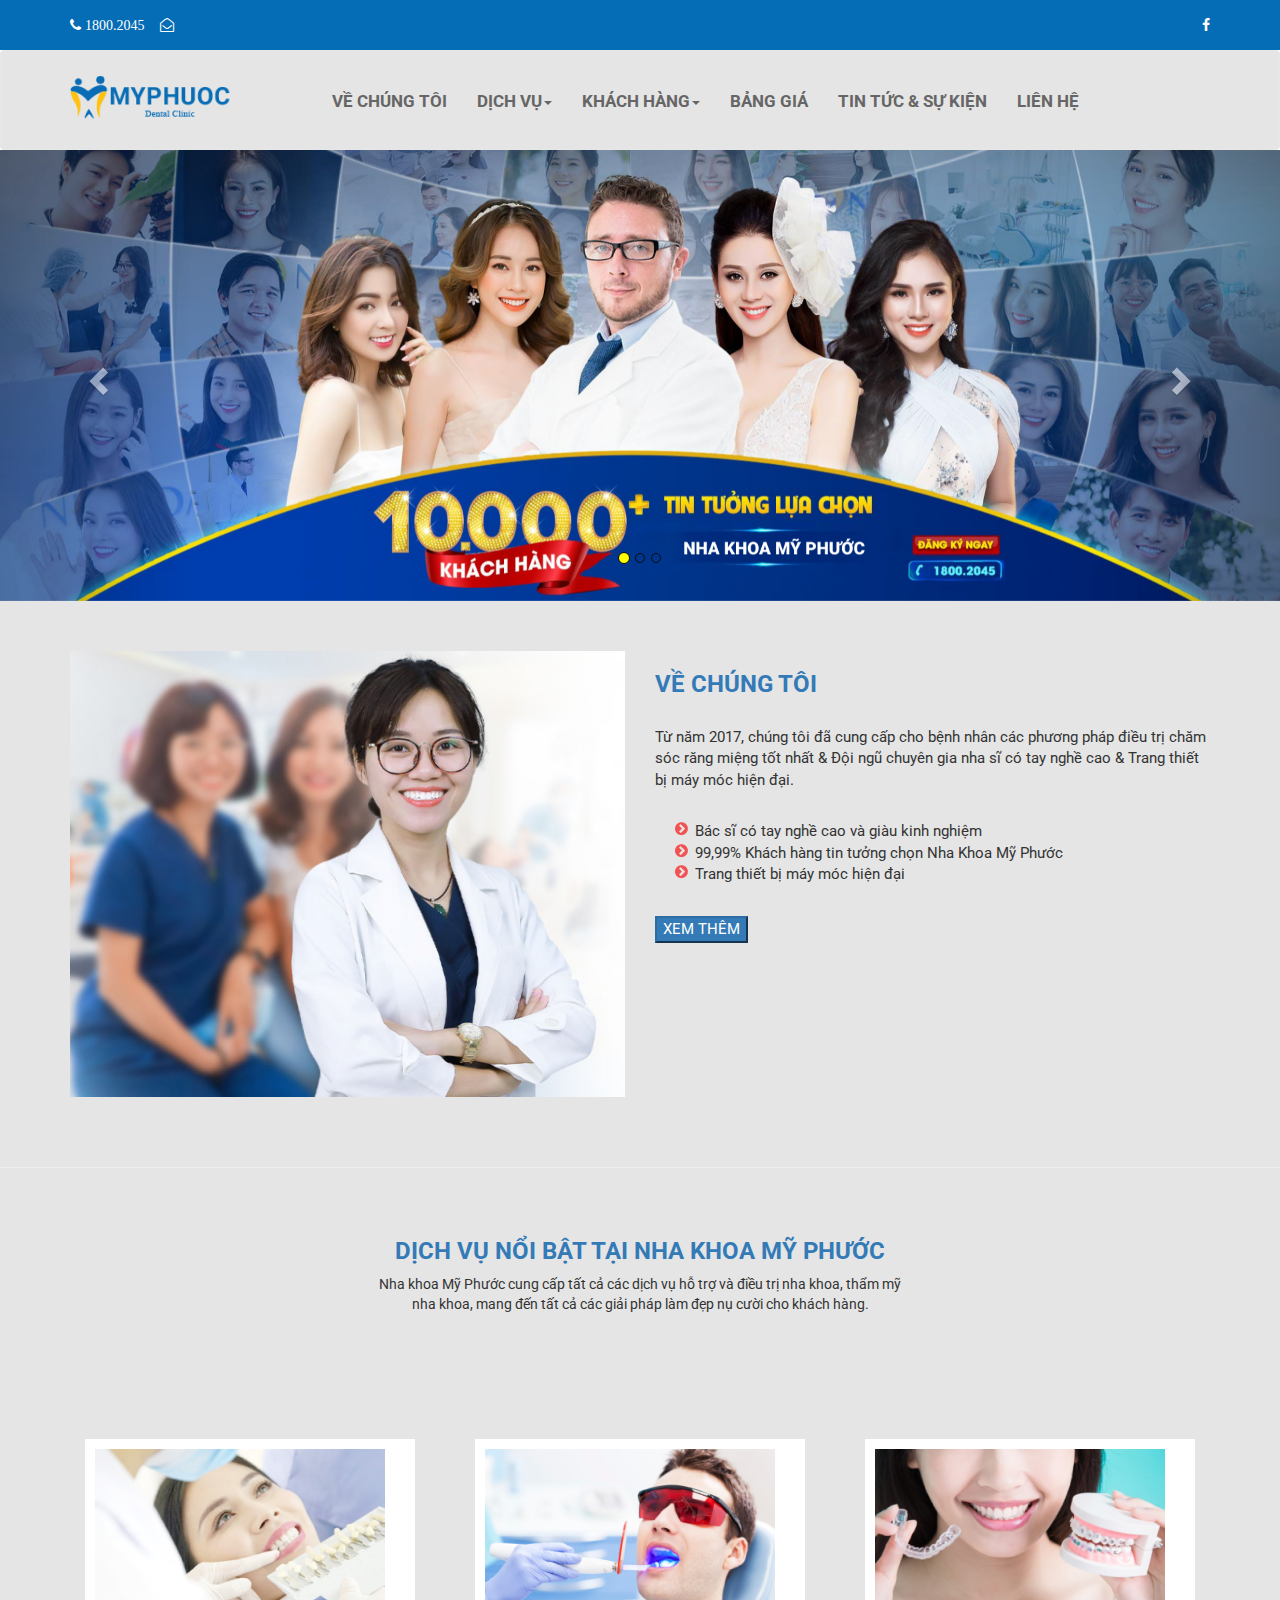
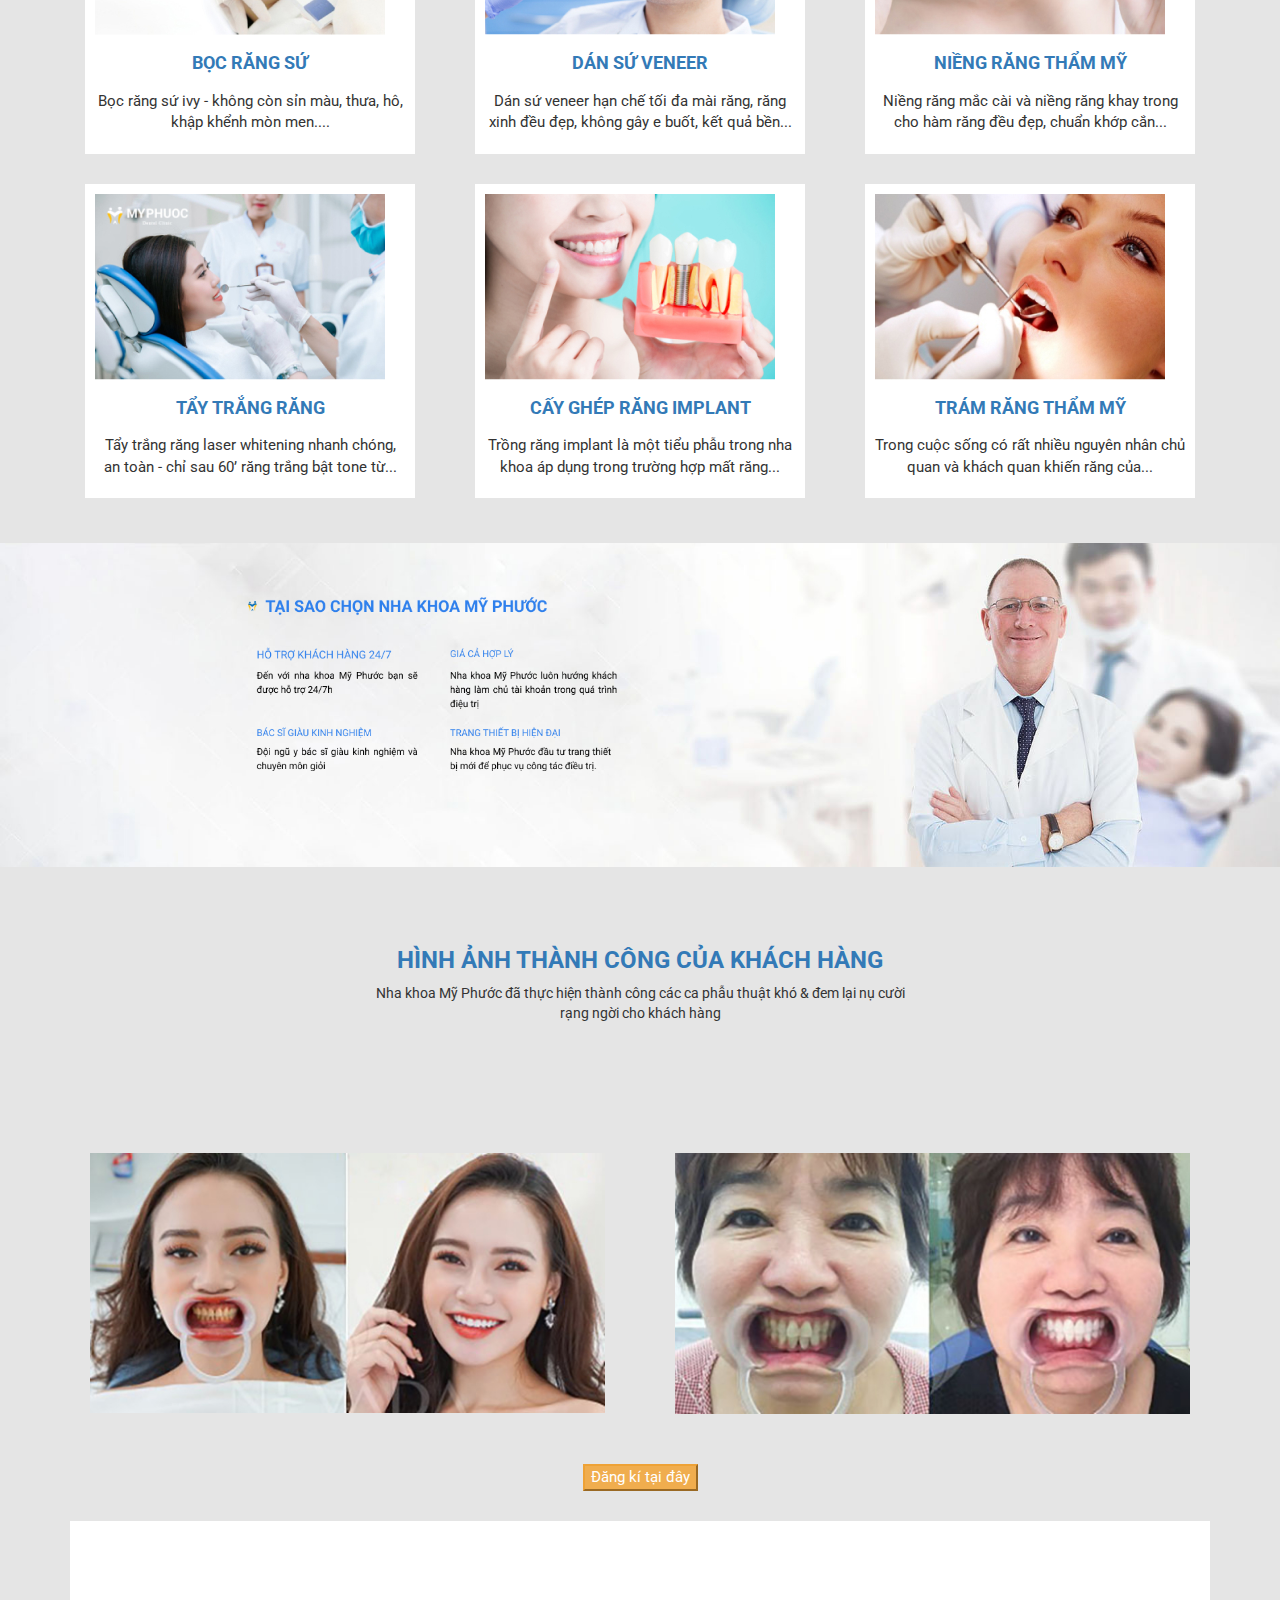
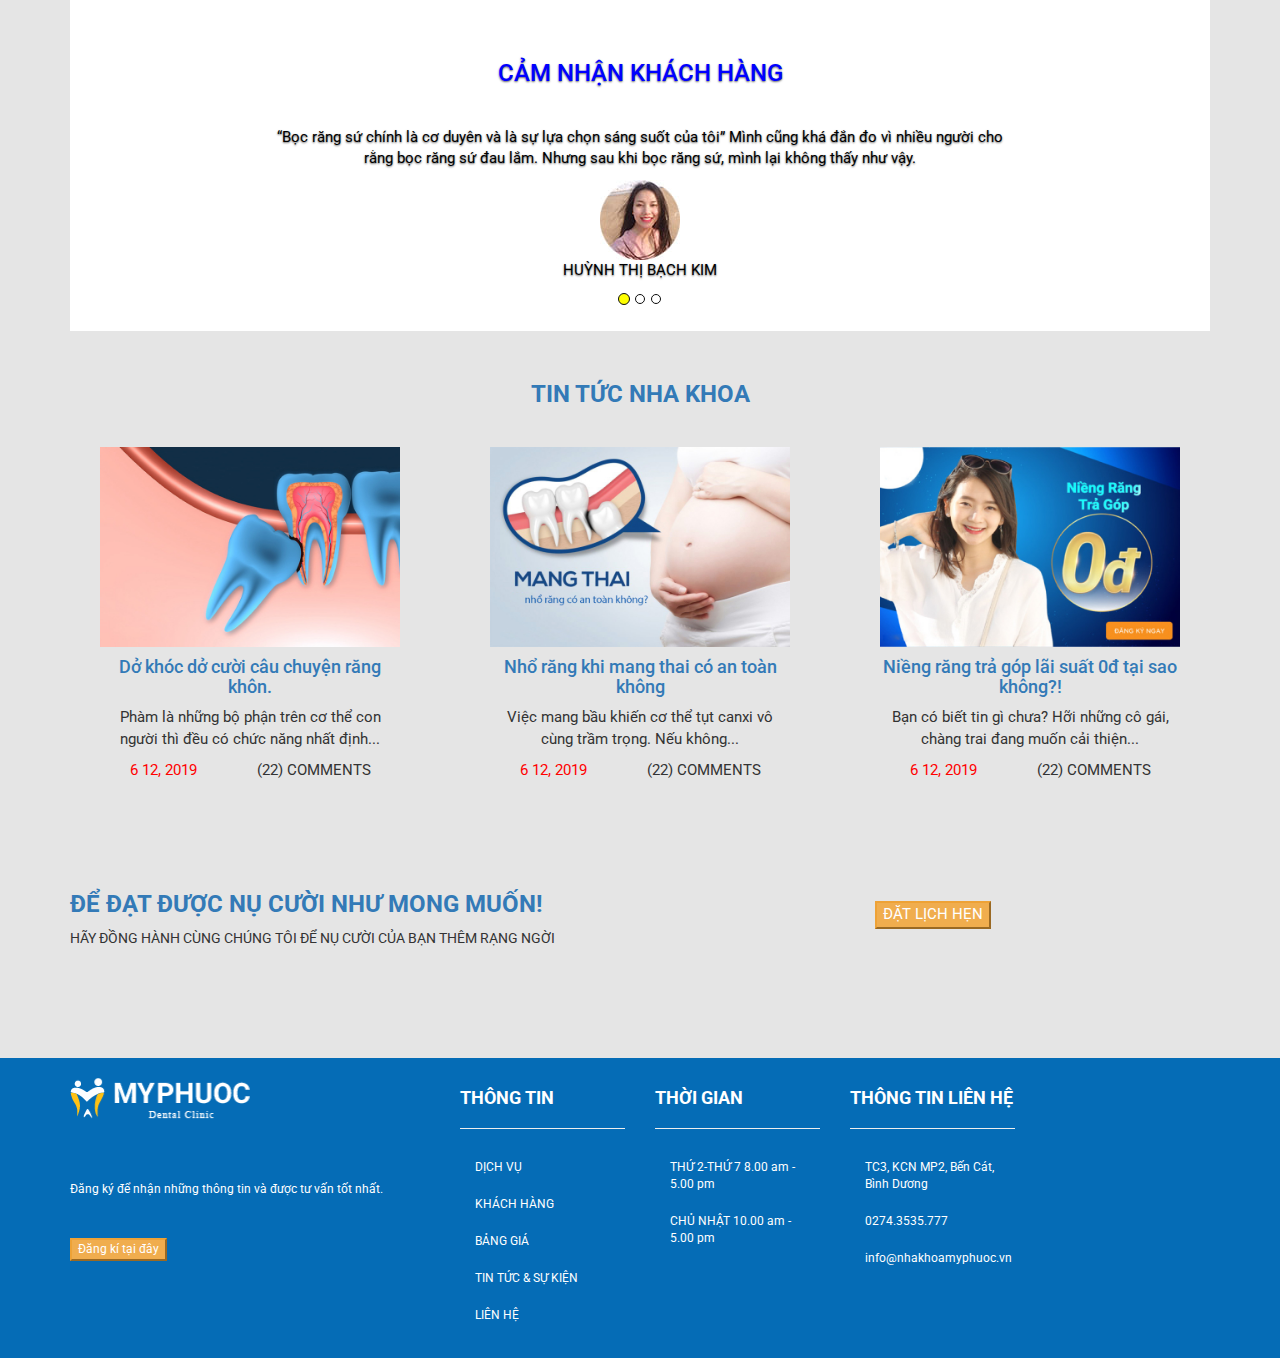
<file: index.html>
<!DOCTYPE html>
<html lang="en"><!-- InstanceBegin template="/Templates/tt.dwt" codeOutsideHTMLIsLocked="false" -->
  <head>
    <meta charset="utf-8">
	<meta http-equiv="X-UA-Compatible" content="IE=edge">
	<meta name="viewport" content="width=device-width, initial-scale=1">
	<!-- InstanceBeginEditable name="doctitle" -->
	<title>Untitled Document</title>
	<!-- InstanceEndEditable -->
	<!-- Bootstrap -->
	<link href="css/bootstrap-3.4.1.css" rel="stylesheet">
	<link href="css/style.css" rel="stylesheet" type="text/css">
	<link rel="preconnect" href="https://fonts.gstatic.com">
<link href="https://fonts.googleapis.com/css2?family=Roboto:wght@300&display=swap" rel="stylesheet">
<link href="css/font-awesome.min.css" rel="stylesheet" type="text/css">
	  
<!-- HTML5 shim and Respond.js for IE8 support of HTML5 elements and media queries -->
	<!-- WARNING: Respond.js doesn't work if you view the page via file:// -->
	<!--[if lt IE 9]>
		  <script src="https://oss.maxcdn.com/html5shiv/3.7.2/html5shiv.min.js"></script>
		  <script src="https://oss.maxcdn.com/respond/1.4.2/respond.min.js"></script>
		<![endif]-->
  <!-- InstanceBeginEditable name="head" -->
  <!-- InstanceEndEditable -->
  </head>
  <body>
	  <div class="topbar">
		    <div class="container">
		         <span class="fa fa-phone">&nbsp;1800.2045</span>&nbsp;&nbsp;&nbsp;&nbsp;
				 <span class="fa fa-envelope-open-o">  </span>
				<div class="canh-phai"><span class="fa fa-facebook"></span></div>
		    </div>
	  </div>
<!--	  phần manu-->
	  
    <nav class="navbar navbar-default ">
	    <div class="container">
	      <!-- Brand and toggle get grouped for better mobile display -->
	      <div class="navbar-header">
	        <button type="button" class="navbar-toggle collapsed" data-toggle="collapse" data-target="#defaultNavbar1" aria-expanded="false"><span class="sr-only">Toggle navigation</span><span class="icon-bar"></span><span class="icon-bar"></span><span class="icon-bar"></span></button>
	        <a class="navbar-brand" href="index.html"><img src="image/LOGO.png"></a>
		  </div>
	      <!-- Collect the nav links, forms, and other content for toggling -->
	      <div class="collapse navbar-collapse" id="defaultNavbar1">
	        <ul class="nav navbar-nav ">
				<li><a href="vechungtoi.html">VỀ CHÚNG TÔI</a></li>&nbsp; 
				<li class="dropdown"><a href="#" class="dropdown-toggle" data-toggle="dropdown" role="button" aria-haspopup="true" aria-expanded="false">DỊCH VỤ<span class="caret"></span></a>
	            <ul class="dropdown-menu">
					<li><a href="Dich-vu.html">DỊCH VỤ</a></li>
	              <li role="separator" class="divider"></li>
	               <li><a href="Dichvu-rangsu.html">BỌC RĂNG SỨ</a></li>
	              <li role="separator" class="divider"></li>
	              <li><a href="Dichvu-rangsu.html">RĂNG SỨ THẨM MỸ</a></li>
	              <li role="separator" class="divider"></li>
	              <li><a href="Dichvu-rangsu.html">TRỔNG IMPLANT</a></li>
					<li role="separator" class="divider"></li>
	              <li><a href="Dichvu-rangsu.html">NIỀNG RĂNG</a></li>
	              <li role="separator" class="divider"></li>
	              <li><a href="Dichvu-rangsu.html">LẤY CAO RĂNG</a></li>
					<li role="separator" class="divider"></li>
	              <li><a href="Dichvu-rangsu.html">TRÁM RĂNG THẨM MỸ</a></li>
                </ul>
              </li>
				<li class="dropdown"><a href="#" class="dropdown-toggle" data-toggle="dropdown" role="button" aria-haspopup="true" aria-expanded="false">KHÁCH HÀNG<span class="caret"></span></a>
	            <ul class="dropdown-menu">
	              <li><a href="Khachhang-hinhanh.html">HÌNH ẢNH</a></li>
	              <li role="separator" class="divider"></li>
	              <li><a href="Khachhang-camnhan.html">CẢM NHẬN</a></li>
                </ul>
              </li>
	          <li class="#"><a href="#">BẢNG GIÁ<span class="sr-only">(current)</span></a></li>
	          <li><a href="tintuc&sukien.html">TIN TỨC & SỰ KIỆN</a></li>
	           <li><a href="Lien-he.html">LIÊN HỆ</a></li>
            </ul>
	         
	         
          </div>
	      <!-- /.navbar-collapse -->
      </div>
	    <!-- /.container-fluid -->
  </nav>
<!--	  xong nav-->
<!-- InstanceBeginEditable name="content" -->
<main>
  <div id="carousel1" class="carousel slide" data-ride="carousel">
     <ol class="carousel-indicators">
       <li data-target="#carousel1" data-slide-to="0" class="active"></li>
       <li data-target="#carousel1" data-slide-to="1"></li>
       <li data-target="#carousel1" data-slide-to="2"></li>
     </ol>
     <div class="carousel-inner" role="listbox">
       <div class="item active"><img src="./image/banner1.jpg" alt="First slide image" class="center-block">
         <div class="carousel-caption">
            
         </div>
       </div>
       <div class="item"><img src="./image/banner2.jpg" alt="Second slide image" class="center-block">
         <div class="carousel-caption">
            
         </div>
       </div>
       <div class="item"><img src="./image/banner3.jpg" alt="Third slide image" class="center-block">
         <div class="carousel-caption">
           
         </div>
       </div>
     </div>
     <a class="left carousel-control" href="#carousel1" role="button" data-slide="prev"><span class="glyphicon glyphicon-chevron-left" aria-hidden="true"></span><span class="sr-only">Previous</span></a><a class="right carousel-control" href="#carousel1" role="button" data-slide="next"><span class="glyphicon glyphicon-chevron-right" aria-hidden="true"></span><span class="sr-only">Next</span></a></div>
	
	<section id="about">
	        <div class="container">
		        <div class="row">
				    <div class="col-sm-6">
					     <div class="nd-about">
                               <img src="./image/about-pic 1.jpg" class="img-responsive">
						  </div>
					</div>
					<div class="col-sm-6">
					     <div class="nd-about">
                                <h3 class="text-primary">VỀ CHÚNG TÔI</h3>
							    <p>Từ năm 2017, chúng tôi đã cung cấp cho bệnh nhân các phương pháp điều trị chăm sóc răng miệng tốt nhất & Đội ngũ chuyên gia nha sĩ có tay nghề cao & Trang thiết bị máy móc hiện đại.</p>
							    <ul style="list-style-image: url('image/123.png')">
						    <li>Bác sĩ có tay nghề cao và giàu kinh nghiệm</li>
						    <li>99,99% Khách hàng tin tưởng chọn Nha Khoa Mỹ Phước</li>
						    <li>Trang thiết bị máy móc hiện đại</li>
					           </ul>
							 <button style="button" class="btn-primary">XEM THÊM</button>
						  </div>
					</div>
				</div>
		    </div>
		  <hr> 
		<div class="container"> 
		 		<div class="text">
					 <div class="nd-text">
					     <h3 class="text-primary">DỊCH VỤ NỔI BẬT TẠI NHA KHOA MỸ PHƯỚC</h3>
						 <p>Nha khoa Mỹ Phước cung cấp tất cả các dịch vụ hỗ trợ và điều trị nha khoa, thẩm mỹ nha khoa,
mang đến tất cả các giải pháp làm đẹp nụ cười cho khách hàng.</p>
					 </div>
				</div>
<!--			xong-->
			<div class="row"> 
				
			     <div class="col-sm-4">
					 <div class="nd-banner"> 
				      <img src="./image/dv_img1 1.jpg" class="img-responsive">
						 <h4><a href="#">BỌC RĂNG SỨ</a></h4>
					  <p>Bọc răng sứ ivy - không còn sỉn màu, thưa, hô, khập khểnh mòn men....</p>
						 </div>
				    </div>
			      
				 <div class="col-sm-4">
					  <div class="nd-banner"> 
				      <img src="./image/dv_img2 1.jpg" class="img-responsive">
						  <h4><a href="#">DÁN SỨ VENEER</a></h4>
					  <p>Dán sứ veneer hạn chế tối đa mài răng, răng xinh đều đẹp, không gây e buốt, kết quả bền...</p>
						  </div>
			     </div>
				<div class="col-sm-4">
					 <div class="nd-banner"> 
				      <img src="./image/dv_img3 1.jpg" class="img-responsive">
						 <h4><a href="#">NIỀNG RĂNG THẨM MỸ</a></h4>
					  <p>Niềng răng mắc cài và niềng răng khay trong cho hàm răng đều đẹp, chuẩn khớp cắn...</p>
					</div>
			     </div>
				<div class="col-sm-4">
					 <div class="nd-banner"> 
				      <img src="./image/dv_img4 1.jpg" class="img-responsive">
						 <h4><a href="#">TẨY TRẮNG RĂNG</a></h4>
					  <p>Tẩy trắng răng laser whitening nhanh chóng, an toàn - chỉ sau 60’ răng trắng bật tone từ...</p>
						 </div>
			     </div>
				<div class="col-sm-4">
					 <div class="nd-banner"> 
				      <img src="./image/dv_img5 1.jpg" class="img-responsive">
					  <h4><a href="#"> CẤY GHÉP RĂNG IMPLANT</a></h4>
					  <p>Trồng răng implant là một tiểu phẫu trong nha khoa áp dụng trong trường hợp mất răng...</p>
						 </div>
			     </div>
				<div class="col-sm-4">
					 <div class="nd-banner"> 
				      <img src="./image/dv_img6 1.jpg" class="img-responsive">
						 <h4><a href="#">TRÁM RĂNG THẨM MỸ</a></h4>
					  <p>Trong cuộc sống có rất nhiều nguyên nhân chủ quan và khách quan khiến răng của...</p>
					</div>
			     </div>
			</div>
		</div>
		<div id="banner">
		    <img src="./image/Component 1.jpg" class="img-responsive">
			 
		</div>
<!--		xong-->
		<div class="container"> 
		 		<div class="text">
					 <div class="nd-text">
					     <h3 class="text-primary">HÌNH ẢNH THÀNH CÔNG CỦA KHÁCH HÀNG</h3>
						 <p>Nha khoa Mỹ Phước đã thực hiện thành công các ca phẫu thuật khó
& đem lại nụ cười rạng ngời cho khách hàng</p>
					 </div>
				</div>
		<div class="row"> 
				
			     <div class="col-sm-6">
					 <div class="nd"> 
				      <img src="image/gallery-img-1 1.jpg" class="img-responsive">
						  
				    </div>
			      </div>
				 <div class="col-sm-6">
					  <div class="nd"> 
				      <img src="image/gallery-img-2 1.jpg " class="img-responsive">
					  </div>
			     </div>
		</div>
			<div class="btnn"> 
			<button style="button" class="btn-warning">Đăng kí tại đây</button>
				</div>
			 
		</div>
		</section>
<!--		xong-->
	<section id="camnhan">
		<div class="container"> 
		  <div id="carousel2" class="carousel slide" data-ride="carousel">
		    <ol class="carousel-indicators">
		      <li data-target="#carousel2" data-slide-to="0" class="active"></li>
		      <li data-target="#carousel2" data-slide-to="1"></li>
		      <li data-target="#carousel2" data-slide-to="2"></li>
	        </ol>
		    <div class="carousel-inner" role="listbox">
		      <div class="item active"> 
		        <div class="carousel-caption">
		          <h3>CẢM NHẬN KHÁCH HÀNG</h3>
		          <p>“Bọc răng sứ chính là cơ duyên và là sự lựa chọn sáng suốt của tôi” Mình cũng khá đắn đo vì nhiều người cho rằng bọc răng sứ đau lắm. Nhưng sau khi bọc răng sứ, mình lại không thấy như vậy. </p>
					<img src="image/testi-pic-1 1.png">
					<p>HUỲNH THỊ BẠCH KIM</p>
	            </div>
	          </div>
		      <div class="item"> 
		        <div class="carousel-caption">
		          <h3>CẢM NHẬN KHÁCH HÀNG</h3>
		          <p>“Bọc răng sứ chính là cơ duyên và là sự lựa chọn sáng suốt của tôi” Mình cũng khá đắn đo vì nhiều người cho rằng bọc răng sứ đau lắm. Nhưng sau khi bọc răng sứ, mình lại không thấy như vậy. </p>
					<img src="image/testi-pic-2 1.png">
					<p>NHÃ THANH</p>
	            </div>
	          </div>
		      <div class="item"> 
		        <div class="carousel-caption">
		          <h3>CẢM NHẬN KHÁCH HÀNG</h3>
		          <p>“Bọc răng sứ chính là cơ duyên và là sự lựa chọn sáng suốt của tôi” Mình cũng khá đắn đo vì nhiều người cho rằng bọc răng sứ đau lắm. Nhưng sau khi bọc răng sứ, mình lại không thấy như vậy. </p>
					<img src="image/testi-pic-3 1.png">
					<p>TRẦN HUY</p>
	            </div>
	          </div>
	        </div>
		    </div>
        </div>
	</section>
<!--	xong-->
	<section>
	       <div class="container"> 
		 		<div class="text">
					 <div class="nd-text">
					     <h3 class="text-primary">TIN TỨC NHA KHOA</h3>
						  
					 </div>
				</div>
		<div class="row"> 
				
			     <div class="col-sm-4">
					 <div class="nd-img"> 
				      <img src="image/post-img-small-1 1.jpg" class="img-responsive">
						<h4><a href="#">Dở khóc dở cười câu chuyện răng khôn.</a></h4>
						 <p>Phàm là những bộ phận trên cơ thể con người thì đều có chức năng nhất định...</p>
						 <p><span style="color: red"> 6 12, 2019</span>&nbsp;&nbsp;&nbsp;&nbsp;&nbsp;&nbsp;&nbsp;&nbsp;&nbsp;&nbsp;&nbsp;&nbsp;&nbsp;&nbsp; (22) COMMENTS </p>
				    </div>
			      </div>
				 <div class="col-sm-4">
					  <div class="nd-img"> 
				      <img src="image/post-img-small-2 1.jpg" class="img-responsive">
						  <h4><a href="#">Nhổ răng khi mang thai có an toàn không</a></h4>
						 <p>Việc mang bầu khiến cơ thể tụt canxi vô cùng trầm trọng. Nếu không...</p>
						  <p><span style="color: red"> 6 12, 2019</span>&nbsp;&nbsp;&nbsp;&nbsp;&nbsp;&nbsp;&nbsp;&nbsp;&nbsp;&nbsp;&nbsp;&nbsp;&nbsp;&nbsp; (22) COMMENTS </p>
					  </div>
			     </div>
			     <div class="col-sm-4">
					  <div class="nd-img"> 
				      <img src="image/post-img-small-3 1.jpg" class="img-responsive">
						  <h4><a href="#">Niềng răng trả góp lãi suất 0đ tại sao không?!</a></h4>
						 <p>Bạn có biết tin gì chưa? Hỡi những cô gái, chàng trai đang muốn cải thiện...</p>
						  <p><span style="color: red"> 6 12, 2019</span>&nbsp;&nbsp;&nbsp;&nbsp;&nbsp;&nbsp;&nbsp;&nbsp;&nbsp;&nbsp;&nbsp;&nbsp;&nbsp;&nbsp; (22) COMMENTS </p>
					  </div>
			     </div>
		</div>
		<div class="row">
			<div class="right-left"> 
	          <div class="col-sm-6">
				  <div class="nd-text"> 
			      <h3 class="text-primary">ĐỂ ĐẠT ĐƯỢC NỤ CƯỜI NHƯ MONG MUỐN!</h3>
				  <p>HÃY ĐỒNG HÀNH CÙNG CHÚNG TÔI ĐỂ NỤ CƯỜI CỦA BẠN THÊM RẠNG NGỜI</p>
			      </div>
			  </div>  
			  <div class="col-sm-6">
			       <div class="btnn"> 
			<button style="button" class="btn-warning">ĐẶT LỊCH HẸN</button>
				   </div>
			  </div>
	        </div>	
			</div>
		</div>
	</section>
</main>
<!-- InstanceEndEditable --><script src="js/jquery-1.12.4.min.js"></script>

	<!-- Include all compiled plugins (below), or include individual files as needed -->
	 
	<script src="js/bootstrap-3.4.1.js"></script>
  <footer class="footer">
	    <div class="container">
		    <div class="row">
			    <div class="col-sm-4">
				     <div class="nd-footer">
					    <img src="image/logo_footer.png">
						 <p>Đăng ký để nhận những thông tin và được tư vấn tốt nhất.</p>
						 <button style="button" class="btn-warning">Đăng kí tại đây</button>
					 </div>
				</div>
				<div class="col-sm-2">
				    <div class="nd-footer">
					    <h4>THÔNG TIN</h4>
						<hr >
						<ul class="nav">
						    <li><a href="#">DỊCH VỤ</a></li>
						    <li><a href="#">KHÁCH HÀNG</a></li>
						    <li><a href="#">BẢNG GIÁ</a></li>
						    <li><a href="#">TIN TỨC & SỰ KIỆN</a></li>
						    <li><a href="#">LIÊN HỆ</a></li>
						</ul>
					</div>
				</div>
				<div class="col-sm-2">
				    <div class="nd-footer">
					    <h4>THỜI GIAN</h4>
						<hr >
						<ul class="nav">
						    <li><a href="#">THỨ 2-THỨ 7
                                           8.00 am - 5.00 pm</a></li>
						    <li><a href="#">CHỦ NHẬT
                                           10.00 am - 5.00 pm</a></li>
						     
						</ul>
					</div>
				</div>
				<div class="col-sm-2">
				    <div class="nd-footer">
					    <h4>THÔNG TIN LIÊN HỆ</h4>
						<hr >
						<ul class="nav">
						    <li><a href="#"> TC3, KCN MP2, Bến Cát, Bình Dương</a></li>
						    <li><a href="#"> 0274.3535.777</a></li>
						    <li><a href="#"> info@nhakhoamyphuoc.vn</a></li>
						     <p></p>
						</ul>
					</div>
				</div>
			</div>
		</div>
		
		
	</footer>
  </body>
<!-- InstanceEnd --></html>
</file>
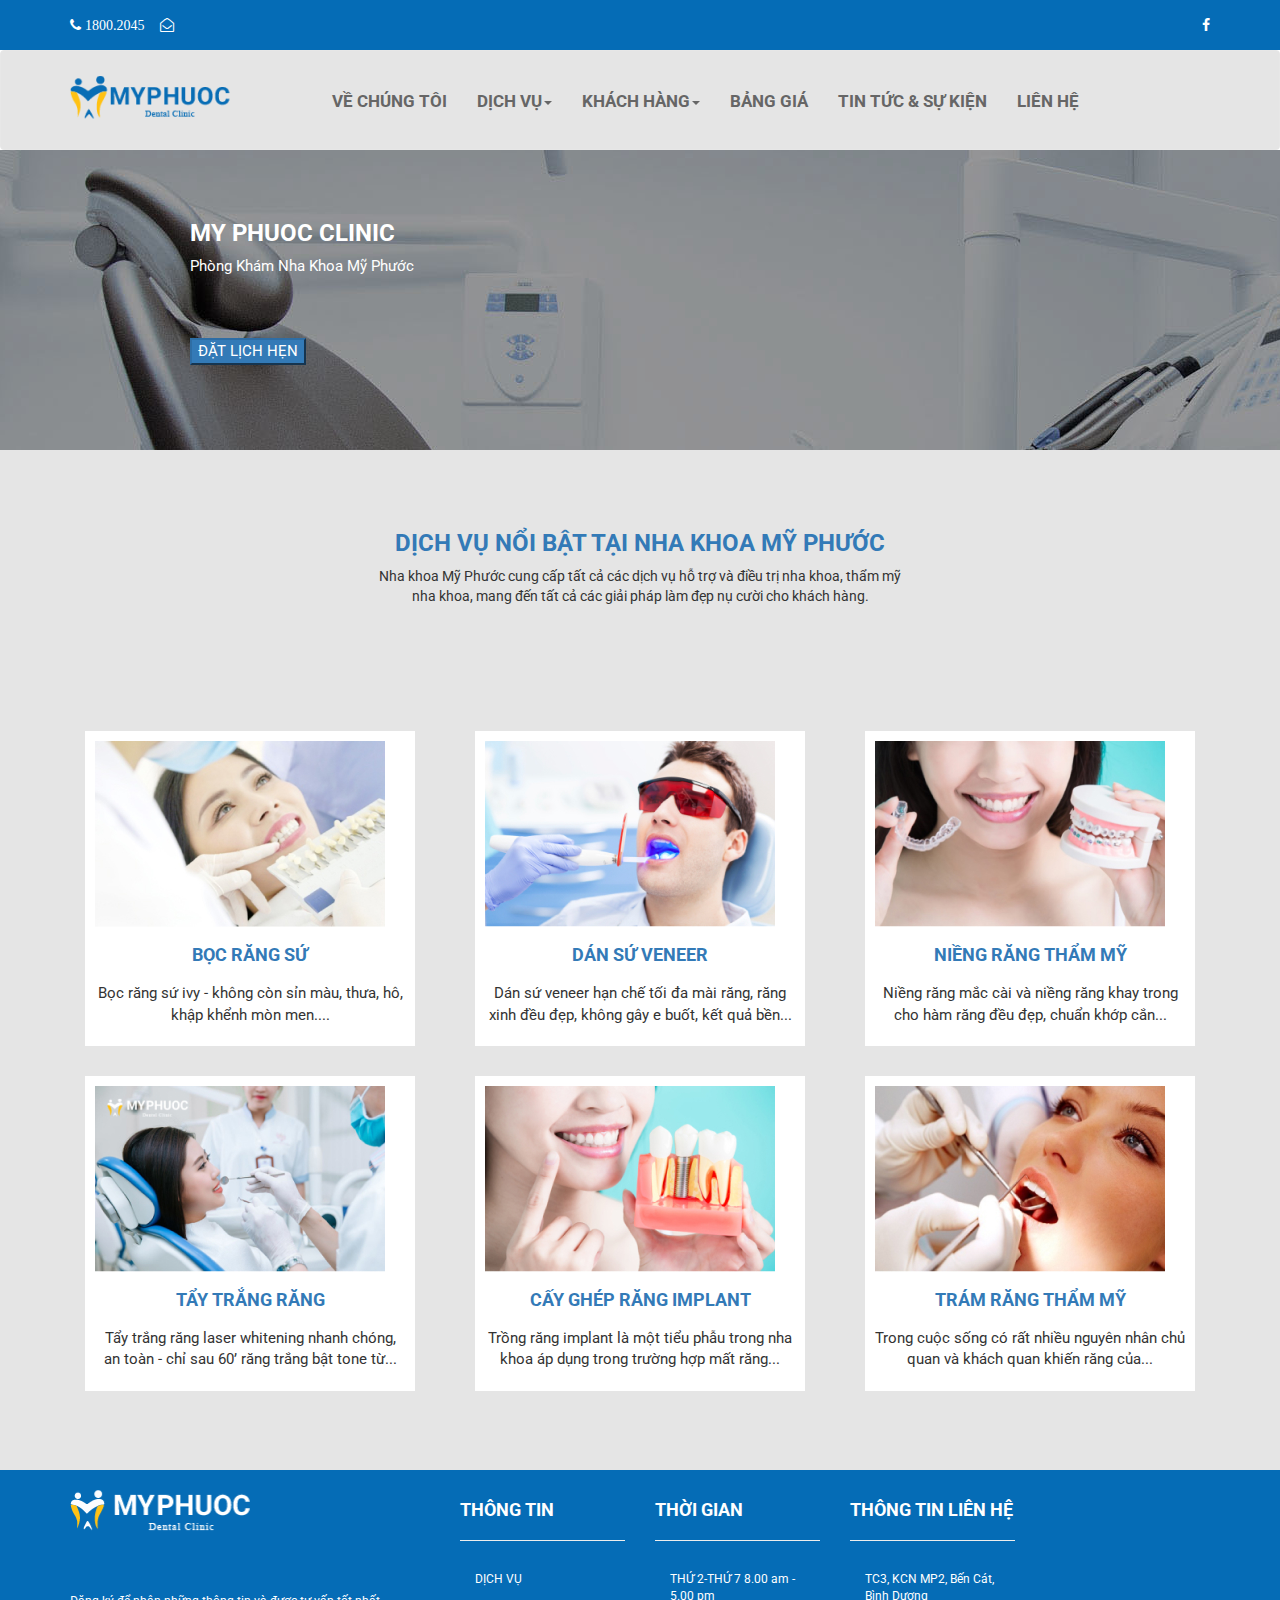
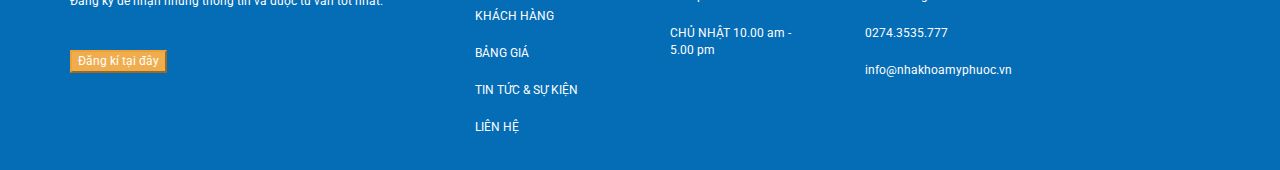
<file: Dich-vu.html>
<!DOCTYPE html>
<html lang="en"><!-- InstanceBegin template="/Templates/banner.dwt" codeOutsideHTMLIsLocked="false" -->
  <head>
    <meta charset="utf-8">
	<meta http-equiv="X-UA-Compatible" content="IE=edge">
	<meta name="viewport" content="width=device-width, initial-scale=1">
	<!-- InstanceBeginEditable name="doctitle" -->
	<title>Untitled Document</title>
	<!-- InstanceEndEditable -->
	<!-- Bootstrap -->
	<link href="css/bootstrap-3.4.1.css" rel="stylesheet">
	<link href="css/style.css" rel="stylesheet" type="text/css">
	<link rel="preconnect" href="https://fonts.gstatic.com">
<link href="https://fonts.googleapis.com/css2?family=Roboto:wght@300&display=swap" rel="stylesheet">
<link href="css/font-awesome.min.css" rel="stylesheet" type="text/css">
	  
<!-- HTML5 shim and Respond.js for IE8 support of HTML5 elements and media queries -->
	<!-- WARNING: Respond.js doesn't work if you view the page via file:// -->
	<!--[if lt IE 9]>
		  <script src="https://oss.maxcdn.com/html5shiv/3.7.2/html5shiv.min.js"></script>
		  <script src="https://oss.maxcdn.com/respond/1.4.2/respond.min.js"></script>
		<![endif]-->
  
  <!-- InstanceBeginEditable name="head" -->
  <!-- InstanceEndEditable -->
  
  </head>
  <body>
	  <div class="topbar">
		    <div class="container">
		         <span class="fa fa-phone">&nbsp;1800.2045</span>&nbsp;&nbsp;&nbsp;&nbsp;
				 <span class="fa fa-envelope-open-o">  </span>
				<div class="canh-phai"><span class="fa fa-facebook"></span></div>
		    </div>
	  </div>
<!--	  phần manu-->
	  
    <nav class="navbar navbar-default ">
	    <div class="container">
	      <!-- Brand and toggle get grouped for better mobile display -->
	      <div class="navbar-header">
	        <button type="button" class="navbar-toggle collapsed" data-toggle="collapse" data-target="#defaultNavbar1" aria-expanded="false"><span class="sr-only">Toggle navigation</span><span class="icon-bar"></span><span class="icon-bar"></span><span class="icon-bar"></span></button>
	        <a class="navbar-brand" href="index.html"><img src="image/LOGO.png"></a>
		  </div>
	      <!-- Collect the nav links, forms, and other content for toggling -->
	      <div class="collapse navbar-collapse" id="defaultNavbar1">
	        <ul class="nav navbar-nav ">
				<li><a href="vechungtoi.html">VỀ CHÚNG TÔI</a></li>&nbsp; 
				<li class="dropdown"><a href="#" class="dropdown-toggle" data-toggle="dropdown" role="button" aria-haspopup="true" aria-expanded="false">DỊCH VỤ<span class="caret"></span></a>
	            <ul class="dropdown-menu">
					<li><a href="Dich-vu.html">DỊCH VỤ</a></li>
	              <li role="separator" class="divider"></li>
	               <li><a href="Dichvu-rangsu.html">BỌC RĂNG SỨ</a></li>
	              <li role="separator" class="divider"></li>
	              <li><a href="Dichvu-rangsu.html">RĂNG SỨ THẨM MỸ</a></li>
	              <li role="separator" class="divider"></li>
	              <li><a href="Dichvu-rangsu.html">TRỔNG IMPLANT</a></li>
					<li role="separator" class="divider"></li>
	              <li><a href="Dichvu-rangsu.html">NIỀNG RĂNG</a></li>
	              <li role="separator" class="divider"></li>
	              <li><a href="Dichvu-rangsu.html">LẤY CAO RĂNG</a></li>
					<li role="separator" class="divider"></li>
	              <li><a href="Dichvu-rangsu.html">TRÁM RĂNG THẨM MỸ</a></li>
                </ul>
              </li>
				<li class="dropdown"><a href="#" class="dropdown-toggle" data-toggle="dropdown" role="button" aria-haspopup="true" aria-expanded="false">KHÁCH HÀNG<span class="caret"></span></a>
	            <ul class="dropdown-menu">
	              <li><a href="Khachhang-hinhanh.html">HÌNH ẢNH</a></li>
	              <li role="separator" class="divider"></li>
	              <li><a href="Khachhang-camnhan.html">CẢM NHẬN</a></li>
                </ul>
              </li>
	          <li class="#"><a href="#">BẢNG GIÁ<span class="sr-only">(current)</span></a></li>
	          <li><a href="tintuc&sukien.html">TIN TỨC & SỰ KIỆN</a></li>
	           <li><a href="Lien-he.html">LIÊN HỆ</a></li>
            </ul>
	         
	         
          </div>
	      <!-- /.navbar-collapse -->
      </div>
	    <!-- /.container-fluid -->
  </nav>
<!--	  xong nav-->

<main>
	  <div class="banner1">
	   <div class="row">
		    <div class="container">
		        <div class="nd">
				    <h3>MY PHUOC CLINIC</h3>
					<p>Phòng Khám Nha Khoa Mỹ Phước</p>
					<button type="button" class="btn-primary">ĐẶT LỊCH HẸN</button>
				</div>
		    </div>
	   </div>
	</div>
	  <!-- InstanceBeginEditable name="banner" --> 
	<div class="container"> 
		 		<div class="text">
					 <div class="nd-text">
					     <h3 class="text-primary">DỊCH VỤ NỔI BẬT TẠI NHA KHOA MỸ PHƯỚC</h3>
						 <p>Nha khoa Mỹ Phước cung cấp tất cả các dịch vụ hỗ trợ và điều trị nha khoa, thẩm mỹ nha khoa,
mang đến tất cả các giải pháp làm đẹp nụ cười cho khách hàng.</p>
					 </div>
				</div>
<!--			xong-->
			<div class="row"> 
				
			     <div class="col-sm-4">
					 <div class="nd-banner"> 
				      <img src="./image/dv_img1 1.jpg" class="img-responsive">
						 <h4><a href="#">BỌC RĂNG SỨ</a></h4>
					  <p>Bọc răng sứ ivy - không còn sỉn màu, thưa, hô, khập khểnh mòn men....</p>
						 </div>
				    </div>
			      
				 <div class="col-sm-4">
					  <div class="nd-banner"> 
				      <img src="./image/dv_img2 1.jpg" class="img-responsive">
						  <h4><a href="#">DÁN SỨ VENEER</a></h4>
					  <p>Dán sứ veneer hạn chế tối đa mài răng, răng xinh đều đẹp, không gây e buốt, kết quả bền...</p>
						  </div>
			     </div>
				<div class="col-sm-4">
					 <div class="nd-banner"> 
				      <img src="./image/dv_img3 1.jpg" class="img-responsive">
						 <h4><a href="#">NIỀNG RĂNG THẨM MỸ</a></h4>
					  <p>Niềng răng mắc cài và niềng răng khay trong cho hàm răng đều đẹp, chuẩn khớp cắn...</p>
					</div>
			     </div>
				<div class="col-sm-4">
					 <div class="nd-banner"> 
				      <img src="./image/dv_img4 1.jpg" class="img-responsive">
						 <h4><a href="#">TẨY TRẮNG RĂNG</a></h4>
					  <p>Tẩy trắng răng laser whitening nhanh chóng, an toàn - chỉ sau 60’ răng trắng bật tone từ...</p>
						 </div>
			     </div>
				<div class="col-sm-4">
					 <div class="nd-banner"> 
				      <img src="./image/dv_img5 1.jpg" class="img-responsive">
					  <h4><a href="#"> CẤY GHÉP RĂNG IMPLANT</a></h4>
					  <p>Trồng răng implant là một tiểu phẫu trong nha khoa áp dụng trong trường hợp mất răng...</p>
						 </div>
			     </div>
				<div class="col-sm-4">
					 <div class="nd-banner"> 
				      <img src="./image/dv_img6 1.jpg" class="img-responsive">
						 <h4><a href="#">TRÁM RĂNG THẨM MỸ</a></h4>
					  <p>Trong cuộc sống có rất nhiều nguyên nhân chủ quan và khách quan khiến răng của...</p>
					</div>
			     </div>
			</div>
		<br>
		<br>
		<br>
		</div>
	<!-- InstanceEndEditable --><!--	xong-->
			 
	 
</main>
<script src="js/jquery-1.12.4.min.js"></script>

	<!-- Include all compiled plugins (below), or include individual files as needed -->
	 
	<script src="js/bootstrap-3.4.1.js"></script>
  <footer class="footer">
	    <div class="container">
		    <div class="row">
			    <div class="col-sm-4">
				     <div class="nd-footer">
					    <img src="image/logo_footer.png">
						 <p>Đăng ký để nhận những thông tin và được tư vấn tốt nhất.</p>
						 <button style="button" class="btn-warning">Đăng kí tại đây</button>
					 </div>
				</div>
				<div class="col-sm-2">
				    <div class="nd-footer">
					    <h4>THÔNG TIN</h4>
						<hr >
						<ul class="nav">
						    <li><a href="#">DỊCH VỤ</a></li>
						    <li><a href="#">KHÁCH HÀNG</a></li>
						    <li><a href="#">BẢNG GIÁ</a></li>
						    <li><a href="#">TIN TỨC & SỰ KIỆN</a></li>
						    <li><a href="#">LIÊN HỆ</a></li>
						</ul>
					</div>
				</div>
				<div class="col-sm-2">
				    <div class="nd-footer">
					    <h4>THỜI GIAN</h4>
						<hr >
						<ul class="nav">
						    <li><a href="#">THỨ 2-THỨ 7
                                           8.00 am - 5.00 pm</a></li>
						    <li><a href="#">CHỦ NHẬT
                                           10.00 am - 5.00 pm</a></li>
						     
						</ul>
					</div>
				</div>
				<div class="col-sm-2">
				    <div class="nd-footer">
					    <h4>THÔNG TIN LIÊN HỆ</h4>
						<hr >
						<ul class="nav">
						    <li><a href="#"> TC3, KCN MP2, Bến Cát, Bình Dương</a></li>
						    <li><a href="#"> 0274.3535.777</a></li>
						    <li><a href="#"> info@nhakhoamyphuoc.vn</a></li>
						     <p></p>
						</ul>
					</div>
				</div>
			</div>
		</div>
		
		
	</footer>
  </body>
<!-- InstanceEnd --></html>
</file>
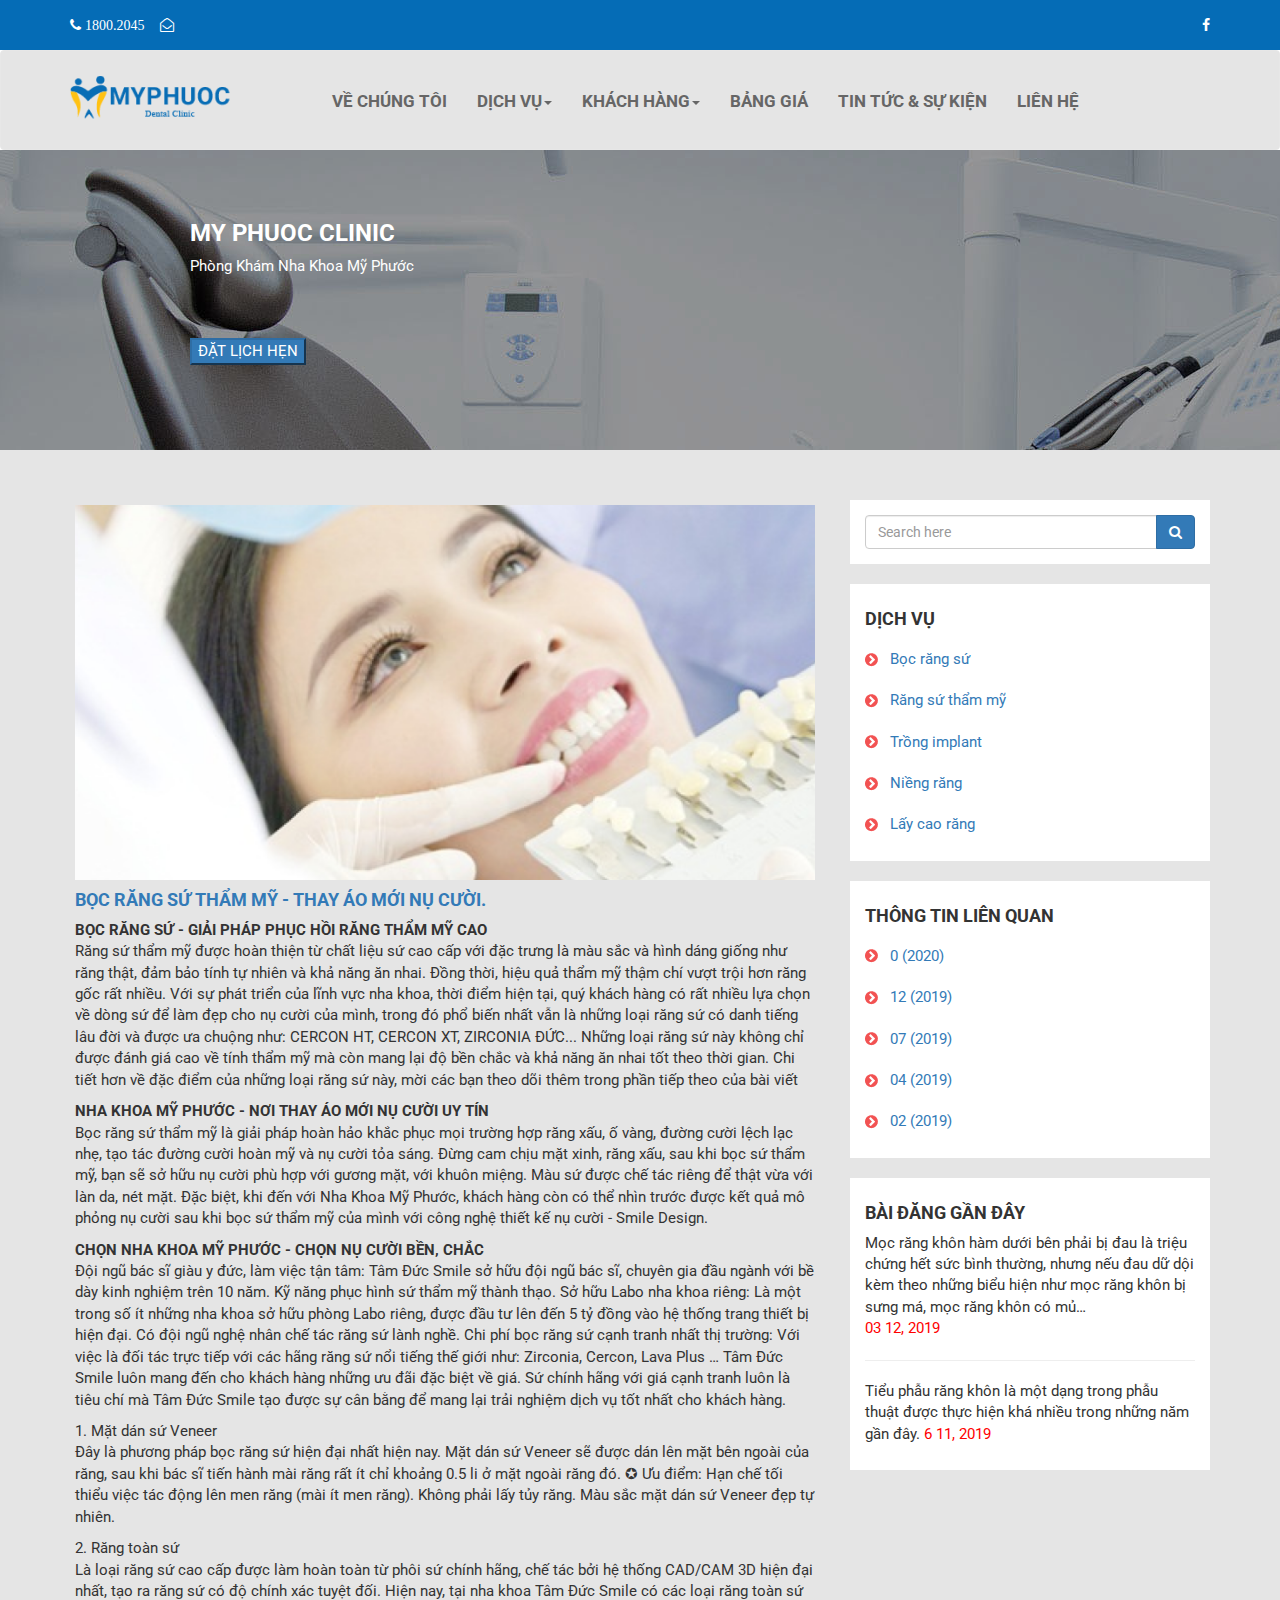
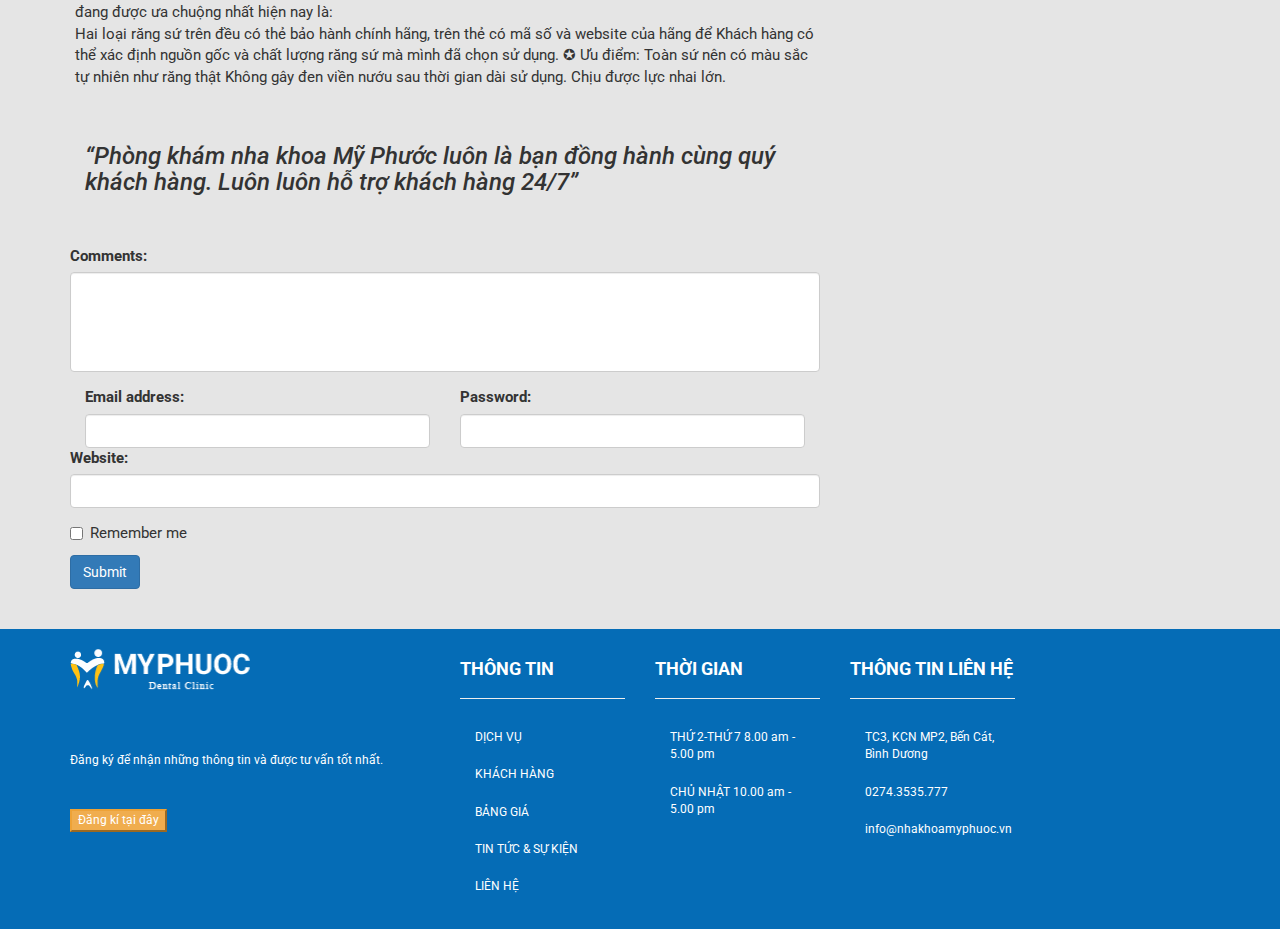
<file: Dichvu-rangsu.html>
<!DOCTYPE html>
<html lang="en"><!-- InstanceBegin template="/Templates/sidebar.dwt" codeOutsideHTMLIsLocked="false" -->
  <head>
    <meta charset="utf-8">
	<meta http-equiv="X-UA-Compatible" content="IE=edge">
	<meta name="viewport" content="width=device-width, initial-scale=1">
	<!-- InstanceBeginEditable name="doctitle" -->
	<title>Untitled Document</title>
	<!-- InstanceEndEditable -->
	<!-- Bootstrap -->
	<link href="css/bootstrap-3.4.1.css" rel="stylesheet">
	<link href="css/style.css" rel="stylesheet" type="text/css">
	<link rel="preconnect" href="https://fonts.gstatic.com">
<link href="https://fonts.googleapis.com/css2?family=Roboto:wght@300&display=swap" rel="stylesheet">
<link href="css/font-awesome.min.css" rel="stylesheet" type="text/css">
	  
<!-- HTML5 shim and Respond.js for IE8 support of HTML5 elements and media queries -->
	<!-- WARNING: Respond.js doesn't work if you view the page via file:// -->
	<!--[if lt IE 9]>
		  <script src="https://oss.maxcdn.com/html5shiv/3.7.2/html5shiv.min.js"></script>
		  <script src="https://oss.maxcdn.com/respond/1.4.2/respond.min.js"></script>
		<![endif]-->
  
  <!-- InstanceBeginEditable name="head" -->
  <!-- InstanceEndEditable -->
  
  </head>
  <body>
	  <div class="topbar">
		    <div class="container">
		         <span class="fa fa-phone">&nbsp;1800.2045</span>&nbsp;&nbsp;&nbsp;&nbsp;
				 <span class="fa fa-envelope-open-o">  </span>
				<div class="canh-phai"><span class="fa fa-facebook"></span></div>
		    </div>
	  </div>
<!--	  phần manu-->
	  
    <nav class="navbar navbar-default ">
	    <div class="container">
	      <!-- Brand and toggle get grouped for better mobile display -->
	      <div class="navbar-header">
	        <button type="button" class="navbar-toggle collapsed" data-toggle="collapse" data-target="#defaultNavbar1" aria-expanded="false"><span class="sr-only">Toggle navigation</span><span class="icon-bar"></span><span class="icon-bar"></span><span class="icon-bar"></span></button>
	        <a class="navbar-brand" href="index.html"><img src="image/LOGO.png"></a>
		  </div>
	      <!-- Collect the nav links, forms, and other content for toggling -->
	      <div class="collapse navbar-collapse" id="defaultNavbar1">
	        <ul class="nav navbar-nav ">
				<li><a href="vechungtoi.html">VỀ CHÚNG TÔI</a></li>&nbsp; 
				<li class="dropdown"><a href="#" class="dropdown-toggle" data-toggle="dropdown" role="button" aria-haspopup="true" aria-expanded="false">DỊCH VỤ<span class="caret"></span></a>
	            <ul class="dropdown-menu">
					<li><a href="Dich-vu.html">DỊCH VỤ</a></li>
	              <li role="separator" class="divider"></li>
	               <li><a href="Dichvu-rangsu.html">BỌC RĂNG SỨ</a></li>
	              <li role="separator" class="divider"></li>
	              <li><a href="Dichvu-rangsu.html">RĂNG SỨ THẨM MỸ</a></li>
	              <li role="separator" class="divider"></li>
	              <li><a href="Dichvu-rangsu.html">TRỔNG IMPLANT</a></li>
					<li role="separator" class="divider"></li>
	              <li><a href="Dichvu-rangsu.html">NIỀNG RĂNG</a></li>
	              <li role="separator" class="divider"></li>
	              <li><a href="Dichvu-rangsu.html">LẤY CAO RĂNG</a></li>
					<li role="separator" class="divider"></li>
	              <li><a href="Dichvu-rangsu.html">TRÁM RĂNG THẨM MỸ</a></li>
                </ul>
              </li>
				<li class="dropdown"><a href="#" class="dropdown-toggle" data-toggle="dropdown" role="button" aria-haspopup="true" aria-expanded="false">KHÁCH HÀNG<span class="caret"></span></a>
	            <ul class="dropdown-menu">
	              <li><a href="Khachhang-hinhanh.html">HÌNH ẢNH</a></li>
	              <li role="separator" class="divider"></li>
	              <li><a href="Khachhang-camnhan.html">CẢM NHẬN</a></li>
                </ul>
              </li>
	          <li class="#"><a href="#">BẢNG GIÁ<span class="sr-only">(current)</span></a></li>
	          <li><a href="tintuc&sukien.html">TIN TỨC & SỰ KIỆN</a></li>
	           <li><a href="Lien-he.html">LIÊN HỆ</a></li>
            </ul>
	         
	         
          </div>
	      <!-- /.navbar-collapse -->
      </div>
	    <!-- /.container-fluid -->
  </nav>
<!--	  xong nav-->

<main>
	  <div class="banner1">
	   <div class="row">
		    <div class="container">
		        <div class="nd">
				    <h3>MY PHUOC CLINIC</h3>
					<p>Phòng Khám Nha Khoa Mỹ Phước</p>
					<button type="button" class="btn-primary">ĐẶT LỊCH HẸN</button>
				</div>
		    </div>
	   </div>
	</div> 
<!--	xong-->
	<div class="container">
	    <div class="row">
		    <!-- InstanceBeginEditable name="EditRegion1" -->
		    <div class="col-sm-8">
			      <div class="nd-chinh">
				    <img src="image/bocrangsu_imge 1.png" class="img-responsive">
					<h4 class="text-warning"><a href="#">BỌC RĂNG SỨ THẨM MỸ - THAY ÁO MỚI NỤ CƯỜI.</a></h4>
					 
					<p><span style="font-weight: bold"> BỌC RĂNG SỨ - GIẢI PHÁP PHỤC HỒI RĂNG THẨM MỸ CAO</span><br>
Răng sứ thẩm mỹ được hoàn thiện từ chất liệu sứ cao cấp với đặc trưng là màu sắc và hình dáng giống như răng thật, đảm bảo tính tự nhiên và khả năng ăn nhai. Đồng thời, hiệu quả thẩm mỹ thậm chí vượt trội hơn răng gốc rất nhiều. Với sự phát triển của lĩnh vực nha khoa, thời điểm hiện tại, quý khách hàng có rất nhiều lựa chọn về dòng sứ để làm đẹp cho nụ cười của mình, trong đó phổ biến nhất vẫn là những loại răng sứ có danh tiếng lâu đời và được ưa chuộng như: CERCON HT, CERCON XT, ZIRCONIA ĐỨC... Những loại răng sứ này không chỉ được đánh giá cao về tính thẩm mỹ mà còn mang lại độ bền chắc và khả năng ăn nhai tốt theo thời gian. Chi tiết hơn về đặc điểm của những loại răng sứ này, mời các bạn theo dõi thêm trong phần tiếp theo của bài viết</p>
 <p>
<span style="font-weight: bold">  NHA KHOA MỸ PHƯỚC - NƠI THAY ÁO MỚI NỤ CƯỜI UY TÍN</span> <br>
Bọc răng sứ thẩm mỹ là giải pháp hoàn hảo khắc phục mọi trường hợp răng xấu, ố vàng, đường cười lệch lạc nhẹ, tạo tác đường cười hoàn mỹ và nụ cười tỏa sáng. Đừng cam chịu mặt xinh, răng xấu, sau khi bọc sứ thẩm mỹ, bạn sẽ sở hữu nụ cười phù hợp với gương mặt, với khuôn miệng. Màu sứ được chế tác riêng để thật vừa với làn da, nét mặt. Đặc biệt, khi đến với Nha Khoa Mỹ Phước, khách hàng còn có thể nhìn trước được kết quả mô phỏng nụ cười sau khi bọc sứ thẩm mỹ của mình với công nghệ thiết kế nụ cười - Smile Design.</p>
 <p>
<span style="font-weight: bold">CHỌN NHA KHOA MỸ PHƯỚC - CHỌN NỤ CƯỜI BỀN, CHẮC</span> <br>
Đội ngũ bác sĩ giàu y đức, làm việc tận tâm: Tâm Đức Smile sở hữu đội ngũ bác sĩ, chuyên gia đầu ngành với bề dày kinh nghiệm trên 10 năm. Kỹ năng phục hình sứ thẩm mỹ thành thạo. Sở hữu Labo nha khoa riêng: Là một trong số ít những nha khoa sở hữu phòng Labo riêng, được đầu tư lên đến 5 tỷ đồng vào hệ thống trang thiết bị hiện đại. Có đội ngũ nghệ nhân chế tác răng sứ lành nghề. Chi phí bọc răng sứ cạnh tranh nhất thị trường: Với việc là đối tác trực tiếp với các hãng răng sứ nổi tiếng thế giới như: Zirconia, Cercon, Lava Plus … Tâm Đức Smile luôn mang đến cho khách hàng những ưu đãi đặc biệt về giá. Sứ chính hãng với giá cạnh tranh luôn là tiêu chí mà Tâm Đức Smile tạo được sự cân bằng để mang lại trải nghiệm dịch vụ tốt nhất cho khách hàng.
</p>
 <p>
1. Mặt dán sứ Veneer
 <br>
Đây là phương pháp bọc răng sứ hiện đại nhất hiện nay. Mặt dán sứ Veneer sẽ được dán lên mặt bên ngoài của răng, sau khi bác sĩ tiến hành mài răng rất ít chỉ khoảng 0.5 li ở mặt ngoài răng đó. ✪ Ưu điểm: Hạn chế tối thiểu việc tác động lên men răng (mài ít men răng). Không phải lấy tủy răng. Màu sắc mặt dán sứ Veneer đẹp tự nhiên.

</p>
 <p>
2. Răng toàn sứ
 <br>
Là loại răng sứ cao cấp được làm hoàn toàn từ phôi sứ chính hãng, chế tác bởi hệ thống CAD/CAM 3D hiện đại nhất, tạo ra răng sứ có độ chính xác tuyệt đối. Hiện nay, tại nha khoa Tâm Đức Smile có các loại răng toàn sứ đang được ưa chuộng nhất hiện nay là:
	 <br>
	 Hai loại răng sứ trên đều có thẻ bảo hành chính hãng, trên thẻ có mã số và website của hãng để Khách hàng có thể xác định nguồn gốc và chất lượng răng sứ mà mình đã chọn sử dụng. ✪ Ưu điểm: Toàn sứ nên có màu sắc tự nhiên như răng thật Không gây đen viền nướu sau thời gian dài sử dụng. Chịu được lực nhai lớn.
</p>
				</div>
				<div class="row"> 
				  <div class="nd-cuoi">
				      <h3><i>“Phòng khám nha khoa Mỹ Phước luôn là bạn đồng hành cùng quý 
khách hàng. Luôn luôn hỗ trợ khách hàng 24/7”</i></h3>
				  </div>
				</div>
				<div class="comments">
	                 <form>
					   <div class="form-group">
		                  <label for="email1">Comments:</label>
	                     <input type="email" class="form-control" id="comments1">
	                   </div>
				 <div class="form-group"> 
                   <div class="col-sm-6">
		                  <label for="email1">Email address:</label>
		                  <input type="email" class="form-control" id="email1">
	                   </div>
		                <div class="col-sm-6">
		                  <label for="pwd1">Password:</label>
		                  <input type="password" class="form-control" id="pwd1">
	                   </div>
				</div>
					   <div class="form-group">
	                     <label for="pwd1">Website:</label>
	                     <input type="password" class="form-control" id="website1">
	                   </div>
		                <div class="checkbox">
		                  <label>
		                    <input type="checkbox">
		                    Remember me</label>
	                   </div>
		                <button type="submit" class="btn btn-primary">Submit</button>
	                 </form>
                   </div>
			</div>
		    <!-- InstanceEndEditable -->
<div class="col-sm-4">
	       <div class="nd-sidebar">
			       <div>
				      
				      <div class="input-group">
				        <input type="text" class="form-control" placeholder="Search here" aria-describedby="contentaddon1">
						  <div class="input-group-btn"><button type="submit" class="btn btn-primary">
							  <span class="fa fa-search"></span></button></div>
				      </div>
					   
				       
			       </div>
                 </div>
				<div class="nd-sidebar">
				     <h4>DỊCH VỤ</h4>
					 <ul class="nav">
					    <li><a href="#">Bọc răng sứ</a></li>
					    <li><a href="#">Răng sứ thẩm mỹ</a></li>
					    <li><a href="#">Trồng implant</a></li>
					    <li><a href="#">Niềng răng</a></li>
					    <li><a href="#">Lấy cao răng</a></li>
					 </ul>
				</div>
				<div class="nd-sidebar">
				     <h4>THÔNG TIN LIÊN QUAN</h4>
					 <ul class="nav">
					    <li><a href="#">0 (2020)</a></li>
					    <li><a href="#">12 (2019)</a></li>
					    <li><a href="#">07 (2019)</a></li>
					    <li><a href="#">04 (2019)</a></li>
					    <li><a href="#">02 (2019)</a></li>
					     
					 </ul>
				</div>
	             <div class="nd-sidebar">
				     <h4>BÀI ĐĂNG GẦN ĐÂY</h4>
					 <p>Mọc răng khôn hàm dưới bên phải bị đau là triệu chứng hết sức bình thường, nhưng nếu đau dữ dội kèm theo những biểu hiện như mọc răng khôn bị sưng má, mọc răng khôn có mủ…
						 <br>
					 <span style="color: red">03 12, 2019</span>
					 </p>
					 <hr>
					 <p>Tiểu phẫu răng khôn là một dạng trong phẫu thuật được thực hiện khá nhiều trong những năm gần đây.
					 <span style="color: red">6 11, 2019</span>
						 <br>
					 </p>
					  
				</div>
			</div>
		</div>
	</div>		 
	 
</main>
<script src="js/jquery-1.12.4.min.js"></script>

	<!-- Include all compiled plugins (below), or include individual files as needed -->
	 
	<script src="js/bootstrap-3.4.1.js"></script>
  <footer class="footer">
	    <div class="container">
		    <div class="row">
			    <div class="col-sm-4">
				     <div class="nd-footer">
					    <img src="image/logo_footer.png">
						 <p>Đăng ký để nhận những thông tin và được tư vấn tốt nhất.</p>
						 <button style="button" class="btn-warning">Đăng kí tại đây</button>
					 </div>
				</div>
				<div class="col-sm-2">
				    <div class="nd-footer">
					    <h4>THÔNG TIN</h4>
						<hr >
						<ul class="nav">
						    <li><a href="#">DỊCH VỤ</a></li>
						    <li><a href="#">KHÁCH HÀNG</a></li>
						    <li><a href="#">BẢNG GIÁ</a></li>
						    <li><a href="#">TIN TỨC & SỰ KIỆN</a></li>
						    <li><a href="#">LIÊN HỆ</a></li>
						</ul>
					</div>
				</div>
				<div class="col-sm-2">
				    <div class="nd-footer">
					    <h4>THỜI GIAN</h4>
						<hr >
						<ul class="nav">
						    <li><a href="#">THỨ 2-THỨ 7
                                           8.00 am - 5.00 pm</a></li>
						    <li><a href="#">CHỦ NHẬT
                                           10.00 am - 5.00 pm</a></li>
						     
						</ul>
					</div>
				</div>
				<div class="col-sm-2">
				    <div class="nd-footer">
					    <h4>THÔNG TIN LIÊN HỆ</h4>
						<hr >
						<ul class="nav">
						    <li><a href="#"> TC3, KCN MP2, Bến Cát, Bình Dương</a></li>
						    <li><a href="#"> 0274.3535.777</a></li>
						    <li><a href="#"> info@nhakhoamyphuoc.vn</a></li>
						     <p></p>
						</ul>
					</div>
				</div>
			</div>
		</div>
		
		
	</footer>
  </body>
<!-- InstanceEnd --></html>
</file>
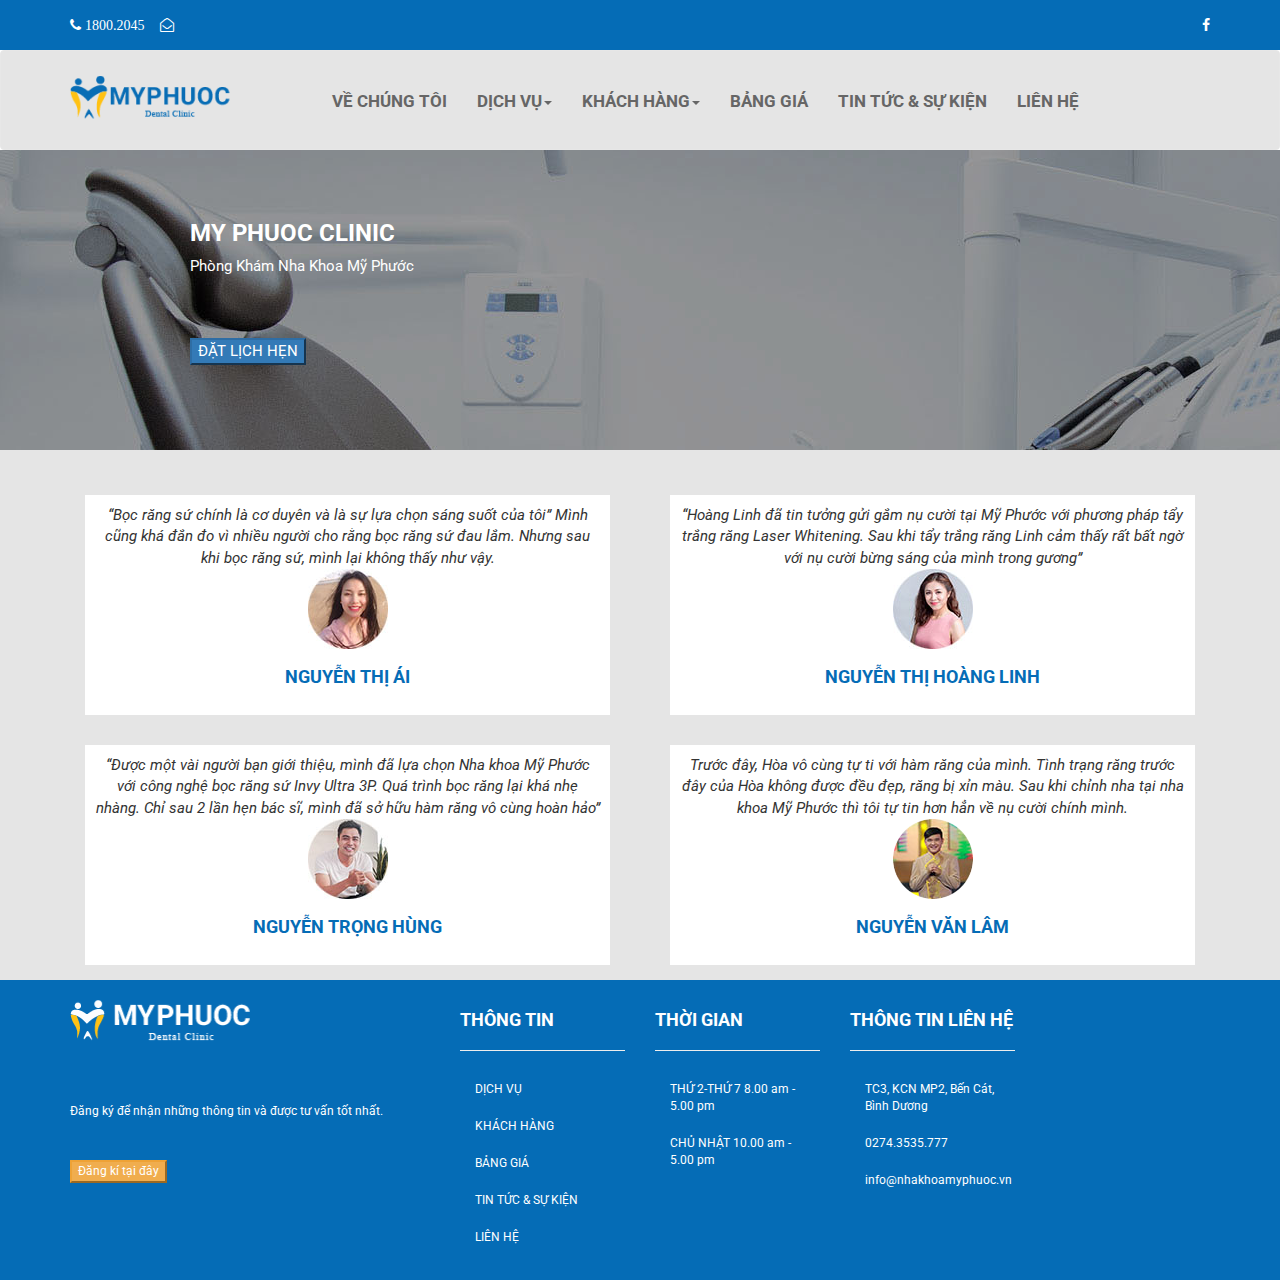
<file: Khachhang-camnhan.html>
<!DOCTYPE html>
<html lang="en"><!-- InstanceBegin template="/Templates/banner.dwt" codeOutsideHTMLIsLocked="false" -->
  <head>
    <meta charset="utf-8">
	<meta http-equiv="X-UA-Compatible" content="IE=edge">
	<meta name="viewport" content="width=device-width, initial-scale=1">
	<!-- InstanceBeginEditable name="doctitle" -->
	<title>Untitled Document</title>
	<!-- InstanceEndEditable -->
	<!-- Bootstrap -->
	<link href="css/bootstrap-3.4.1.css" rel="stylesheet">
	<link href="css/style.css" rel="stylesheet" type="text/css">
	<link rel="preconnect" href="https://fonts.gstatic.com">
<link href="https://fonts.googleapis.com/css2?family=Roboto:wght@300&display=swap" rel="stylesheet">
<link href="css/font-awesome.min.css" rel="stylesheet" type="text/css">
	  
<!-- HTML5 shim and Respond.js for IE8 support of HTML5 elements and media queries -->
	<!-- WARNING: Respond.js doesn't work if you view the page via file:// -->
	<!--[if lt IE 9]>
		  <script src="https://oss.maxcdn.com/html5shiv/3.7.2/html5shiv.min.js"></script>
		  <script src="https://oss.maxcdn.com/respond/1.4.2/respond.min.js"></script>
		<![endif]-->
  
  <!-- InstanceBeginEditable name="head" -->
  <!-- InstanceEndEditable -->
  
  </head>
  <body>
	  <div class="topbar">
		    <div class="container">
		         <span class="fa fa-phone">&nbsp;1800.2045</span>&nbsp;&nbsp;&nbsp;&nbsp;
				 <span class="fa fa-envelope-open-o">  </span>
				<div class="canh-phai"><span class="fa fa-facebook"></span></div>
		    </div>
	  </div>
<!--	  phần manu-->
	  
    <nav class="navbar navbar-default ">
	    <div class="container">
	      <!-- Brand and toggle get grouped for better mobile display -->
	      <div class="navbar-header">
	        <button type="button" class="navbar-toggle collapsed" data-toggle="collapse" data-target="#defaultNavbar1" aria-expanded="false"><span class="sr-only">Toggle navigation</span><span class="icon-bar"></span><span class="icon-bar"></span><span class="icon-bar"></span></button>
	        <a class="navbar-brand" href="index.html"><img src="image/LOGO.png"></a>
		  </div>
	      <!-- Collect the nav links, forms, and other content for toggling -->
	      <div class="collapse navbar-collapse" id="defaultNavbar1">
	        <ul class="nav navbar-nav ">
				<li><a href="vechungtoi.html">VỀ CHÚNG TÔI</a></li>&nbsp; 
				<li class="dropdown"><a href="#" class="dropdown-toggle" data-toggle="dropdown" role="button" aria-haspopup="true" aria-expanded="false">DỊCH VỤ<span class="caret"></span></a>
	            <ul class="dropdown-menu">
					<li><a href="Dich-vu.html">DỊCH VỤ</a></li>
	              <li role="separator" class="divider"></li>
	               <li><a href="Dichvu-rangsu.html">BỌC RĂNG SỨ</a></li>
	              <li role="separator" class="divider"></li>
	              <li><a href="Dichvu-rangsu.html">RĂNG SỨ THẨM MỸ</a></li>
	              <li role="separator" class="divider"></li>
	              <li><a href="Dichvu-rangsu.html">TRỔNG IMPLANT</a></li>
					<li role="separator" class="divider"></li>
	              <li><a href="Dichvu-rangsu.html">NIỀNG RĂNG</a></li>
	              <li role="separator" class="divider"></li>
	              <li><a href="Dichvu-rangsu.html">LẤY CAO RĂNG</a></li>
					<li role="separator" class="divider"></li>
	              <li><a href="Dichvu-rangsu.html">TRÁM RĂNG THẨM MỸ</a></li>
                </ul>
              </li>
				<li class="dropdown"><a href="#" class="dropdown-toggle" data-toggle="dropdown" role="button" aria-haspopup="true" aria-expanded="false">KHÁCH HÀNG<span class="caret"></span></a>
	            <ul class="dropdown-menu">
	              <li><a href="Khachhang-hinhanh.html">HÌNH ẢNH</a></li>
	              <li role="separator" class="divider"></li>
	              <li><a href="Khachhang-camnhan.html">CẢM NHẬN</a></li>
                </ul>
              </li>
	          <li class="#"><a href="#">BẢNG GIÁ<span class="sr-only">(current)</span></a></li>
	          <li><a href="tintuc&sukien.html">TIN TỨC & SỰ KIỆN</a></li>
	           <li><a href="Lien-he.html">LIÊN HỆ</a></li>
            </ul>
	         
	         
          </div>
	      <!-- /.navbar-collapse -->
      </div>
	    <!-- /.container-fluid -->
  </nav>
<!--	  xong nav-->

<main>
	  <div class="banner1">
	   <div class="row">
		    <div class="container">
		        <div class="nd">
				    <h3>MY PHUOC CLINIC</h3>
					<p>Phòng Khám Nha Khoa Mỹ Phước</p>
					<button type="button" class="btn-primary">ĐẶT LỊCH HẸN</button>
				</div>
		    </div>
	   </div>
	</div>
	  <!-- InstanceBeginEditable name="banner" --> 
	<div class="container">
	    <div class="row">
		     
			     <div class="col-sm-6">
					 <div class="nd-banner">
				     <i>“Bọc răng sứ chính là cơ duyên và là sự lựa chọn sáng suốt của tôi” Mình cũng khá đắn đo vì nhiều người cho rằng bọc răng sứ đau lắm. Nhưng sau khi bọc răng sứ, mình lại không thấy như vậy.</i>
						 <br>
					 <img src="image/testi-pic-1 1.png">
						 <h4 style="color: #056CB6">NGUYỄN THỊ ÁI</h4>
				     </div>
				 </div>
					 
			     <div class="col-sm-6">
			          <div class="nd-banner">
				     <i>“Hoàng Linh đã tin tưởng gửi gắm nụ cười tại Mỹ Phước với phương pháp tẩy trắng răng Laser Whitening. Sau khi tẩy trắng răng Linh cảm thấy rất bất ngờ với nụ cười bừng sáng của mình trong gương”</i>
						  <br>
					 <img src="image/testi-pic-2 1.png">
						 <h4 style="color: #056CB6">NGUYỄN THỊ HOÀNG LINH</h4>
				     </div>
			    </div>
			 
		</div>
		<div class="row">
		    <div class="col-sm-6">
					 <div class="nd-banner">
				     <i>“Được một vài người bạn giới thiệu, mình đã lựa chọn Nha khoa Mỹ Phước với công nghệ bọc răng sứ Invy Ultra 3P. Quá trình bọc răng lại khá nhẹ nhàng. Chỉ sau 2 lần hẹn bác sĩ, mình đã sở hữu hàm răng vô cùng hoàn hảo”</i>
						 <br>
					 <img src="image/testi-pic-3 1.png">
						 <h4 style="color: #056CB6">NGUYỄN TRỌNG HÙNG</h4>
				     </div>
				 </div>
					 
			     <div class="col-sm-6">
			          <div class="nd-banner">
				     <i>Trước đây, Hòa vô cùng tự ti với hàm răng của mình. Tình trạng răng trước đây của Hòa không được đều đẹp, răng bị xỉn màu. Sau khi chỉnh nha tại nha khoa Mỹ Phước thì tôi tự tin hơn hẳn về nụ cười chính mình.</i>
						  <br>
					 <img src="image/Mask Group.png">
						 <h4 style="color: #056CB6">NGUYỄN VĂN LÂM</h4>
				     </div>
			    </div>
		</div>
	</div>
	<!-- InstanceEndEditable --><!--	xong-->
			 
	 
</main>
<script src="js/jquery-1.12.4.min.js"></script>

	<!-- Include all compiled plugins (below), or include individual files as needed -->
	 
	<script src="js/bootstrap-3.4.1.js"></script>
  <footer class="footer">
	    <div class="container">
		    <div class="row">
			    <div class="col-sm-4">
				     <div class="nd-footer">
					    <img src="image/logo_footer.png">
						 <p>Đăng ký để nhận những thông tin và được tư vấn tốt nhất.</p>
						 <button style="button" class="btn-warning">Đăng kí tại đây</button>
					 </div>
				</div>
				<div class="col-sm-2">
				    <div class="nd-footer">
					    <h4>THÔNG TIN</h4>
						<hr >
						<ul class="nav">
						    <li><a href="#">DỊCH VỤ</a></li>
						    <li><a href="#">KHÁCH HÀNG</a></li>
						    <li><a href="#">BẢNG GIÁ</a></li>
						    <li><a href="#">TIN TỨC & SỰ KIỆN</a></li>
						    <li><a href="#">LIÊN HỆ</a></li>
						</ul>
					</div>
				</div>
				<div class="col-sm-2">
				    <div class="nd-footer">
					    <h4>THỜI GIAN</h4>
						<hr >
						<ul class="nav">
						    <li><a href="#">THỨ 2-THỨ 7
                                           8.00 am - 5.00 pm</a></li>
						    <li><a href="#">CHỦ NHẬT
                                           10.00 am - 5.00 pm</a></li>
						     
						</ul>
					</div>
				</div>
				<div class="col-sm-2">
				    <div class="nd-footer">
					    <h4>THÔNG TIN LIÊN HỆ</h4>
						<hr >
						<ul class="nav">
						    <li><a href="#"> TC3, KCN MP2, Bến Cát, Bình Dương</a></li>
						    <li><a href="#"> 0274.3535.777</a></li>
						    <li><a href="#"> info@nhakhoamyphuoc.vn</a></li>
						     <p></p>
						</ul>
					</div>
				</div>
			</div>
		</div>
		
		
	</footer>
  </body>
<!-- InstanceEnd --></html>
</file>
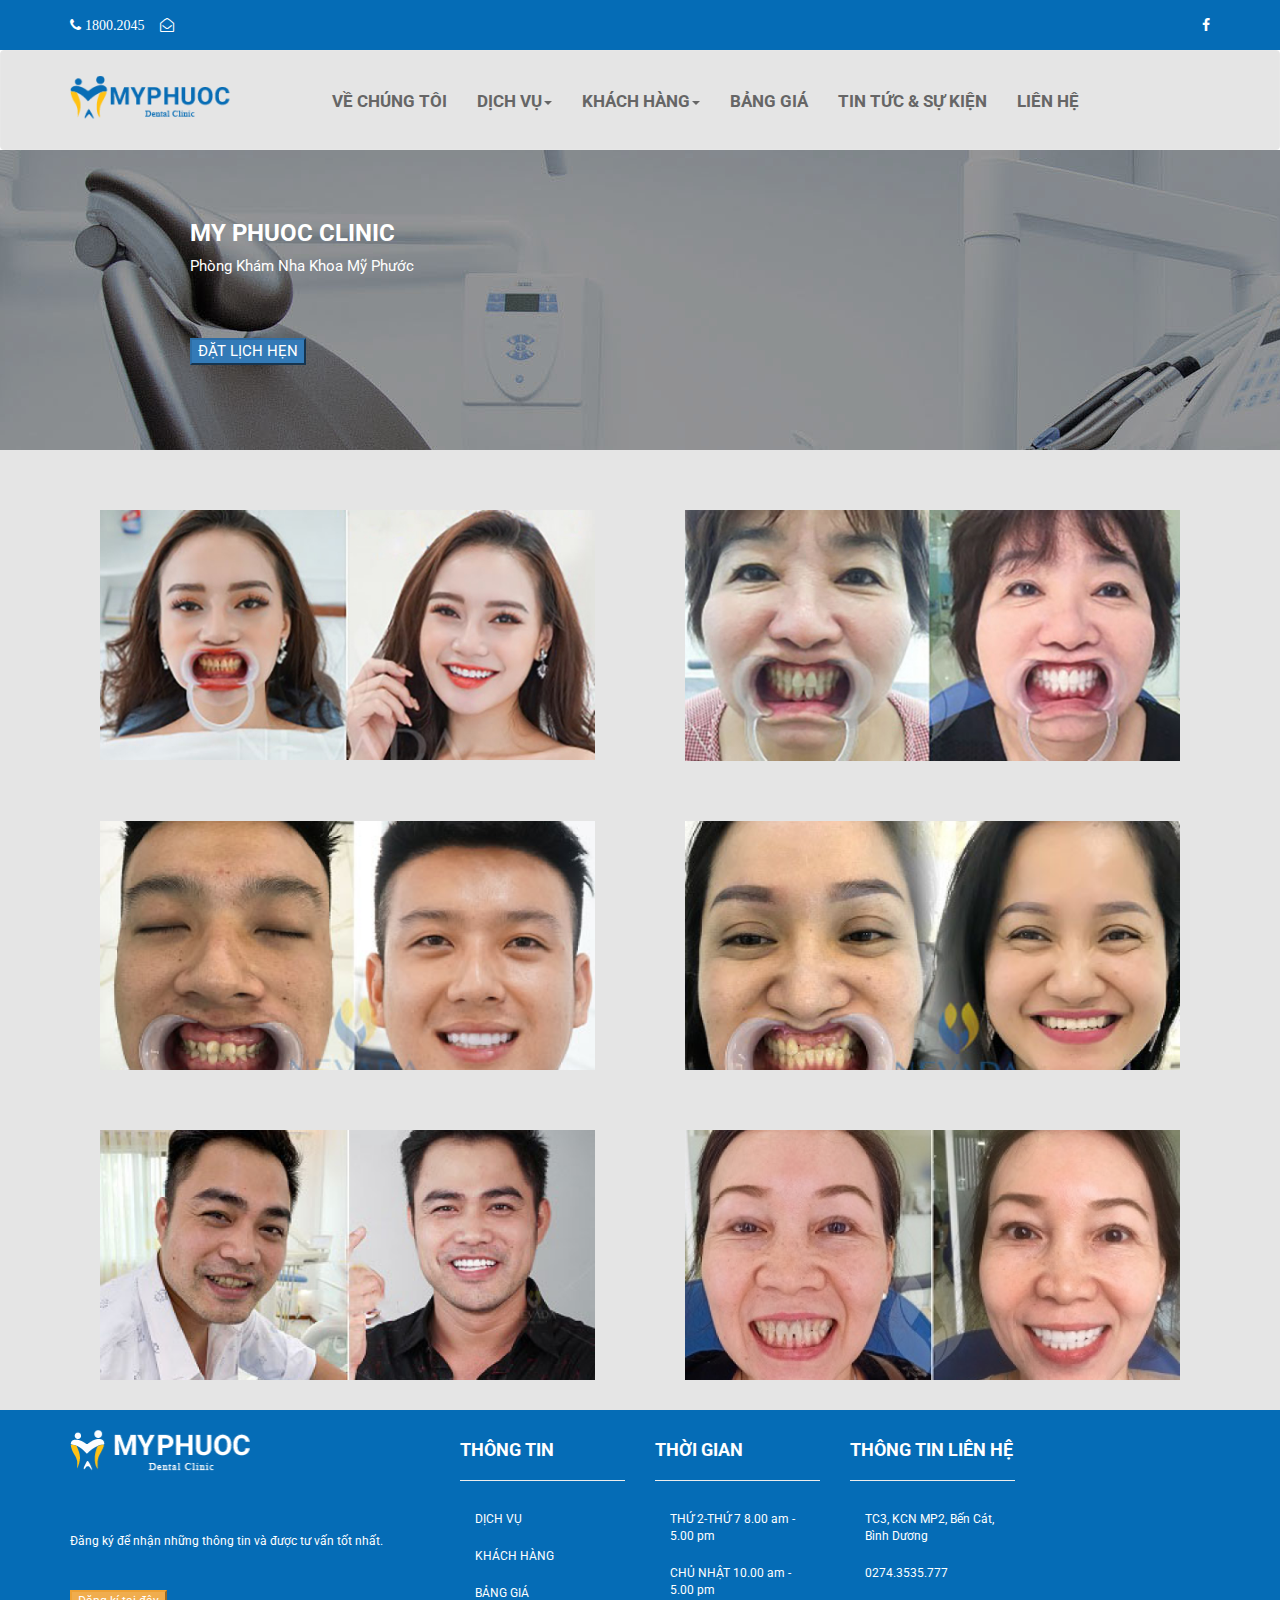
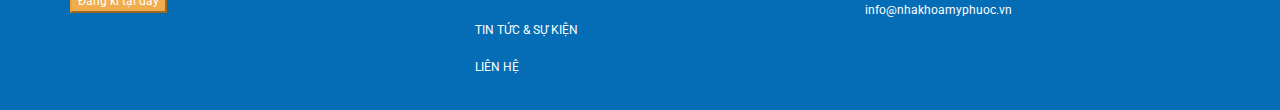
<file: Khachhang-hinhanh.html>
<!DOCTYPE html>
<html lang="en"><!-- InstanceBegin template="/Templates/banner.dwt" codeOutsideHTMLIsLocked="false" -->
  <head>
    <meta charset="utf-8">
	<meta http-equiv="X-UA-Compatible" content="IE=edge">
	<meta name="viewport" content="width=device-width, initial-scale=1">
	<!-- InstanceBeginEditable name="doctitle" -->
	<title>Untitled Document</title>
	<!-- InstanceEndEditable -->
	<!-- Bootstrap -->
	<link href="css/bootstrap-3.4.1.css" rel="stylesheet">
	<link href="css/style.css" rel="stylesheet" type="text/css">
	<link rel="preconnect" href="https://fonts.gstatic.com">
<link href="https://fonts.googleapis.com/css2?family=Roboto:wght@300&display=swap" rel="stylesheet">
<link href="css/font-awesome.min.css" rel="stylesheet" type="text/css">
	  
<!-- HTML5 shim and Respond.js for IE8 support of HTML5 elements and media queries -->
	<!-- WARNING: Respond.js doesn't work if you view the page via file:// -->
	<!--[if lt IE 9]>
		  <script src="https://oss.maxcdn.com/html5shiv/3.7.2/html5shiv.min.js"></script>
		  <script src="https://oss.maxcdn.com/respond/1.4.2/respond.min.js"></script>
		<![endif]-->
  
  <!-- InstanceBeginEditable name="head" -->
  <!-- InstanceEndEditable -->
  
  </head>
  <body>
	  <div class="topbar">
		    <div class="container">
		         <span class="fa fa-phone">&nbsp;1800.2045</span>&nbsp;&nbsp;&nbsp;&nbsp;
				 <span class="fa fa-envelope-open-o">  </span>
				<div class="canh-phai"><span class="fa fa-facebook"></span></div>
		    </div>
	  </div>
<!--	  phần manu-->
	  
    <nav class="navbar navbar-default ">
	    <div class="container">
	      <!-- Brand and toggle get grouped for better mobile display -->
	      <div class="navbar-header">
	        <button type="button" class="navbar-toggle collapsed" data-toggle="collapse" data-target="#defaultNavbar1" aria-expanded="false"><span class="sr-only">Toggle navigation</span><span class="icon-bar"></span><span class="icon-bar"></span><span class="icon-bar"></span></button>
	        <a class="navbar-brand" href="index.html"><img src="image/LOGO.png"></a>
		  </div>
	      <!-- Collect the nav links, forms, and other content for toggling -->
	      <div class="collapse navbar-collapse" id="defaultNavbar1">
	        <ul class="nav navbar-nav ">
				<li><a href="vechungtoi.html">VỀ CHÚNG TÔI</a></li>&nbsp; 
				<li class="dropdown"><a href="#" class="dropdown-toggle" data-toggle="dropdown" role="button" aria-haspopup="true" aria-expanded="false">DỊCH VỤ<span class="caret"></span></a>
	            <ul class="dropdown-menu">
					<li><a href="Dich-vu.html">DỊCH VỤ</a></li>
	              <li role="separator" class="divider"></li>
	               <li><a href="Dichvu-rangsu.html">BỌC RĂNG SỨ</a></li>
	              <li role="separator" class="divider"></li>
	              <li><a href="Dichvu-rangsu.html">RĂNG SỨ THẨM MỸ</a></li>
	              <li role="separator" class="divider"></li>
	              <li><a href="Dichvu-rangsu.html">TRỔNG IMPLANT</a></li>
					<li role="separator" class="divider"></li>
	              <li><a href="Dichvu-rangsu.html">NIỀNG RĂNG</a></li>
	              <li role="separator" class="divider"></li>
	              <li><a href="Dichvu-rangsu.html">LẤY CAO RĂNG</a></li>
					<li role="separator" class="divider"></li>
	              <li><a href="Dichvu-rangsu.html">TRÁM RĂNG THẨM MỸ</a></li>
                </ul>
              </li>
				<li class="dropdown"><a href="#" class="dropdown-toggle" data-toggle="dropdown" role="button" aria-haspopup="true" aria-expanded="false">KHÁCH HÀNG<span class="caret"></span></a>
	            <ul class="dropdown-menu">
	              <li><a href="Khachhang-hinhanh.html">HÌNH ẢNH</a></li>
	              <li role="separator" class="divider"></li>
	              <li><a href="Khachhang-camnhan.html">CẢM NHẬN</a></li>
                </ul>
              </li>
	          <li class="#"><a href="#">BẢNG GIÁ<span class="sr-only">(current)</span></a></li>
	          <li><a href="tintuc&sukien.html">TIN TỨC & SỰ KIỆN</a></li>
	           <li><a href="Lien-he.html">LIÊN HỆ</a></li>
            </ul>
	         
	         
          </div>
	      <!-- /.navbar-collapse -->
      </div>
	    <!-- /.container-fluid -->
  </nav>
<!--	  xong nav-->

<main>
	  <div class="banner1">
	   <div class="row">
		    <div class="container">
		        <div class="nd">
				    <h3>MY PHUOC CLINIC</h3>
					<p>Phòng Khám Nha Khoa Mỹ Phước</p>
					<button type="button" class="btn-primary">ĐẶT LỊCH HẸN</button>
				</div>
		    </div>
	   </div>
	</div>
	  <!-- InstanceBeginEditable name="banner" -->
	<div class="container">
	    <div class="row">
		    <div class="col-sm-6">
				<div class="nd-img">
				     <img src="image/gallery-img-1 1.jpg" class="img-responsive">
				</div>
			    
			</div>
		    <div class="col-sm-6">
			  <div class="nd-img">
				     <img src="image/gallery-img-2 1.jpg" class="img-responsive">
				</div>
			</div>
		</div>
		<div class="row">
		    <div class="col-sm-6">
			    <div class="nd-img">
				     <img src="image/gallery-img-3 1.png" class="img-responsive">
				</div>
			</div>
		    <div class="col-sm-6">
				<div class="nd-img">
				     <img src="image/gallery-img-4 1.png" class="img-responsive">
				</div> 
			</div>
		</div>
		<div class="row">
		    <div class="col-sm-6">
			     <div class="nd-img">
				     <img src="image/gallery-img-5 1.png" class="img-responsive">
				</div>
			</div>
		    <div class="col-sm-6">
			      <div class="nd-img">
				     <img src="image/gallery-img-6 1.png" class="img-responsive">
				</div>
			</div>
		</div>
	</div>
	<!-- InstanceEndEditable --><!--	xong-->
			 
	 
</main>
<script src="js/jquery-1.12.4.min.js"></script>

	<!-- Include all compiled plugins (below), or include individual files as needed -->
	 
	<script src="js/bootstrap-3.4.1.js"></script>
  <footer class="footer">
	    <div class="container">
		    <div class="row">
			    <div class="col-sm-4">
				     <div class="nd-footer">
					    <img src="image/logo_footer.png">
						 <p>Đăng ký để nhận những thông tin và được tư vấn tốt nhất.</p>
						 <button style="button" class="btn-warning">Đăng kí tại đây</button>
					 </div>
				</div>
				<div class="col-sm-2">
				    <div class="nd-footer">
					    <h4>THÔNG TIN</h4>
						<hr >
						<ul class="nav">
						    <li><a href="#">DỊCH VỤ</a></li>
						    <li><a href="#">KHÁCH HÀNG</a></li>
						    <li><a href="#">BẢNG GIÁ</a></li>
						    <li><a href="#">TIN TỨC & SỰ KIỆN</a></li>
						    <li><a href="#">LIÊN HỆ</a></li>
						</ul>
					</div>
				</div>
				<div class="col-sm-2">
				    <div class="nd-footer">
					    <h4>THỜI GIAN</h4>
						<hr >
						<ul class="nav">
						    <li><a href="#">THỨ 2-THỨ 7
                                           8.00 am - 5.00 pm</a></li>
						    <li><a href="#">CHỦ NHẬT
                                           10.00 am - 5.00 pm</a></li>
						     
						</ul>
					</div>
				</div>
				<div class="col-sm-2">
				    <div class="nd-footer">
					    <h4>THÔNG TIN LIÊN HỆ</h4>
						<hr >
						<ul class="nav">
						    <li><a href="#"> TC3, KCN MP2, Bến Cát, Bình Dương</a></li>
						    <li><a href="#"> 0274.3535.777</a></li>
						    <li><a href="#"> info@nhakhoamyphuoc.vn</a></li>
						     <p></p>
						</ul>
					</div>
				</div>
			</div>
		</div>
		
		
	</footer>
  </body>
<!-- InstanceEnd --></html>
</file>
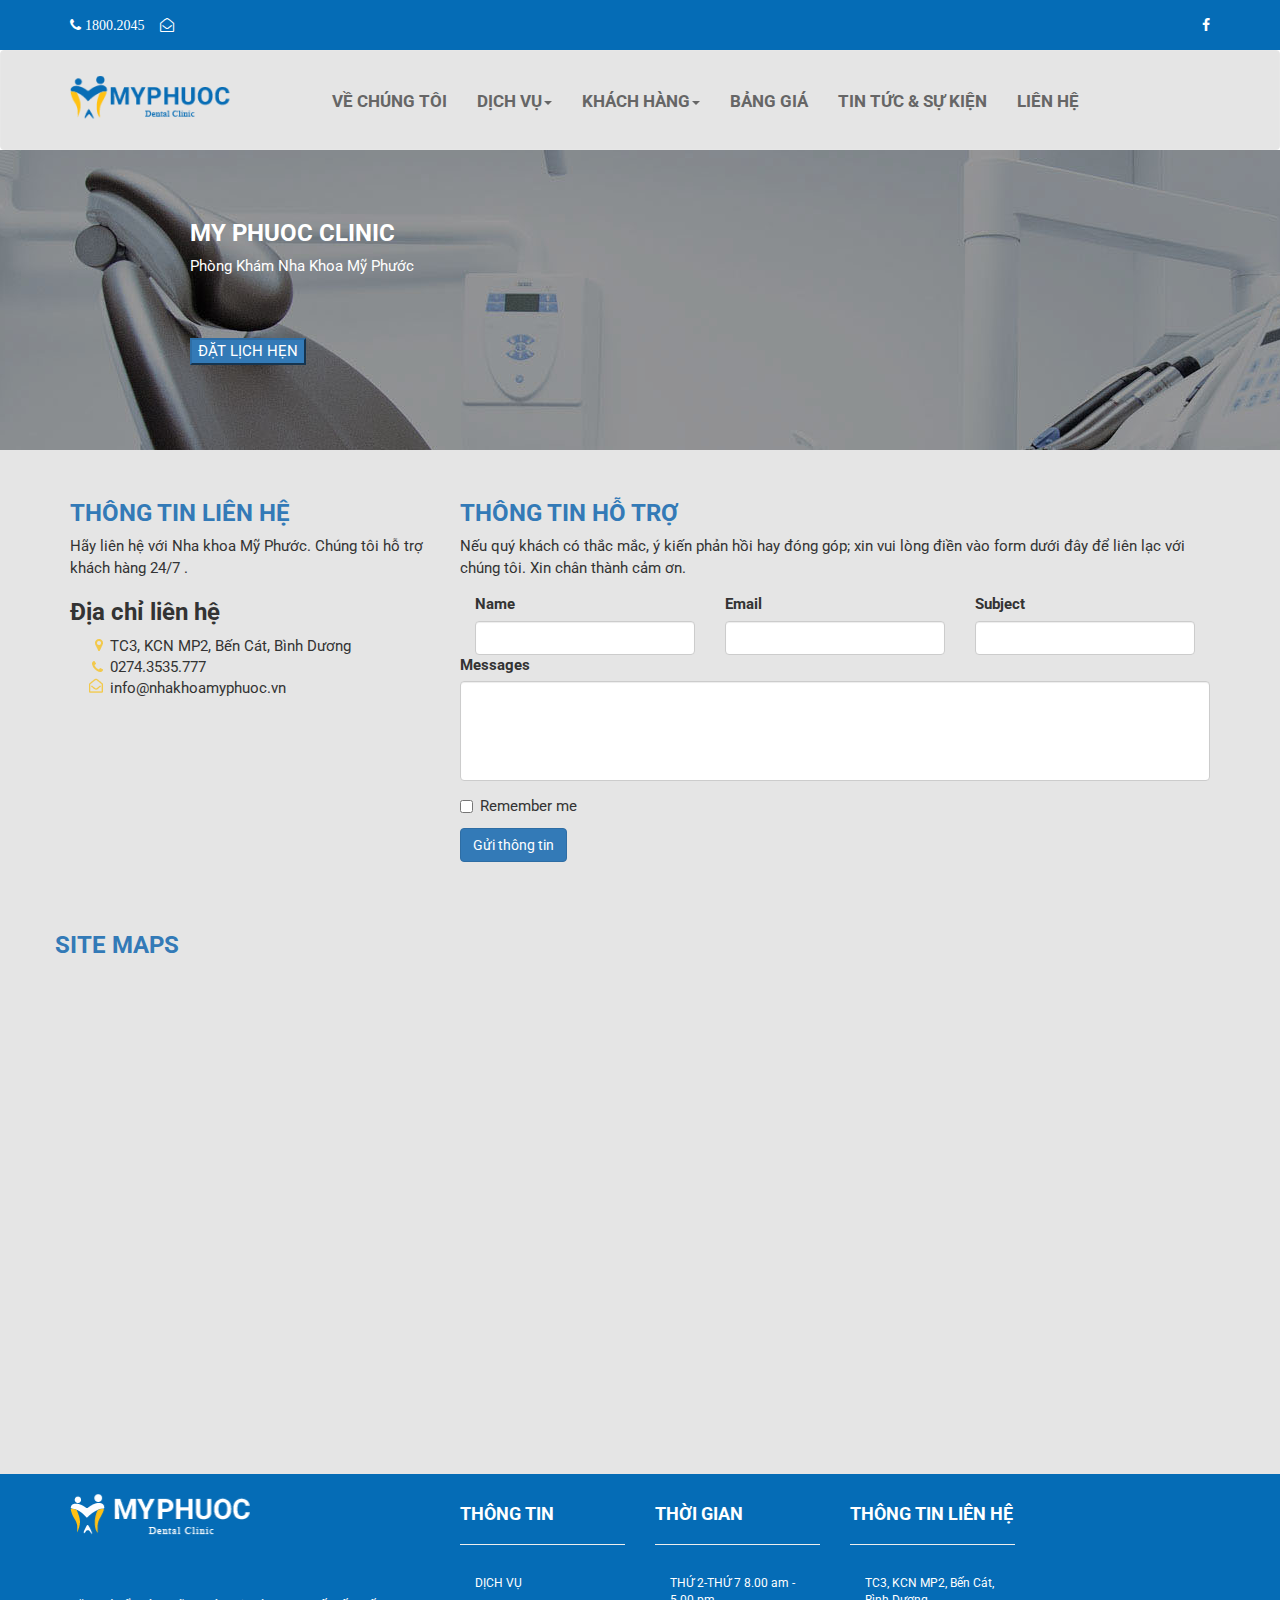
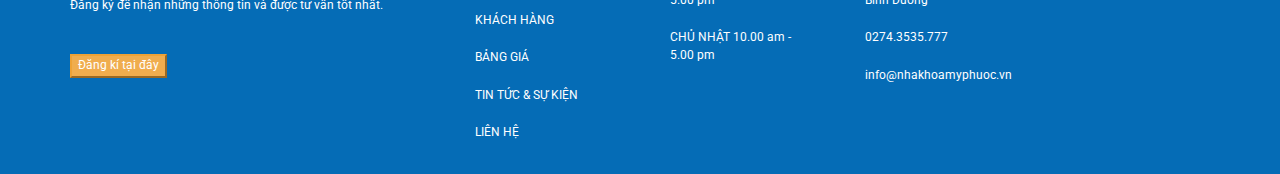
<file: Lien-he.html>
<!DOCTYPE html>
<html lang="en"><!-- InstanceBegin template="/Templates/tt.dwt" codeOutsideHTMLIsLocked="false" -->
  <head>
    <meta charset="utf-8">
	<meta http-equiv="X-UA-Compatible" content="IE=edge">
	<meta name="viewport" content="width=device-width, initial-scale=1">
	<!-- InstanceBeginEditable name="doctitle" -->
	<title>Untitled Document</title>
	<!-- InstanceEndEditable -->
	<!-- Bootstrap -->
	<link href="css/bootstrap-3.4.1.css" rel="stylesheet">
	<link href="css/style.css" rel="stylesheet" type="text/css">
	<link rel="preconnect" href="https://fonts.gstatic.com">
<link href="https://fonts.googleapis.com/css2?family=Roboto:wght@300&display=swap" rel="stylesheet">
<link href="css/font-awesome.min.css" rel="stylesheet" type="text/css">
	  
<!-- HTML5 shim and Respond.js for IE8 support of HTML5 elements and media queries -->
	<!-- WARNING: Respond.js doesn't work if you view the page via file:// -->
	<!--[if lt IE 9]>
		  <script src="https://oss.maxcdn.com/html5shiv/3.7.2/html5shiv.min.js"></script>
		  <script src="https://oss.maxcdn.com/respond/1.4.2/respond.min.js"></script>
		<![endif]-->
  <!-- InstanceBeginEditable name="head" -->
  <!-- InstanceEndEditable -->
  </head>
  <body>
	  <div class="topbar">
		    <div class="container">
		         <span class="fa fa-phone">&nbsp;1800.2045</span>&nbsp;&nbsp;&nbsp;&nbsp;
				 <span class="fa fa-envelope-open-o">  </span>
				<div class="canh-phai"><span class="fa fa-facebook"></span></div>
		    </div>
	  </div>
<!--	  phần manu-->
	  
    <nav class="navbar navbar-default ">
	    <div class="container">
	      <!-- Brand and toggle get grouped for better mobile display -->
	      <div class="navbar-header">
	        <button type="button" class="navbar-toggle collapsed" data-toggle="collapse" data-target="#defaultNavbar1" aria-expanded="false"><span class="sr-only">Toggle navigation</span><span class="icon-bar"></span><span class="icon-bar"></span><span class="icon-bar"></span></button>
	        <a class="navbar-brand" href="index.html"><img src="image/LOGO.png"></a>
		  </div>
	      <!-- Collect the nav links, forms, and other content for toggling -->
	      <div class="collapse navbar-collapse" id="defaultNavbar1">
	        <ul class="nav navbar-nav ">
				<li><a href="vechungtoi.html">VỀ CHÚNG TÔI</a></li>&nbsp; 
				<li class="dropdown"><a href="#" class="dropdown-toggle" data-toggle="dropdown" role="button" aria-haspopup="true" aria-expanded="false">DỊCH VỤ<span class="caret"></span></a>
	            <ul class="dropdown-menu">
					<li><a href="Dich-vu.html">DỊCH VỤ</a></li>
	              <li role="separator" class="divider"></li>
	               <li><a href="Dichvu-rangsu.html">BỌC RĂNG SỨ</a></li>
	              <li role="separator" class="divider"></li>
	              <li><a href="Dichvu-rangsu.html">RĂNG SỨ THẨM MỸ</a></li>
	              <li role="separator" class="divider"></li>
	              <li><a href="Dichvu-rangsu.html">TRỔNG IMPLANT</a></li>
					<li role="separator" class="divider"></li>
	              <li><a href="Dichvu-rangsu.html">NIỀNG RĂNG</a></li>
	              <li role="separator" class="divider"></li>
	              <li><a href="Dichvu-rangsu.html">LẤY CAO RĂNG</a></li>
					<li role="separator" class="divider"></li>
	              <li><a href="Dichvu-rangsu.html">TRÁM RĂNG THẨM MỸ</a></li>
                </ul>
              </li>
				<li class="dropdown"><a href="#" class="dropdown-toggle" data-toggle="dropdown" role="button" aria-haspopup="true" aria-expanded="false">KHÁCH HÀNG<span class="caret"></span></a>
	            <ul class="dropdown-menu">
	              <li><a href="Khachhang-hinhanh.html">HÌNH ẢNH</a></li>
	              <li role="separator" class="divider"></li>
	              <li><a href="Khachhang-camnhan.html">CẢM NHẬN</a></li>
                </ul>
              </li>
	          <li class="#"><a href="#">BẢNG GIÁ<span class="sr-only">(current)</span></a></li>
	          <li><a href="tintuc&sukien.html">TIN TỨC & SỰ KIỆN</a></li>
	           <li><a href="Lien-he.html">LIÊN HỆ</a></li>
            </ul>
	         
	         
          </div>
	      <!-- /.navbar-collapse -->
      </div>
	    <!-- /.container-fluid -->
  </nav>
<!--	  xong nav-->
<!-- InstanceBeginEditable name="content" -->
<main>
	<div class="banner1">
	   <div class="row">
		    <div class="container">
		        <div class="nd">
				    <h3>MY PHUOC CLINIC</h3>
					<p>Phòng Khám Nha Khoa Mỹ Phước</p>
					<button type="button" class="btn-primary">ĐẶT LỊCH HẸN</button>
				</div>
		    </div>
	   </div>
	</div> 
	  <div class="container">
	      <div class="row">
		       <div class="col-sm-4">
				       <div class="nd-map">
                                <h3 class="text-primary">THÔNG TIN LIÊN HỆ</h3>
							    <p>Hãy liên hệ với Nha khoa Mỹ Phước. Chúng tôi hỗ trợ khách hàng 24/7 .</p>
						       <h3>Địa chỉ liên hệ</h3>
							    <ul>
						    <li style="list-style-image: url(' image/.png')">TC3, KCN MP2, Bến Cát, Bình Dương</li>
				            <li style="list-style-image: url(' image/.png')">0274.3535.777</li>
						    <li style="list-style-image: url(' image/.png')">info@nhakhoamyphuoc.vn</li>
					           </ul>
							  
						  </div>
				</div>
			  <div class="col-sm-8">
			       <div class="nd-map">
                                <h3 class="text-primary">THÔNG TIN HỖ TRỢ</h3>
							    <p>Nếu quý khách có thắc mắc, ý kiến phản hồi hay đóng góp; xin vui lòng điền vào form dưới đây để liên lạc với chúng tôi. Xin chân thành cảm ơn.</p>
			         <form>
					   
				 <div class="form-group"> 
                   <div class="col-sm-4">
		                  <label for="email1">Name</label>
		                  <input type="email" class="form-control" id="email1">
	                   </div>
		                <div class="col-sm-4">
		                  <label for="pwd1">Email</label>
		                  <input type="password" class="form-control" id="pwd1">
	                   </div>
					 <div class="col-sm-4">
		                  <label for="pwd1">Subject</label>
		                  <input type="password" class="form-control" id="subject1">
	                   </div>
				</div>
					    <div class="form-group">
		                  <label for="email1">Messages</label>
	                     <input type="email" class="form-control" id="comments1">
	                   </div>
		                <div class="checkbox">
		                  <label>
		                    <input type="checkbox">
		                    Remember me</label>
	                   </div>
		                <button type="submit" class="btn btn-primary">Gửi thông tin</button>
	                 </form>
							     
							  
						  </div>
			  </div>
		  </div>
	</div>
	<div class="container">
	     <div class="row">
		      <div class="nd-map">
			      <h3 class="text-primary">SITE MAPS</h3>
				   <iframe src="https://www.google.com/maps/embed?pb=!1m18!1m12!1m3!1d3918.7407947743977!2d106.70004851474948!3d10.83113759228447!2m3!1f0!2f0!3f0!3m2!1i1024!2i768!4f13.1!3m3!1m2!1s0x3175288af2ee3a23%3A0x639f5f792e7171f2!2zMTk2IMSQLiDEkOG6t25nIFRodeG7syBUcsOibSwgUGjGsOG7nW5nIDEzLCBCw6xuaCBUaOG6oW5oLCBUaMOgbmggcGjhu5EgSOG7kyBDaMOtIE1pbmgsIFZp4buHdCBOYW0!5e0!3m2!1svi!2s!4v1617535991628!5m2!1svi!2s" width="100%" height="450" style="border:0;" allowfullscreen="" loading="lazy"></iframe>
			  </div>
			  
		  </div>
	</div>
</main>
<!-- InstanceEndEditable --><script src="js/jquery-1.12.4.min.js"></script>

	<!-- Include all compiled plugins (below), or include individual files as needed -->
	 
	<script src="js/bootstrap-3.4.1.js"></script>
  <footer class="footer">
	    <div class="container">
		    <div class="row">
			    <div class="col-sm-4">
				     <div class="nd-footer">
					    <img src="image/logo_footer.png">
						 <p>Đăng ký để nhận những thông tin và được tư vấn tốt nhất.</p>
						 <button style="button" class="btn-warning">Đăng kí tại đây</button>
					 </div>
				</div>
				<div class="col-sm-2">
				    <div class="nd-footer">
					    <h4>THÔNG TIN</h4>
						<hr >
						<ul class="nav">
						    <li><a href="#">DỊCH VỤ</a></li>
						    <li><a href="#">KHÁCH HÀNG</a></li>
						    <li><a href="#">BẢNG GIÁ</a></li>
						    <li><a href="#">TIN TỨC & SỰ KIỆN</a></li>
						    <li><a href="#">LIÊN HỆ</a></li>
						</ul>
					</div>
				</div>
				<div class="col-sm-2">
				    <div class="nd-footer">
					    <h4>THỜI GIAN</h4>
						<hr >
						<ul class="nav">
						    <li><a href="#">THỨ 2-THỨ 7
                                           8.00 am - 5.00 pm</a></li>
						    <li><a href="#">CHỦ NHẬT
                                           10.00 am - 5.00 pm</a></li>
						     
						</ul>
					</div>
				</div>
				<div class="col-sm-2">
				    <div class="nd-footer">
					    <h4>THÔNG TIN LIÊN HỆ</h4>
						<hr >
						<ul class="nav">
						    <li><a href="#"> TC3, KCN MP2, Bến Cát, Bình Dương</a></li>
						    <li><a href="#"> 0274.3535.777</a></li>
						    <li><a href="#"> info@nhakhoamyphuoc.vn</a></li>
						     <p></p>
						</ul>
					</div>
				</div>
			</div>
		</div>
		
		
	</footer>
  </body>
<!-- InstanceEnd --></html>
</file>
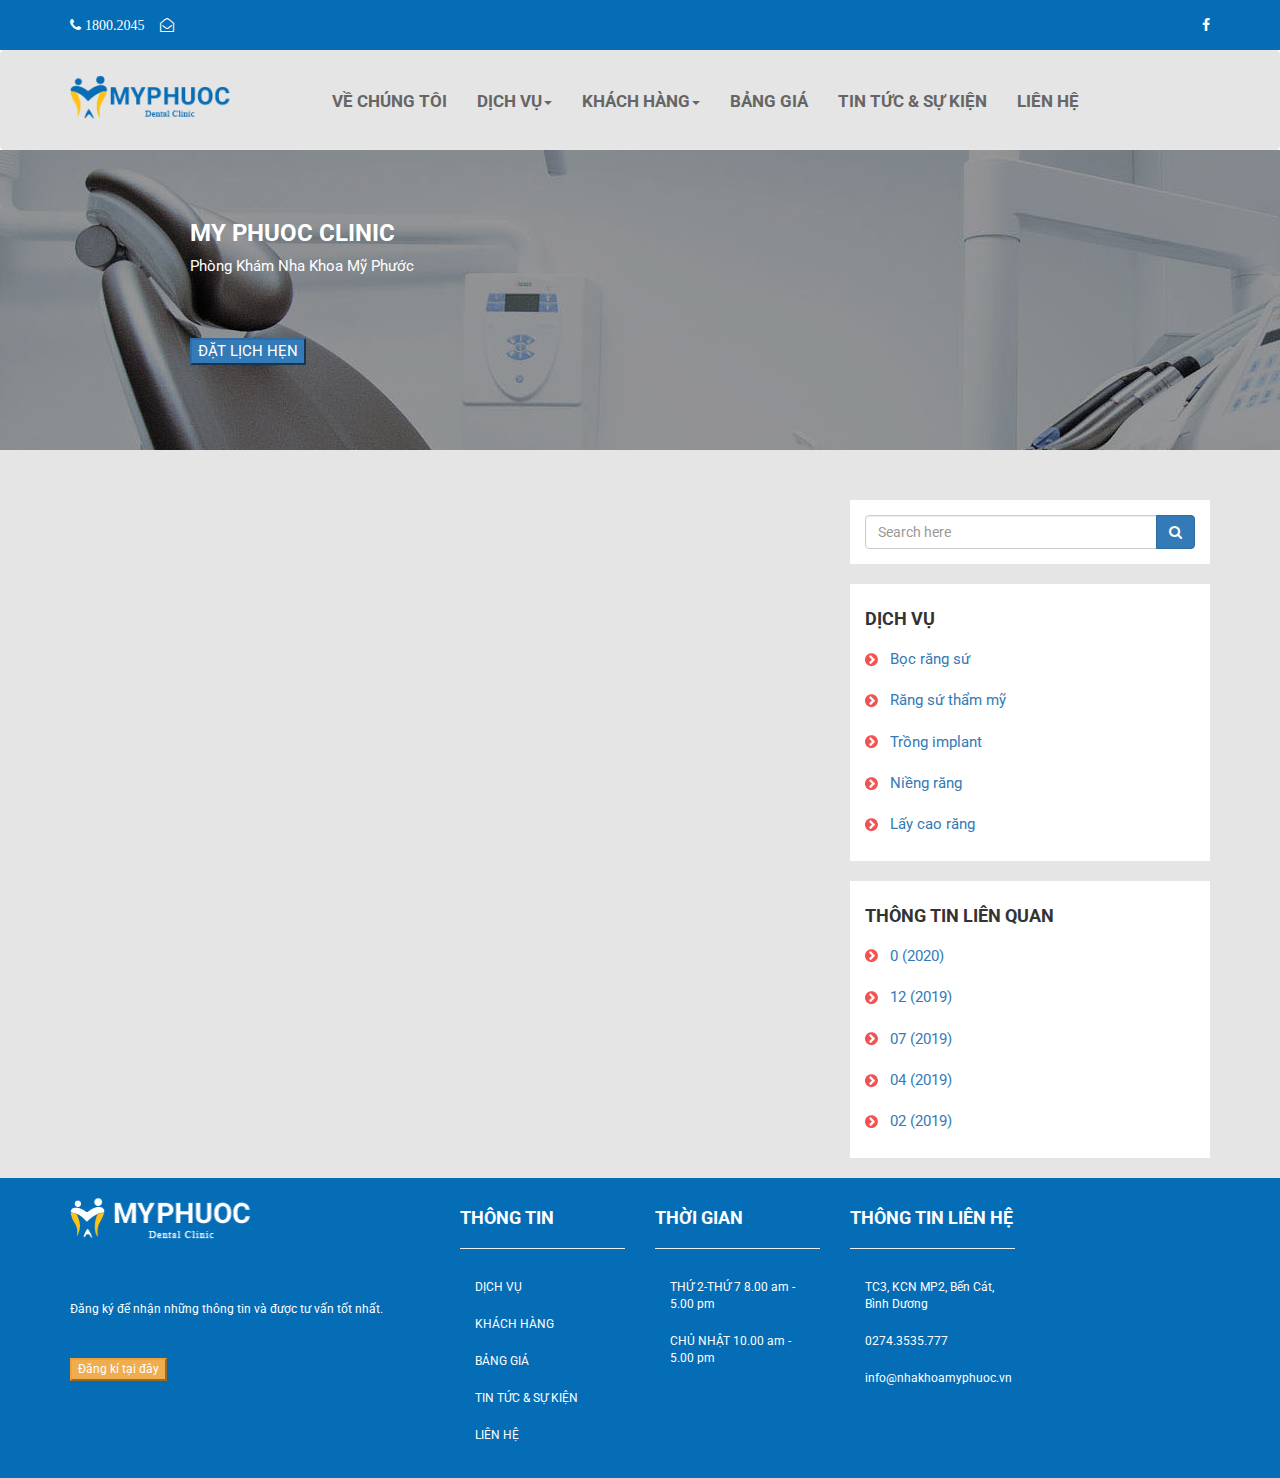
<file: sidebar.html>
<!DOCTYPE html>
<html lang="en"><!-- InstanceBegin template="/Templates/tt.dwt" codeOutsideHTMLIsLocked="false" -->
  <head>
    <meta charset="utf-8">
	<meta http-equiv="X-UA-Compatible" content="IE=edge">
	<meta name="viewport" content="width=device-width, initial-scale=1">
	<!-- InstanceBeginEditable name="doctitle" -->
	<title>Untitled Document</title>
	<!-- InstanceEndEditable -->
	<!-- Bootstrap -->
	<link href="css/bootstrap-3.4.1.css" rel="stylesheet">
	<link href="css/style.css" rel="stylesheet" type="text/css">
	<link rel="preconnect" href="https://fonts.gstatic.com">
<link href="https://fonts.googleapis.com/css2?family=Roboto:wght@300&display=swap" rel="stylesheet">
<link href="css/font-awesome.min.css" rel="stylesheet" type="text/css">
	  
<!-- HTML5 shim and Respond.js for IE8 support of HTML5 elements and media queries -->
	<!-- WARNING: Respond.js doesn't work if you view the page via file:// -->
	<!--[if lt IE 9]>
		  <script src="https://oss.maxcdn.com/html5shiv/3.7.2/html5shiv.min.js"></script>
		  <script src="https://oss.maxcdn.com/respond/1.4.2/respond.min.js"></script>
		<![endif]-->
  <!-- InstanceBeginEditable name="head" -->
  <!-- InstanceEndEditable -->
  </head>
  <body>
	  <div class="topbar">
		    <div class="container">
		         <span class="fa fa-phone">&nbsp;1800.2045</span>&nbsp;&nbsp;&nbsp;&nbsp;
				 <span class="fa fa-envelope-open-o">  </span>
				<div class="canh-phai"><span class="fa fa-facebook"></span></div>
		    </div>
	  </div>
<!--	  phần manu-->
	  
    <nav class="navbar navbar-default ">
	    <div class="container">
	      <!-- Brand and toggle get grouped for better mobile display -->
	      <div class="navbar-header">
	        <button type="button" class="navbar-toggle collapsed" data-toggle="collapse" data-target="#defaultNavbar1" aria-expanded="false"><span class="sr-only">Toggle navigation</span><span class="icon-bar"></span><span class="icon-bar"></span><span class="icon-bar"></span></button>
	        <a class="navbar-brand" href="index.html"><img src="image/LOGO.png"></a>
		  </div>
	      <!-- Collect the nav links, forms, and other content for toggling -->
	      <div class="collapse navbar-collapse" id="defaultNavbar1">
	        <ul class="nav navbar-nav ">
				<li><a href="vechungtoi.html">VỀ CHÚNG TÔI</a></li>&nbsp; 
				<li class="dropdown"><a href="#" class="dropdown-toggle" data-toggle="dropdown" role="button" aria-haspopup="true" aria-expanded="false">DỊCH VỤ<span class="caret"></span></a>
	            <ul class="dropdown-menu">
					<li><a href="Dich-vu.html">DỊCH VỤ</a></li>
	              <li role="separator" class="divider"></li>
	               <li><a href="Dichvu-rangsu.html">BỌC RĂNG SỨ</a></li>
	              <li role="separator" class="divider"></li>
	              <li><a href="Dichvu-rangsu.html">RĂNG SỨ THẨM MỸ</a></li>
	              <li role="separator" class="divider"></li>
	              <li><a href="Dichvu-rangsu.html">TRỔNG IMPLANT</a></li>
					<li role="separator" class="divider"></li>
	              <li><a href="Dichvu-rangsu.html">NIỀNG RĂNG</a></li>
	              <li role="separator" class="divider"></li>
	              <li><a href="Dichvu-rangsu.html">LẤY CAO RĂNG</a></li>
					<li role="separator" class="divider"></li>
	              <li><a href="Dichvu-rangsu.html">TRÁM RĂNG THẨM MỸ</a></li>
                </ul>
              </li>
				<li class="dropdown"><a href="#" class="dropdown-toggle" data-toggle="dropdown" role="button" aria-haspopup="true" aria-expanded="false">KHÁCH HÀNG<span class="caret"></span></a>
	            <ul class="dropdown-menu">
	              <li><a href="Khachhang-hinhanh.html">HÌNH ẢNH</a></li>
	              <li role="separator" class="divider"></li>
	              <li><a href="Khachhang-camnhan.html">CẢM NHẬN</a></li>
                </ul>
              </li>
	          <li class="#"><a href="#">BẢNG GIÁ<span class="sr-only">(current)</span></a></li>
	          <li><a href="tintuc&sukien.html">TIN TỨC & SỰ KIỆN</a></li>
	           <li><a href="Lien-he.html">LIÊN HỆ</a></li>
            </ul>
	         
	         
          </div>
	      <!-- /.navbar-collapse -->
      </div>
	    <!-- /.container-fluid -->
  </nav>
<!--	  xong nav-->
<!-- InstanceBeginEditable name="content" -->
<main>
	  <div class="banner1">
	   <div class="row">
		    <div class="container">
		        <div class="nd">
				    <h3>MY PHUOC CLINIC</h3>
					<p>Phòng Khám Nha Khoa Mỹ Phước</p>
					<button type="button" class="btn-primary">ĐẶT LỊCH HẸN</button>
				</div>
		    </div>
	   </div>
	</div> 
<!--	xong-->
	<div class="container">
	    <div class="row">
		    <div class="col-sm-8"></div>
		    <div class="col-sm-4">
			     <div class="nd-sidebar">
			       <div>
				      
				      <div class="input-group">
				        <input type="text" class="form-control" placeholder="Search here" aria-describedby="contentaddon1">
						  <div class="input-group-btn"><button type="submit" class="btn btn-primary">
							  <span class="fa fa-search"></span></button></div>
				      </div>
					   
				       
			       </div>
                 </div>
				<div class="nd-sidebar">
				     <h4>DỊCH VỤ</h4>
					 <ul class="nav">
					    <li><a href="#">Bọc răng sứ</a></li>
					    <li><a href="#">Răng sứ thẩm mỹ</a></li>
					    <li><a href="#">Trồng implant</a></li>
					    <li><a href="#">Niềng răng</a></li>
					    <li><a href="#">Lấy cao răng</a></li>
					 </ul>
				</div>
				<div class="nd-sidebar">
				     <h4>THÔNG TIN LIÊN QUAN</h4>
					 <ul class="nav">
					    <li><a href="#">0 (2020)</a></li>
					    <li><a href="#">12 (2019)</a></li>
					    <li><a href="#">07 (2019)</a></li>
					    <li><a href="#">04 (2019)</a></li>
					    <li><a href="#">02 (2019)</a></li>
					     
					 </ul>
				</div>
			</div>
		</div>
	</div>		 
	 
</main>
<!-- InstanceEndEditable --><script src="js/jquery-1.12.4.min.js"></script>

	<!-- Include all compiled plugins (below), or include individual files as needed -->
	 
	<script src="js/bootstrap-3.4.1.js"></script>
  <footer class="footer">
	    <div class="container">
		    <div class="row">
			    <div class="col-sm-4">
				     <div class="nd-footer">
					    <img src="image/logo_footer.png">
						 <p>Đăng ký để nhận những thông tin và được tư vấn tốt nhất.</p>
						 <button style="button" class="btn-warning">Đăng kí tại đây</button>
					 </div>
				</div>
				<div class="col-sm-2">
				    <div class="nd-footer">
					    <h4>THÔNG TIN</h4>
						<hr >
						<ul class="nav">
						    <li><a href="#">DỊCH VỤ</a></li>
						    <li><a href="#">KHÁCH HÀNG</a></li>
						    <li><a href="#">BẢNG GIÁ</a></li>
						    <li><a href="#">TIN TỨC & SỰ KIỆN</a></li>
						    <li><a href="#">LIÊN HỆ</a></li>
						</ul>
					</div>
				</div>
				<div class="col-sm-2">
				    <div class="nd-footer">
					    <h4>THỜI GIAN</h4>
						<hr >
						<ul class="nav">
						    <li><a href="#">THỨ 2-THỨ 7
                                           8.00 am - 5.00 pm</a></li>
						    <li><a href="#">CHỦ NHẬT
                                           10.00 am - 5.00 pm</a></li>
						     
						</ul>
					</div>
				</div>
				<div class="col-sm-2">
				    <div class="nd-footer">
					    <h4>THÔNG TIN LIÊN HỆ</h4>
						<hr >
						<ul class="nav">
						    <li><a href="#"> TC3, KCN MP2, Bến Cát, Bình Dương</a></li>
						    <li><a href="#"> 0274.3535.777</a></li>
						    <li><a href="#"> info@nhakhoamyphuoc.vn</a></li>
						     <p></p>
						</ul>
					</div>
				</div>
			</div>
		</div>
		
		
	</footer>
  </body>
<!-- InstanceEnd --></html>
</file>
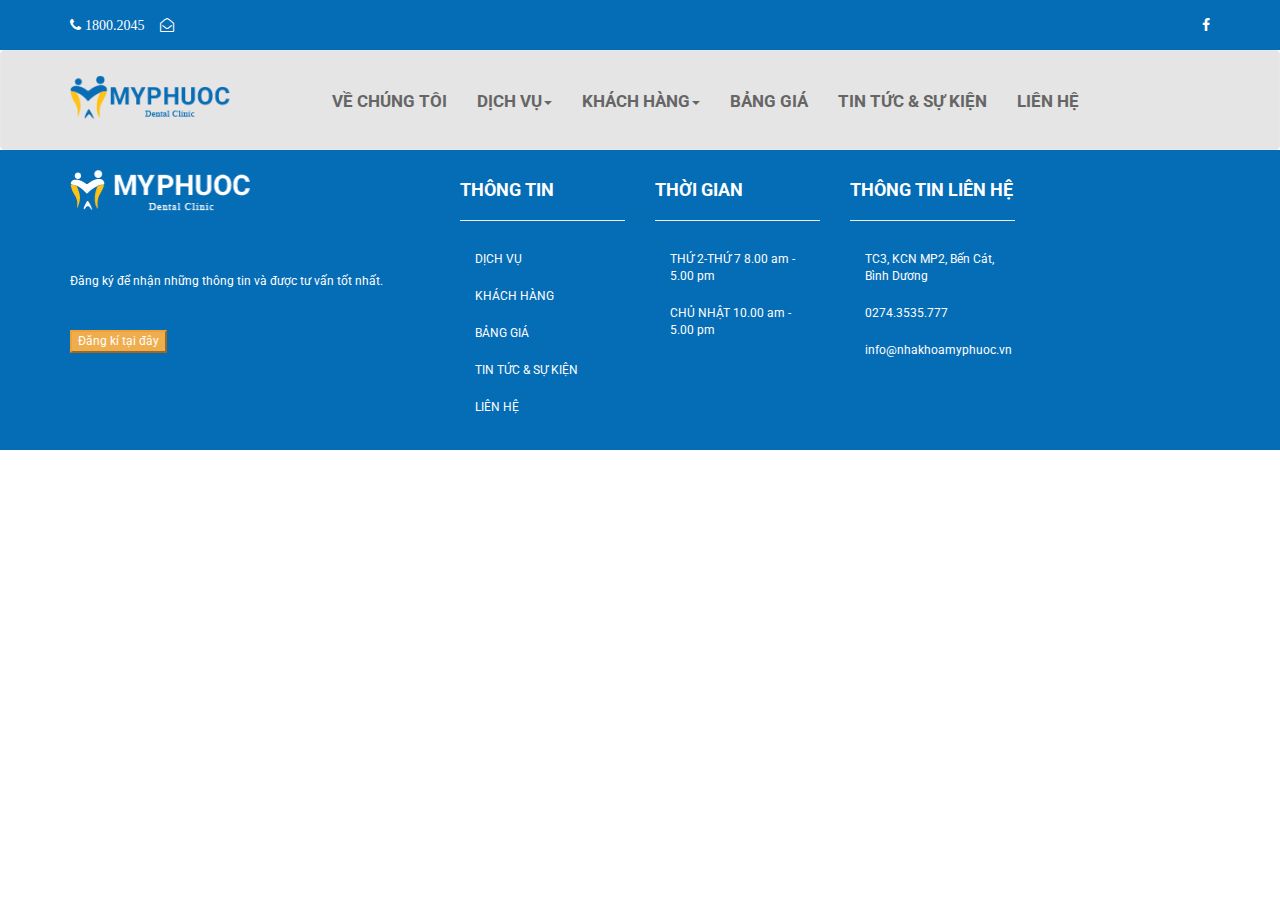
<file: tam.html>
<!DOCTYPE html>
<html lang="en">
  <head>
    <meta charset="utf-8">
	<meta http-equiv="X-UA-Compatible" content="IE=edge">
	<meta name="viewport" content="width=device-width, initial-scale=1">
    <title>Untitled Document</title>
    <!-- Bootstrap -->
	<link href="css/bootstrap-3.4.1.css" rel="stylesheet">
	<link href="css/style.css" rel="stylesheet" type="text/css">
	<link rel="preconnect" href="https://fonts.gstatic.com">
<link href="https://fonts.googleapis.com/css2?family=Roboto:wght@300&display=swap" rel="stylesheet">
<link href="css/font-awesome.min.css" rel="stylesheet" type="text/css">
	  
<!-- HTML5 shim and Respond.js for IE8 support of HTML5 elements and media queries -->
	<!-- WARNING: Respond.js doesn't work if you view the page via file:// -->
	<!--[if lt IE 9]>
		  <script src="https://oss.maxcdn.com/html5shiv/3.7.2/html5shiv.min.js"></script>
		  <script src="https://oss.maxcdn.com/respond/1.4.2/respond.min.js"></script>
		<![endif]-->
  </head>
  <body>
	  <div class="topbar">
		    <div class="container">
		         <span class="fa fa-phone">&nbsp;1800.2045</span>&nbsp;&nbsp;&nbsp;&nbsp;
				 <span class="fa fa-envelope-open-o">  </span>
				<div class="canh-phai"><span class="fa fa-facebook"></span></div>
		    </div>
	  </div>
<!--	  phần manu-->
	  
    <nav class="navbar navbar-default ">
	    <div class="container">
	      <!-- Brand and toggle get grouped for better mobile display -->
	      <div class="navbar-header">
	        <button type="button" class="navbar-toggle collapsed" data-toggle="collapse" data-target="#defaultNavbar1" aria-expanded="false"><span class="sr-only">Toggle navigation</span><span class="icon-bar"></span><span class="icon-bar"></span><span class="icon-bar"></span></button>
	        <a class="navbar-brand" href="#"><img src="image/LOGO.png"></a>
		  </div>
	      <!-- Collect the nav links, forms, and other content for toggling -->
	      <div class="collapse navbar-collapse" id="defaultNavbar1">
	        <ul class="nav navbar-nav ">
				<li><a href="vechungtoi.html">VỀ CHÚNG TÔI</a></li>&nbsp; 
				<li class="dropdown"><a href="#" class="dropdown-toggle" data-toggle="dropdown" role="button" aria-haspopup="true" aria-expanded="false">DỊCH VỤ<span class="caret"></span></a>
	            <ul class="dropdown-menu">
	               <li><a href="#">BỌC RĂNG SỨ</a></li>
	              <li role="separator" class="divider"></li>
	              <li><a href="#">RĂNG SỨ THẨM MỸ</a></li>
	              <li role="separator" class="divider"></li>
	              <li><a href="#">TRỔNG IMPLANT</a></li>
					<li role="separator" class="divider"></li>
	              <li><a href="#">NIỀNG RĂNG</a></li>
	              <li role="separator" class="divider"></li>
	              <li><a href="#">LẤY CAO RĂNG</a></li>
					<li role="separator" class="divider"></li>
	              <li><a href="#">TRÁM RĂNG THẨM MỸ</a></li>
                </ul>
              </li>
				<li class="dropdown"><a href="#" class="dropdown-toggle" data-toggle="dropdown" role="button" aria-haspopup="true" aria-expanded="false">KHÁCH HÀNG<span class="caret"></span></a>
	            <ul class="dropdown-menu">
	              <li><a href="#">HÌNH ẢNH</a></li>
	              <li role="separator" class="divider"></li>
	              <li><a href="#">CẢM NHẬN</a></li>
                </ul>
              </li>
	          <li class="#"><a href="#">BẢNG GIÁ<span class="sr-only">(current)</span></a></li>
	          <li><a href="#">TIN TỨC & SỰ KIỆN</a></li>
	           <li><a href="#">LIÊN HỆ</a></li>
            </ul>
	         
	         
          </div>
	      <!-- /.navbar-collapse -->
      </div>
	    <!-- /.container-fluid -->
  </nav>
<!--	  xong nav-->
	  
<script src="js/jquery-1.12.4.min.js"></script>

	<!-- Include all compiled plugins (below), or include individual files as needed -->
	 
	<script src="js/bootstrap-3.4.1.js"></script>
    <footer class="footer">
	    <div class="container">
		    <div class="row">
			    <div class="col-sm-4">
				     <div class="nd-footer">
					    <img src="./image/logo_footer.png">
						 <p>Đăng ký để nhận những thông tin và được tư vấn tốt nhất.</p>
						 <button style="button" class="btn-warning">Đăng kí tại đây</button>
					 </div>
				</div>
				<div class="col-sm-2">
				    <div class="nd-footer">
					    <h4>THÔNG TIN</h4>
						<hr >
						<ul class="nav">
						    <li><a href="#">DỊCH VỤ</a></li>
						    <li><a href="#">KHÁCH HÀNG</a></li>
						    <li><a href="#">BẢNG GIÁ</a></li>
						    <li><a href="#">TIN TỨC & SỰ KIỆN</a></li>
						    <li><a href="#">LIÊN HỆ</a></li>
						</ul>
					</div>
				</div>
				<div class="col-sm-2">
				    <div class="nd-footer">
					    <h4>THỜI GIAN</h4>
						<hr >
						<ul class="nav">
						    <li><a href="#">THỨ 2-THỨ 7
                                           8.00 am - 5.00 pm</a></li>
						    <li><a href="#">CHỦ NHẬT
                                           10.00 am - 5.00 pm</a></li>
						     
						</ul>
					</div>
				</div>
				<div class="col-sm-2">
				    <div class="nd-footer">
					    <h4>THÔNG TIN LIÊN HỆ</h4>
						<hr >
						<ul class="nav">
						    <li><a href="#"> TC3, KCN MP2, Bến Cát, Bình Dương</a></li>
						    <li><a href="#"> 0274.3535.777</a></li>
						    <li><a href="#"> info@nhakhoamyphuoc.vn</a></li>
						     <p></p>
						</ul>
					</div>
				</div>
			</div>
		</div>
		
		
	</footer>
  </body>
</html>
</file>
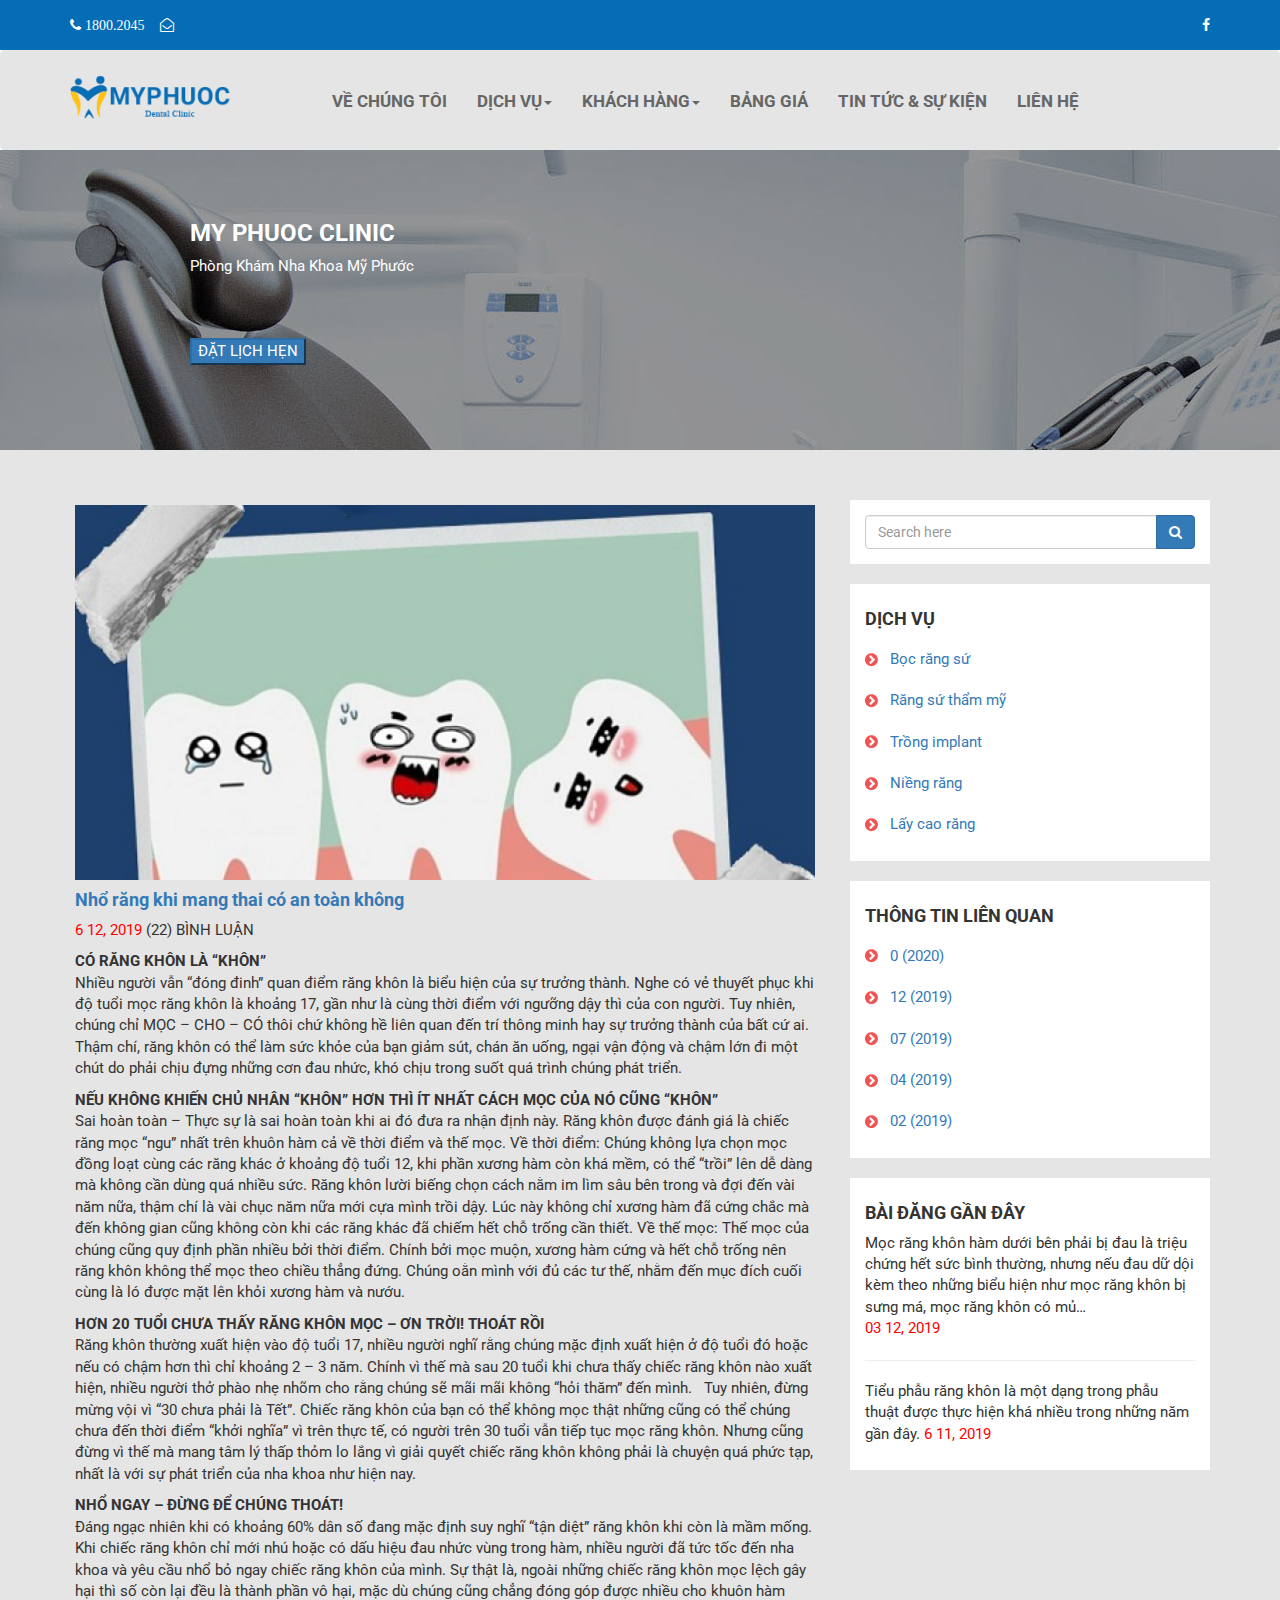
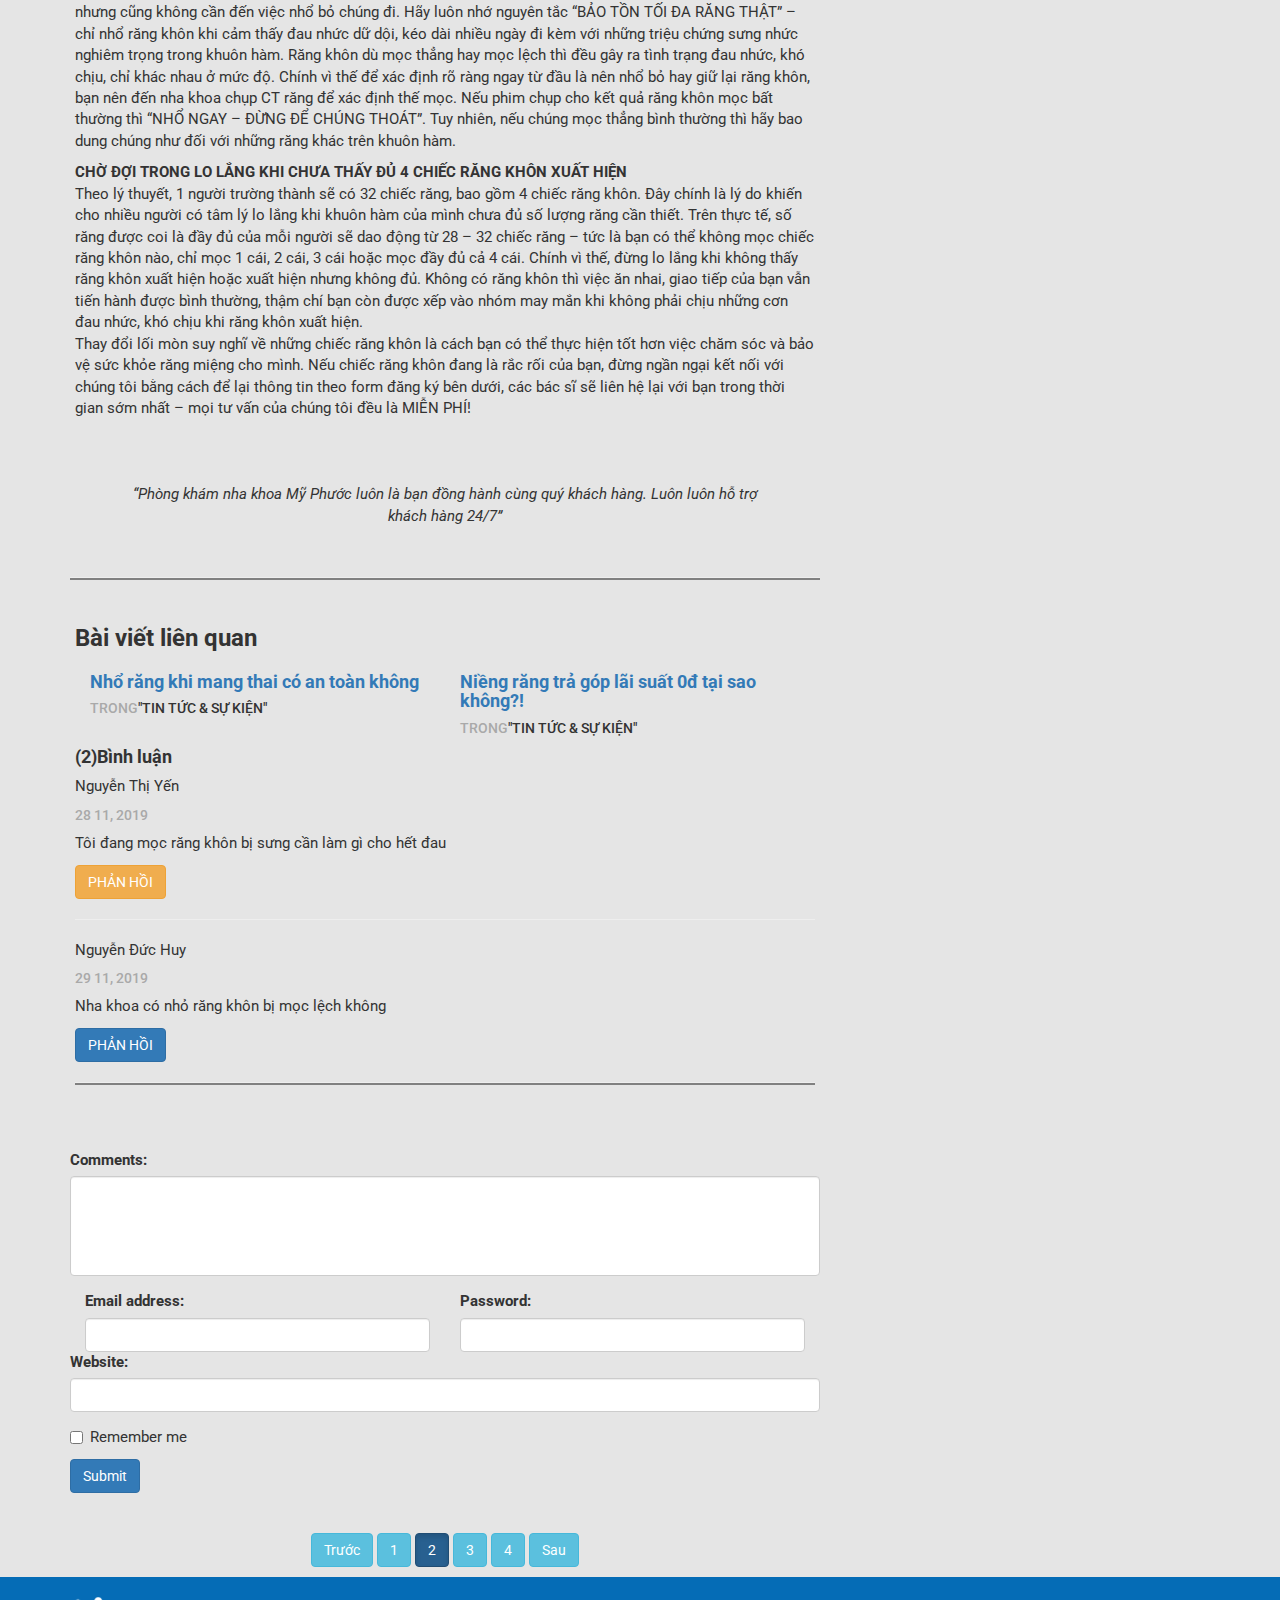
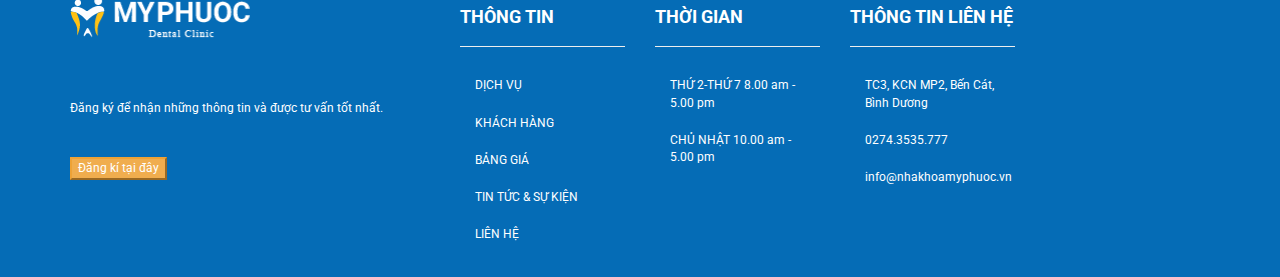
<file: tintuc&sukien-con.html>
<!DOCTYPE html>
<html lang="en"><!-- InstanceBegin template="/Templates/sidebar.dwt" codeOutsideHTMLIsLocked="false" -->
  <head>
    <meta charset="utf-8">
	<meta http-equiv="X-UA-Compatible" content="IE=edge">
	<meta name="viewport" content="width=device-width, initial-scale=1">
	<!-- InstanceBeginEditable name="doctitle" -->
	<title>Untitled Document</title>
	<!-- InstanceEndEditable -->
	<!-- Bootstrap -->
	<link href="css/bootstrap-3.4.1.css" rel="stylesheet">
	<link href="css/style.css" rel="stylesheet" type="text/css">
	<link rel="preconnect" href="https://fonts.gstatic.com">
<link href="https://fonts.googleapis.com/css2?family=Roboto:wght@300&display=swap" rel="stylesheet">
<link href="css/font-awesome.min.css" rel="stylesheet" type="text/css">
	  
<!-- HTML5 shim and Respond.js for IE8 support of HTML5 elements and media queries -->
	<!-- WARNING: Respond.js doesn't work if you view the page via file:// -->
	<!--[if lt IE 9]>
		  <script src="https://oss.maxcdn.com/html5shiv/3.7.2/html5shiv.min.js"></script>
		  <script src="https://oss.maxcdn.com/respond/1.4.2/respond.min.js"></script>
		<![endif]-->
  
  <!-- InstanceBeginEditable name="head" -->
  <!-- InstanceEndEditable -->
  
  </head>
  <body>
	  <div class="topbar">
		    <div class="container">
		         <span class="fa fa-phone">&nbsp;1800.2045</span>&nbsp;&nbsp;&nbsp;&nbsp;
				 <span class="fa fa-envelope-open-o">  </span>
				<div class="canh-phai"><span class="fa fa-facebook"></span></div>
		    </div>
	  </div>
<!--	  phần manu-->
	  
    <nav class="navbar navbar-default ">
	    <div class="container">
	      <!-- Brand and toggle get grouped for better mobile display -->
	      <div class="navbar-header">
	        <button type="button" class="navbar-toggle collapsed" data-toggle="collapse" data-target="#defaultNavbar1" aria-expanded="false"><span class="sr-only">Toggle navigation</span><span class="icon-bar"></span><span class="icon-bar"></span><span class="icon-bar"></span></button>
	        <a class="navbar-brand" href="index.html"><img src="image/LOGO.png"></a>
		  </div>
	      <!-- Collect the nav links, forms, and other content for toggling -->
	      <div class="collapse navbar-collapse" id="defaultNavbar1">
	        <ul class="nav navbar-nav ">
				<li><a href="vechungtoi.html">VỀ CHÚNG TÔI</a></li>&nbsp; 
				<li class="dropdown"><a href="#" class="dropdown-toggle" data-toggle="dropdown" role="button" aria-haspopup="true" aria-expanded="false">DỊCH VỤ<span class="caret"></span></a>
	            <ul class="dropdown-menu">
					<li><a href="Dich-vu.html">DỊCH VỤ</a></li>
	              <li role="separator" class="divider"></li>
	               <li><a href="Dichvu-rangsu.html">BỌC RĂNG SỨ</a></li>
	              <li role="separator" class="divider"></li>
	              <li><a href="Dichvu-rangsu.html">RĂNG SỨ THẨM MỸ</a></li>
	              <li role="separator" class="divider"></li>
	              <li><a href="Dichvu-rangsu.html">TRỔNG IMPLANT</a></li>
					<li role="separator" class="divider"></li>
	              <li><a href="Dichvu-rangsu.html">NIỀNG RĂNG</a></li>
	              <li role="separator" class="divider"></li>
	              <li><a href="Dichvu-rangsu.html">LẤY CAO RĂNG</a></li>
					<li role="separator" class="divider"></li>
	              <li><a href="Dichvu-rangsu.html">TRÁM RĂNG THẨM MỸ</a></li>
                </ul>
              </li>
				<li class="dropdown"><a href="#" class="dropdown-toggle" data-toggle="dropdown" role="button" aria-haspopup="true" aria-expanded="false">KHÁCH HÀNG<span class="caret"></span></a>
	            <ul class="dropdown-menu">
	              <li><a href="Khachhang-hinhanh.html">HÌNH ẢNH</a></li>
	              <li role="separator" class="divider"></li>
	              <li><a href="Khachhang-camnhan.html">CẢM NHẬN</a></li>
                </ul>
              </li>
	          <li class="#"><a href="#">BẢNG GIÁ<span class="sr-only">(current)</span></a></li>
	          <li><a href="tintuc&sukien.html">TIN TỨC & SỰ KIỆN</a></li>
	           <li><a href="Lien-he.html">LIÊN HỆ</a></li>
            </ul>
	         
	         
          </div>
	      <!-- /.navbar-collapse -->
      </div>
	    <!-- /.container-fluid -->
  </nav>
<!--	  xong nav-->

<main>
	  <div class="banner1">
	   <div class="row">
		    <div class="container">
		        <div class="nd">
				    <h3>MY PHUOC CLINIC</h3>
					<p>Phòng Khám Nha Khoa Mỹ Phước</p>
					<button type="button" class="btn-primary">ĐẶT LỊCH HẸN</button>
				</div>
		    </div>
	   </div>
	</div> 
<!--	xong-->
	<div class="container">
	    <div class="row">
		    <!-- InstanceBeginEditable name="EditRegion1" -->
		     <div class="col-sm-8">
			     <div class="nd-chinh">
				    <img src="image/post-img-1 1.png" class="img-responsive">
					<h4 class="text-warning"><a href="#">Nhổ răng khi mang thai có an toàn không</a></h4>
					<p><span style="color: red">6 12, 2019</span>   (22) BÌNH LUẬN</p>
					<p><span style="font-weight: bold">  CÓ RĂNG KHÔN LÀ “KHÔN”</span><br>
Nhiều người vẫn “đóng đinh” quan điểm răng khôn là biểu hiện của sự trưởng thành. Nghe có vẻ thuyết phục khi độ tuổi mọc răng khôn là khoảng 17, gần như là cùng thời điểm với ngưỡng dậy thì của con người. Tuy nhiên, chúng chỉ MỌC – CHO – CÓ thôi chứ không hề liên quan đến trí thông minh hay sự trưởng thành của bất cứ ai. Thậm chí, răng khôn có thể làm sức khỏe của bạn giảm sút, chán ăn uống, ngại vận động và chậm lớn đi một chút do phải chịu đựng những cơn đau nhức, khó chịu trong suốt quá trình chúng phát triển.</p>
 <p>
<span style="font-weight: bold">  NẾU KHÔNG KHIẾN CHỦ NHÂN “KHÔN” HƠN THÌ ÍT NHẤT CÁCH MỌC CỦA NÓ CŨNG “KHÔN”</span> <br>
Sai hoàn toàn – Thực sự là sai hoàn toàn khi ai đó đưa ra nhận định này. Răng khôn được đánh giá là chiếc răng mọc “ngu” nhất trên khuôn hàm cả về thời điểm và thế mọc. Về thời điểm: Chúng không lựa chọn mọc đồng loạt cùng các răng khác ở khoảng độ tuổi 12, khi phần xương hàm còn khá mềm, có thể “trồi” lên dễ dàng mà không cần dùng quá nhiều sức. Răng khôn lười biếng chọn cách nằm im lìm sâu bên trong và đợi đến vài năm nữa, thậm chí là vài chục năm nữa mới cựa mình trồi dậy. Lúc này không chỉ xương hàm đã cứng chắc mà đến không gian cũng không còn khi các răng khác đã chiếm hết chỗ trống cần thiết. Về thế mọc: Thế mọc của chúng cũng quy định phần nhiều bởi thời điểm. Chính bởi mọc muộn, xương hàm cứng và hết chỗ trống nên răng khôn không thể mọc theo chiều thẳng đứng. Chúng oằn mình với đủ các tư thế, nhằm đến mục đích cuối cùng là ló được mặt lên khỏi xương hàm và nướu.</p>
 <p>
<span style="font-weight: bold">HƠN 20 TUỔI CHƯA THẤY RĂNG KHÔN MỌC – ƠN TRỜI! THOÁT RỒI</span> <br>
Răng khôn thường xuất hiện vào độ tuổi 17, nhiều người nghĩ rằng chúng mặc định xuất hiện ở độ tuổi đó hoặc nếu có chậm hơn thì chỉ khoảng 2 – 3 năm. Chính vì thế mà sau 20 tuổi khi chưa thấy chiếc răng khôn nào xuất hiện, nhiều người thở phào nhẹ nhõm cho rằng chúng sẽ mãi mãi không “hỏi thăm” đến mình.  
Tuy nhiên, đừng mừng vội vì “30 chưa phải là Tết”. Chiếc răng khôn của bạn có thể không mọc thật những cũng có thể chúng chưa đến thời điểm “khởi nghĩa” vì trên thực tế, có người trên 30 tuổi vẫn tiếp tục mọc răng khôn. Nhưng cũng đừng vì thế mà mang tâm lý thấp thỏm lo lắng vì giải quyết chiếc răng khôn không phải là chuyện quá phức tạp, nhất là với sự phát triển của nha khoa như hiện nay.</p>
 <p>
<span style="font-weight: bold"> NHỔ NGAY – ĐỪNG ĐỂ CHÚNG THOÁT!</span> <br>
Đáng ngạc nhiên khi có khoảng 60% dân số đang mặc định suy nghĩ “tận diệt” răng khôn khi còn là mầm mống. Khi chiếc răng khôn chỉ mới nhú hoặc có dấu hiệu đau nhức vùng trong hàm, nhiều người đã tức tốc đến nha khoa và yêu cầu nhổ bỏ ngay chiếc răng khôn của mình. Sự thật là, ngoài những chiếc răng khôn mọc lệch gây hại thì số còn lại đều là thành phần vô hại, mặc dù chúng cũng chẳng đóng góp được nhiều cho khuôn hàm nhưng cũng không cần đến việc nhổ bỏ chúng đi. Hãy luôn nhớ nguyên tắc “BẢO TỒN TỐI ĐA RĂNG THẬT” – chỉ nhổ răng khôn khi cảm thấy đau nhức dữ dội, kéo dài nhiều ngày đi kèm với những triệu chứng sưng nhức nghiêm trọng trong khuôn hàm. Răng khôn dù mọc thẳng hay mọc lệch thì đều gây ra tình trạng đau nhức, khó chịu, chỉ khác nhau ở mức độ. Chính vì thế để xác định rõ ràng ngay từ đầu là nên nhổ bỏ hay giữ lại răng khôn, bạn nên đến nha khoa chụp CT răng để xác định thế mọc. Nếu phim chụp cho kết quả răng khôn mọc bất thường thì “NHỔ NGAY – ĐỪNG ĐỂ CHÚNG THOÁT”. Tuy nhiên, nếu chúng mọc thẳng bình thường thì hãy bao dung chúng như đối với những răng khác trên khuôn hàm.</p>
 <p>
<span style="font-weight: bold"> CHỜ ĐỢI TRONG LO LẮNG KHI CHƯA THẤY ĐỦ 4 CHIẾC RĂNG KHÔN XUẤT HIỆN</span> <br>
Theo lý thuyết, 1 người trường thành sẽ có 32 chiếc răng, bao gồm 4 chiếc răng khôn. Đây chính là lý do khiến cho nhiều người có tâm lý lo lắng khi khuôn hàm của mình chưa đủ số lượng răng cần thiết. Trên thực tế, số răng được coi là đầy đủ của mỗi người sẽ dao động từ 28 – 32 chiếc răng – tức là bạn có thể không mọc chiếc răng khôn nào, chỉ mọc 1 cái, 2 cái, 3 cái hoặc mọc đầy đủ cả 4 cái. Chính vì thế, đừng lo lắng khi không thấy răng khôn xuất hiện hoặc xuất hiện nhưng không đủ. Không có răng khôn thì việc ăn nhai, giao tiếp của bạn vẫn tiến hành được bình thường, thậm chí bạn còn được xếp vào nhóm may mắn khi không phải chịu những cơn đau nhức, khó chịu khi răng khôn xuất hiện.<br>
Thay đổi lối mòn suy nghĩ về những chiếc răng khôn là cách bạn có thể thực hiện tốt hơn việc chăm sóc và bảo vệ sức khỏe răng miệng cho mình. Nếu chiếc răng khôn đang là rắc rối của bạn, đừng ngần ngại kết nối với chúng tôi bằng cách để lại thông tin theo form đăng ký bên dưới, các bác sĩ sẽ liên hệ lại với bạn trong thời gian sớm nhất – mọi tư vấn của chúng tôi đều là MIỄN PHÍ!</p>
				</div>
<!--					 xong text-->
			  <div class="bg-trang">
					  
					     <i>“Phòng khám nha khoa Mỹ Phước luôn là bạn đồng hành cùng quý 
khách hàng. Luôn luôn hỗ trợ khách hàng 24/7”</i>
					  
						 
					</div>
					<hr style="height: 2px; background-color: grey">
				
					 <div class="nd-chinh">
						 <h3 style="font-weight: bold">Bài viết liên quan</h3>
					     <div class="col-sm-6">
						     <h4><a href="#">Nhổ răng khi mang thai có an toàn không</a></h4>
							 <h5><span style="color: darkgray">TRONG</span>"TIN TỨC & SỰ KIỆN"</h5>
						 </div>
					     <div class="col-sm-6">
						      <h4><a href="#">Niềng răng trả góp lãi suất 0đ tại sao không?!</a></h4>
							  <h5><span style="color: darkgray">TRONG</span>"TIN TỨC & SỰ KIỆN"</h5>
						 </div>
						   <hr>
					 </div>
				 
<!--					 xong bai viết liên quan-->
					 
					 <div class="nd-chinh">
						 <h4>(2)Bình luận</h4>
					     
						      <p>Nguyễn Thị Yến</p>
							 <h5><span style="color: darkgray">28 11, 2019</span> </h5>
							 <p>Tôi đang mọc răng khôn bị sưng cần làm gì cho hết đau</p>
							 <button type="button" class="btn btn-warning">PHẢN HỒI</button>
						 <hr>
						      <p>Nguyễn Đức Huy</p>
							  <h5><span style="color: darkgray">29 11, 2019</span></h5>
							 <p>Nha khoa có nhỏ răng khôn bị mọc lệch không</p>
							 <button type="button" class="btn btn-primary">PHẢN HỒI</button>
						 
					   <hr style="height: 2px; background-color: grey">
					 </div>
			       <div class="comments">
	                 <form>
					   <div class="form-group">
		                  <label for="email1">Comments:</label>
	                     <input type="email" class="form-control" id="comments1">
	                   </div>
				 <div class="form-group"> 
                   <div class="col-sm-6">
		                  <label for="email1">Email address:</label>
		                  <input type="email" class="form-control" id="email1">
	                   </div>
		                <div class="col-sm-6">
		                  <label for="pwd1">Password:</label>
		                  <input type="password" class="form-control" id="pwd1">
	                   </div>
				</div>
					   <div class="form-group">
	                     <label for="pwd1">Website:</label>
	                     <input type="password" class="form-control" id="website1">
	                   </div>
		                <div class="checkbox">
		                  <label>
		                    <input type="checkbox">
		                    Remember me</label>
	                   </div>
		                <button type="submit" class="btn btn-primary">Submit</button>
	                 </form>
                   </div>
				   <p class="text-center"> 
					<a href="#" class="btn btn-info">Trước</a>
					<a href="#" class="btn btn-info">1</a>
					<a href="tintuc&sukien-con.html" class="btn btn-primary active">2</a>
					<a href="#" class="btn btn-info">3</a>
					<a href="#" class="btn btn-info">4</a>
					<a href="#" class="btn btn-info">Sau</a>
				    </p>  
			</div>
		    <!-- InstanceEndEditable -->
<div class="col-sm-4">
	       <div class="nd-sidebar">
			       <div>
				      
				      <div class="input-group">
				        <input type="text" class="form-control" placeholder="Search here" aria-describedby="contentaddon1">
						  <div class="input-group-btn"><button type="submit" class="btn btn-primary">
							  <span class="fa fa-search"></span></button></div>
				      </div>
					   
				       
			       </div>
                 </div>
				<div class="nd-sidebar">
				     <h4>DỊCH VỤ</h4>
					 <ul class="nav">
					    <li><a href="#">Bọc răng sứ</a></li>
					    <li><a href="#">Răng sứ thẩm mỹ</a></li>
					    <li><a href="#">Trồng implant</a></li>
					    <li><a href="#">Niềng răng</a></li>
					    <li><a href="#">Lấy cao răng</a></li>
					 </ul>
				</div>
				<div class="nd-sidebar">
				     <h4>THÔNG TIN LIÊN QUAN</h4>
					 <ul class="nav">
					    <li><a href="#">0 (2020)</a></li>
					    <li><a href="#">12 (2019)</a></li>
					    <li><a href="#">07 (2019)</a></li>
					    <li><a href="#">04 (2019)</a></li>
					    <li><a href="#">02 (2019)</a></li>
					     
					 </ul>
				</div>
	             <div class="nd-sidebar">
				     <h4>BÀI ĐĂNG GẦN ĐÂY</h4>
					 <p>Mọc răng khôn hàm dưới bên phải bị đau là triệu chứng hết sức bình thường, nhưng nếu đau dữ dội kèm theo những biểu hiện như mọc răng khôn bị sưng má, mọc răng khôn có mủ…
						 <br>
					 <span style="color: red">03 12, 2019</span>
					 </p>
					 <hr>
					 <p>Tiểu phẫu răng khôn là một dạng trong phẫu thuật được thực hiện khá nhiều trong những năm gần đây.
					 <span style="color: red">6 11, 2019</span>
						 <br>
					 </p>
					  
				</div>
			</div>
		</div>
	</div>		 
	 
</main>
<script src="js/jquery-1.12.4.min.js"></script>

	<!-- Include all compiled plugins (below), or include individual files as needed -->
	 
	<script src="js/bootstrap-3.4.1.js"></script>
  <footer class="footer">
	    <div class="container">
		    <div class="row">
			    <div class="col-sm-4">
				     <div class="nd-footer">
					    <img src="image/logo_footer.png">
						 <p>Đăng ký để nhận những thông tin và được tư vấn tốt nhất.</p>
						 <button style="button" class="btn-warning">Đăng kí tại đây</button>
					 </div>
				</div>
				<div class="col-sm-2">
				    <div class="nd-footer">
					    <h4>THÔNG TIN</h4>
						<hr >
						<ul class="nav">
						    <li><a href="#">DỊCH VỤ</a></li>
						    <li><a href="#">KHÁCH HÀNG</a></li>
						    <li><a href="#">BẢNG GIÁ</a></li>
						    <li><a href="#">TIN TỨC & SỰ KIỆN</a></li>
						    <li><a href="#">LIÊN HỆ</a></li>
						</ul>
					</div>
				</div>
				<div class="col-sm-2">
				    <div class="nd-footer">
					    <h4>THỜI GIAN</h4>
						<hr >
						<ul class="nav">
						    <li><a href="#">THỨ 2-THỨ 7
                                           8.00 am - 5.00 pm</a></li>
						    <li><a href="#">CHỦ NHẬT
                                           10.00 am - 5.00 pm</a></li>
						     
						</ul>
					</div>
				</div>
				<div class="col-sm-2">
				    <div class="nd-footer">
					    <h4>THÔNG TIN LIÊN HỆ</h4>
						<hr >
						<ul class="nav">
						    <li><a href="#"> TC3, KCN MP2, Bến Cát, Bình Dương</a></li>
						    <li><a href="#"> 0274.3535.777</a></li>
						    <li><a href="#"> info@nhakhoamyphuoc.vn</a></li>
						     <p></p>
						</ul>
					</div>
				</div>
			</div>
		</div>
		
		
	</footer>
  </body>
<!-- InstanceEnd --></html>
</file>
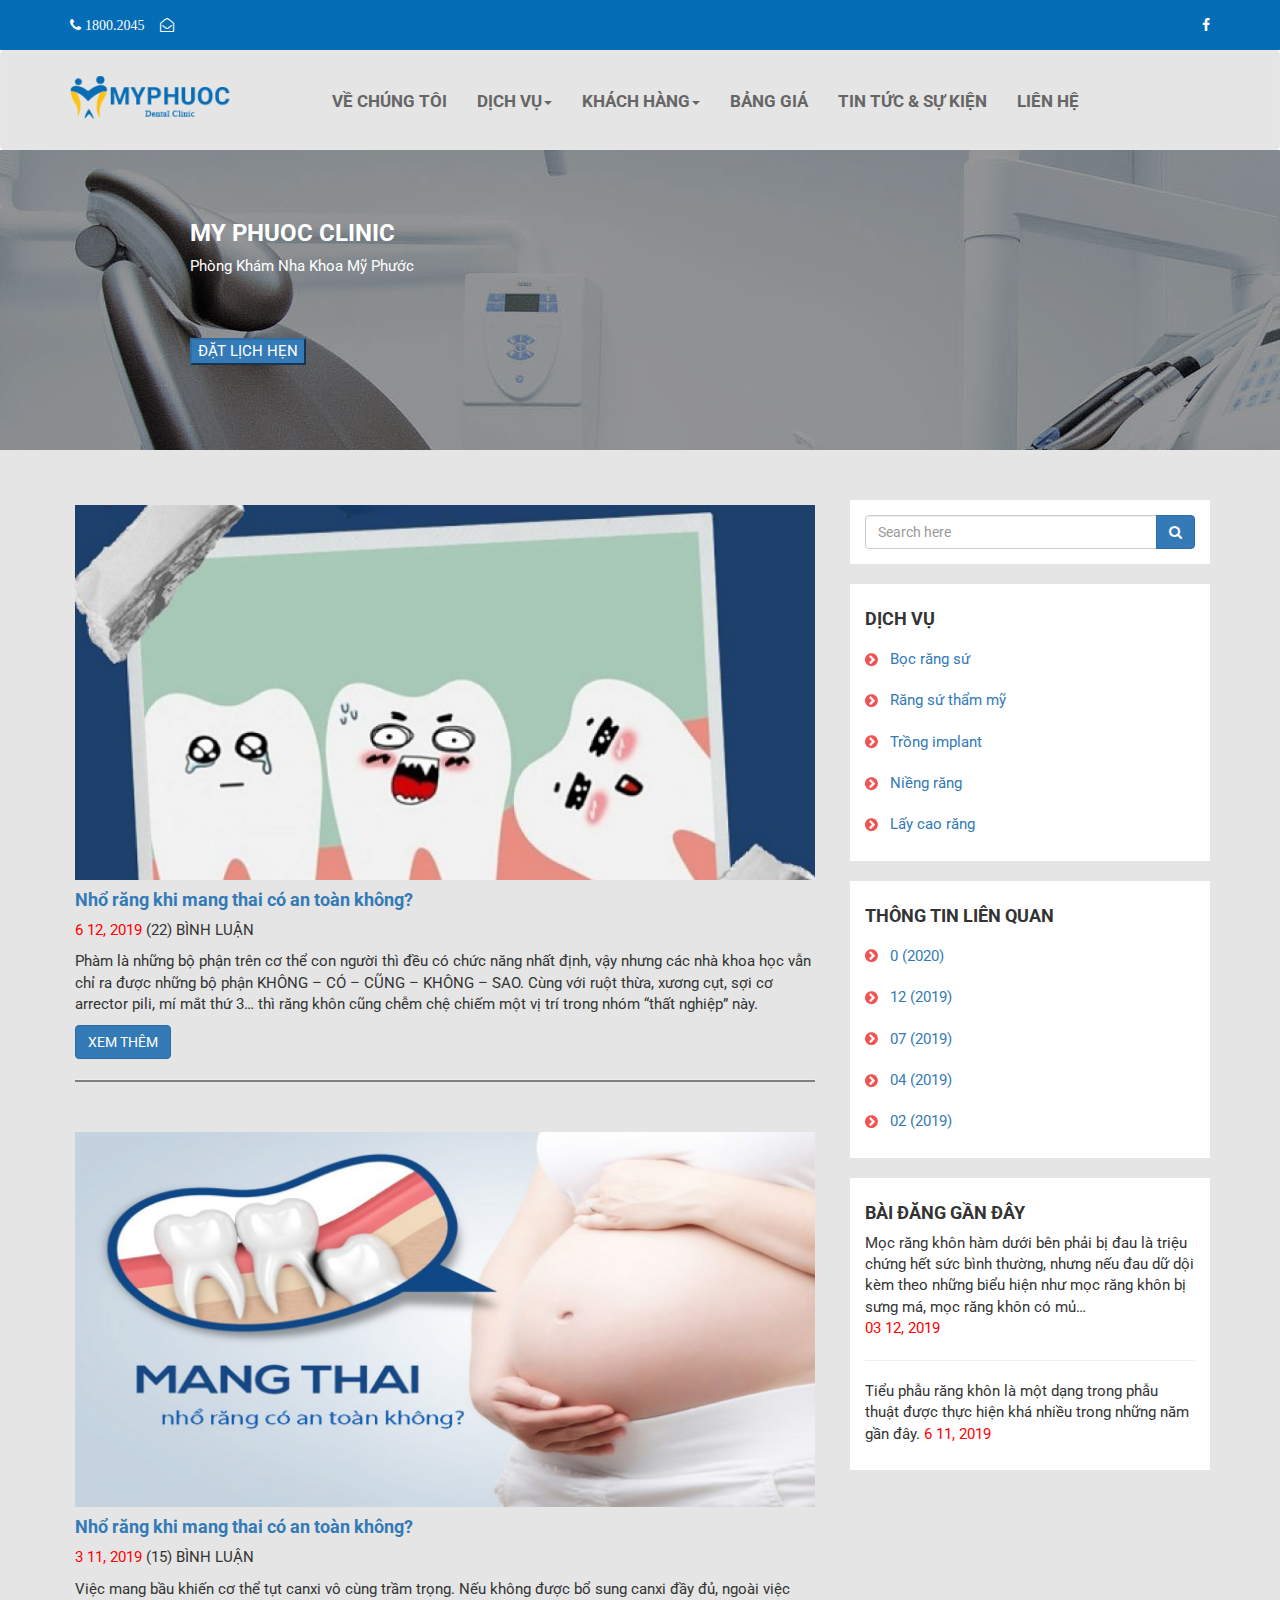
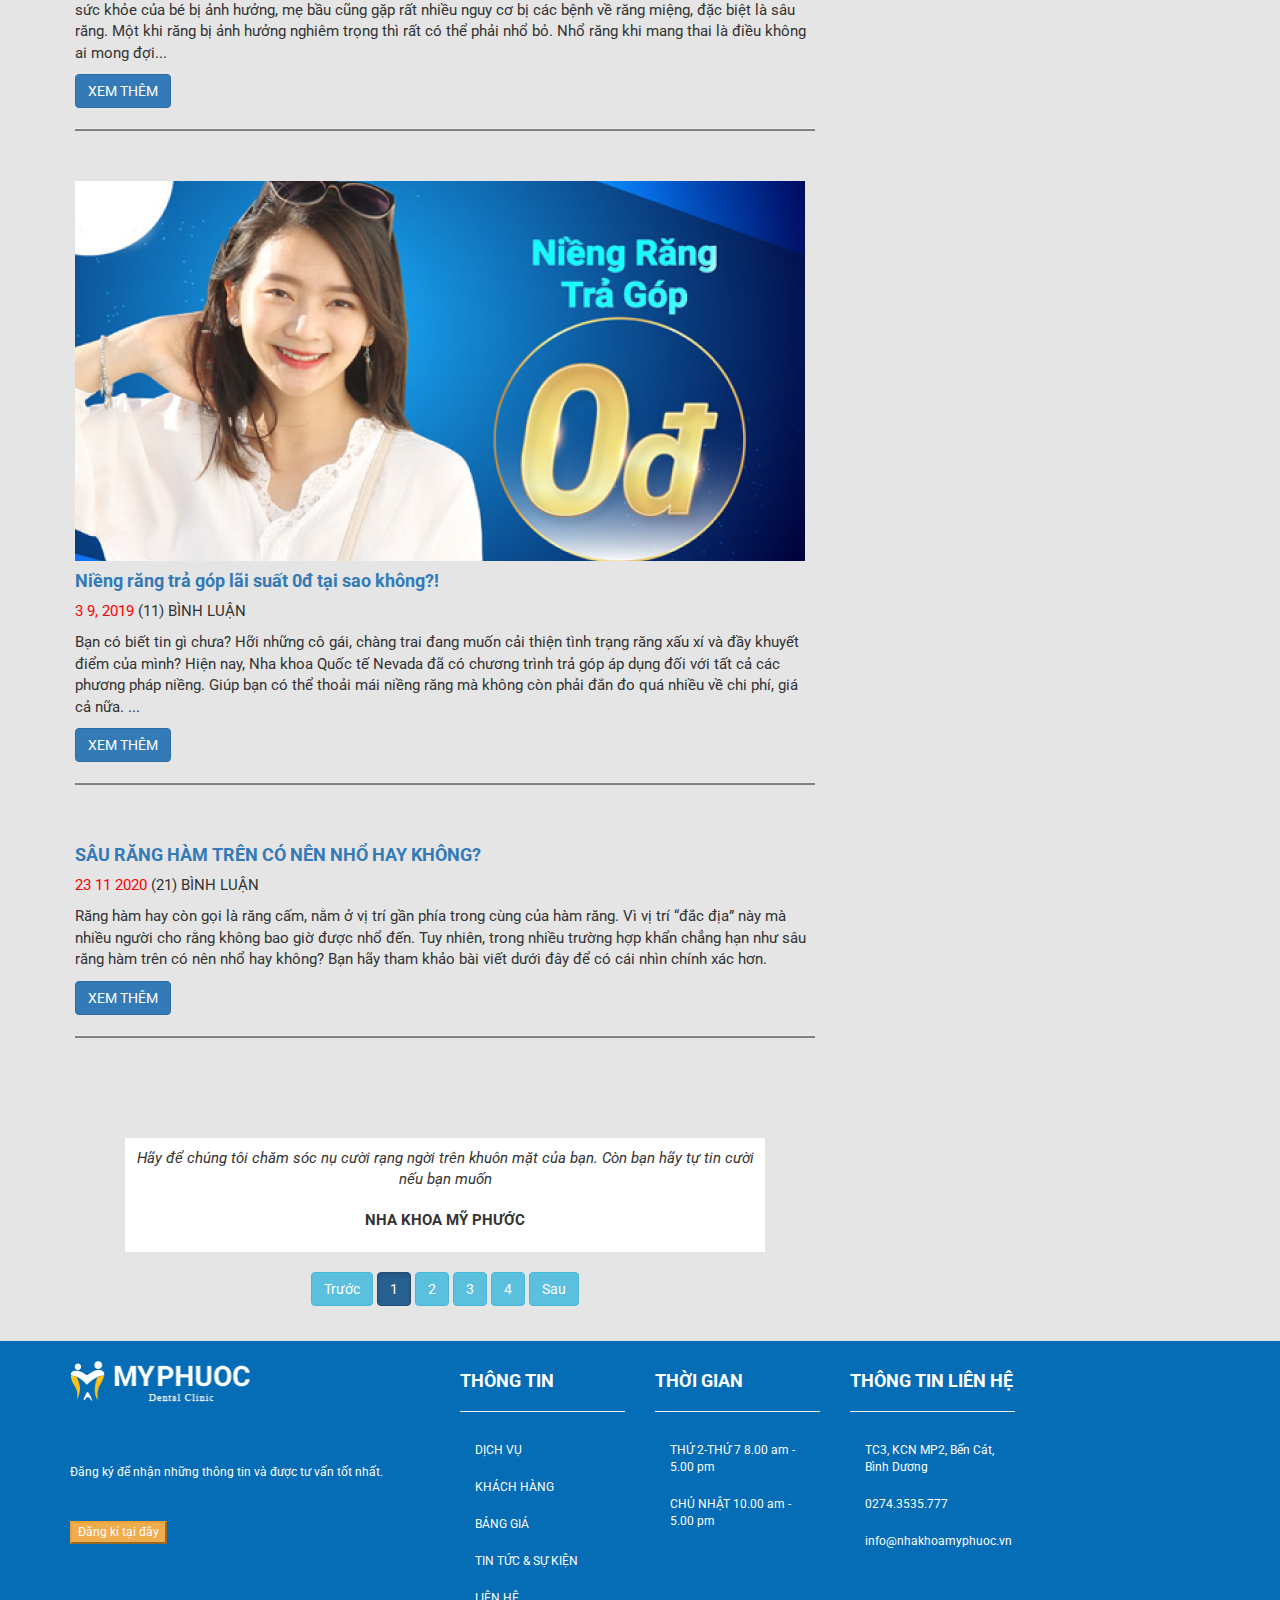
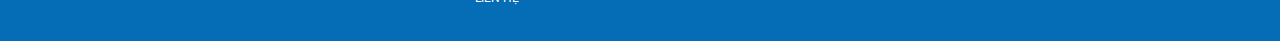
<file: tintuc&sukien.html>
<!DOCTYPE html>
<html lang="en"><!-- InstanceBegin template="/Templates/sidebar.dwt" codeOutsideHTMLIsLocked="false" -->
  <head>
    <meta charset="utf-8">
	<meta http-equiv="X-UA-Compatible" content="IE=edge">
	<meta name="viewport" content="width=device-width, initial-scale=1">
	<!-- InstanceBeginEditable name="doctitle" -->
	<title>Untitled Document</title>
	<!-- InstanceEndEditable -->
	<!-- Bootstrap -->
	<link href="css/bootstrap-3.4.1.css" rel="stylesheet">
	<link href="css/style.css" rel="stylesheet" type="text/css">
	<link rel="preconnect" href="https://fonts.gstatic.com">
<link href="https://fonts.googleapis.com/css2?family=Roboto:wght@300&display=swap" rel="stylesheet">
<link href="css/font-awesome.min.css" rel="stylesheet" type="text/css">
	  
<!-- HTML5 shim and Respond.js for IE8 support of HTML5 elements and media queries -->
	<!-- WARNING: Respond.js doesn't work if you view the page via file:// -->
	<!--[if lt IE 9]>
		  <script src="https://oss.maxcdn.com/html5shiv/3.7.2/html5shiv.min.js"></script>
		  <script src="https://oss.maxcdn.com/respond/1.4.2/respond.min.js"></script>
		<![endif]-->
  
  <!-- InstanceBeginEditable name="head" -->
  <!-- InstanceEndEditable -->
  
  </head>
  <body>
	  <div class="topbar">
		    <div class="container">
		         <span class="fa fa-phone">&nbsp;1800.2045</span>&nbsp;&nbsp;&nbsp;&nbsp;
				 <span class="fa fa-envelope-open-o">  </span>
				<div class="canh-phai"><span class="fa fa-facebook"></span></div>
		    </div>
	  </div>
<!--	  phần manu-->
	  
    <nav class="navbar navbar-default ">
	    <div class="container">
	      <!-- Brand and toggle get grouped for better mobile display -->
	      <div class="navbar-header">
	        <button type="button" class="navbar-toggle collapsed" data-toggle="collapse" data-target="#defaultNavbar1" aria-expanded="false"><span class="sr-only">Toggle navigation</span><span class="icon-bar"></span><span class="icon-bar"></span><span class="icon-bar"></span></button>
	        <a class="navbar-brand" href="index.html"><img src="image/LOGO.png"></a>
		  </div>
	      <!-- Collect the nav links, forms, and other content for toggling -->
	      <div class="collapse navbar-collapse" id="defaultNavbar1">
	        <ul class="nav navbar-nav ">
				<li><a href="vechungtoi.html">VỀ CHÚNG TÔI</a></li>&nbsp; 
				<li class="dropdown"><a href="#" class="dropdown-toggle" data-toggle="dropdown" role="button" aria-haspopup="true" aria-expanded="false">DỊCH VỤ<span class="caret"></span></a>
	            <ul class="dropdown-menu">
					<li><a href="Dich-vu.html">DỊCH VỤ</a></li>
	              <li role="separator" class="divider"></li>
	               <li><a href="Dichvu-rangsu.html">BỌC RĂNG SỨ</a></li>
	              <li role="separator" class="divider"></li>
	              <li><a href="Dichvu-rangsu.html">RĂNG SỨ THẨM MỸ</a></li>
	              <li role="separator" class="divider"></li>
	              <li><a href="Dichvu-rangsu.html">TRỔNG IMPLANT</a></li>
					<li role="separator" class="divider"></li>
	              <li><a href="Dichvu-rangsu.html">NIỀNG RĂNG</a></li>
	              <li role="separator" class="divider"></li>
	              <li><a href="Dichvu-rangsu.html">LẤY CAO RĂNG</a></li>
					<li role="separator" class="divider"></li>
	              <li><a href="Dichvu-rangsu.html">TRÁM RĂNG THẨM MỸ</a></li>
                </ul>
              </li>
				<li class="dropdown"><a href="#" class="dropdown-toggle" data-toggle="dropdown" role="button" aria-haspopup="true" aria-expanded="false">KHÁCH HÀNG<span class="caret"></span></a>
	            <ul class="dropdown-menu">
	              <li><a href="Khachhang-hinhanh.html">HÌNH ẢNH</a></li>
	              <li role="separator" class="divider"></li>
	              <li><a href="Khachhang-camnhan.html">CẢM NHẬN</a></li>
                </ul>
              </li>
	          <li class="#"><a href="#">BẢNG GIÁ<span class="sr-only">(current)</span></a></li>
	          <li><a href="tintuc&sukien.html">TIN TỨC & SỰ KIỆN</a></li>
	           <li><a href="Lien-he.html">LIÊN HỆ</a></li>
            </ul>
	         
	         
          </div>
	      <!-- /.navbar-collapse -->
      </div>
	    <!-- /.container-fluid -->
  </nav>
<!--	  xong nav-->

<main>
	  <div class="banner1">
	   <div class="row">
		    <div class="container">
		        <div class="nd">
				    <h3>MY PHUOC CLINIC</h3>
					<p>Phòng Khám Nha Khoa Mỹ Phước</p>
					<button type="button" class="btn-primary">ĐẶT LỊCH HẸN</button>
				</div>
		    </div>
	   </div>
	</div> 
<!--	xong-->
	<div class="container">
	    <div class="row">
		    <!-- InstanceBeginEditable name="EditRegion1" -->
		    <div class="col-sm-8">
		      <div class="nd-chinh">
				    <img src="image/post-img-1 1.png" class="img-responsive">
					<h4><a href="#">Nhổ răng khi mang thai có an toàn không?</a></h4>
					<p><span style="color: red">6 12, 2019</span>   (22) BÌNH LUẬN</p>
					<p>Phàm là những bộ phận trên cơ thể con người thì đều có chức năng nhất định, vậy nhưng các nhà khoa học vẫn chỉ ra được những bộ phận KHÔNG – CÓ – CŨNG – KHÔNG – SAO. Cùng với ruột thừa, xương cụt, sợi cơ arrector pili, mí mắt thứ 3… thì răng khôn cũng chễm chệ chiếm một vị trí trong nhóm “thất nghiệp” này.</p>
					<button type="button" class="btn btn-primary">XEM THÊM</button>
					<hr style="height: 2px; background-color: grey">
			  </div>
				<div class="nd-chinh">
				    <img src="image/post-img-2 1.png" class="img-responsive">
					<h4><a href="#">Nhổ răng khi mang thai có an toàn không?</a></h4>
					<p><span style="color: red">3 11, 2019</span>   (15) BÌNH LUẬN</p>
					<p>Việc mang bầu khiến cơ thể tụt canxi vô cùng trầm trọng. Nếu không được bổ sung canxi đầy đủ, ngoài việc sức khỏe của bé bị ảnh hưởng, mẹ bầu cũng gặp rất nhiều nguy cơ bị các bệnh về răng miệng, đặc biệt là sâu răng. Một khi răng bị ảnh hưởng nghiêm trọng thì rất có thể phải nhổ bỏ. Nhổ răng khi mang thai là điều không ai mong đợi...</p>
					<button type="button" class="btn btn-primary">XEM THÊM</button>
					<hr style="height: 2px; background-color: grey">
			  </div>
				<div class="nd-chinh">
				    <img src="image/Rectangle 92.png" class="img-responsive">
					<h4><a href="#">Niềng răng trả góp lãi suất 0đ tại sao không?!</a></h4>
					<p><span style="color: red">3 9, 2019</span>   (11) BÌNH LUẬN</p>
					<p>Bạn có biết tin gì chưa? Hỡi những cô gái, chàng trai đang muốn cải thiện tình trạng răng xấu xí và đầy khuyết điểm của mình? Hiện nay, Nha khoa Quốc tế Nevada đã có chương trình trả góp áp dụng đối với tất cả các phương pháp niềng. Giúp bạn có thể thoải mái niềng răng mà không còn phải đắn đo quá nhiều về chi phí, giá cả nữa. ...</p>
					<button type="button" class="btn btn-primary">XEM THÊM</button>
					<hr style="height: 2px; background-color: grey">
			  </div>
				<div class="nd-chinh">
				   
					<h4><a href="#">SÂU RĂNG HÀM TRÊN CÓ NÊN NHỔ HAY KHÔNG?</a></h4>
					<p><span style="color: red">23 11 2020</span>   (21) BÌNH LUẬN</p>
					<p>Răng hàm hay còn gọi là răng cấm, nằm ở vị trí gần phía trong cùng của hàm răng. Vì vị trí “đắc địa” này mà nhiều người cho rằng không bao giờ được nhổ đến. Tuy nhiên, trong nhiều trường hợp khẩn chẳng hạn như sâu răng hàm trên có nên nhổ hay không? Bạn hãy tham khảo bài viết dưới đây để có cái nhìn chính xác hơn.</p>
					<button type="button" class="btn btn-primary">XEM THÊM</button>
					<hr style="height: 2px; background-color: grey">
			  </div>
<!--				xong-->
				<div class="nd-chinh">
			      <div class="bg-trang">
					  
					     <i>Hãy để chúng tôi chăm sóc nụ cười rạng ngời trên khuôn mặt của bạn. Còn bạn hãy tự tin cười nếu bạn muốn</i>
					  
						<p>NHA KHOA MỸ PHƯỚC</p>
					</div>
					<p class="text-center"> 
					<a href="#" class="btn btn-info">Trước</a>
					<a href="#" class="btn btn-primary active">1</a>
					<a href="tintuc&sukien-con.html" class="btn btn-info">2</a>
					<a href="#" class="btn btn-info">3</a>
					<a href="#" class="btn btn-info">4</a>
					<a href="#" class="btn btn-info">Sau</a>
				    </p>
				</div>
<!--				xong-->
				<div></div>
				
			</div>
		    <!-- InstanceEndEditable -->
<div class="col-sm-4">
	       <div class="nd-sidebar">
			       <div>
				      
				      <div class="input-group">
				        <input type="text" class="form-control" placeholder="Search here" aria-describedby="contentaddon1">
						  <div class="input-group-btn"><button type="submit" class="btn btn-primary">
							  <span class="fa fa-search"></span></button></div>
				      </div>
					   
				       
			       </div>
                 </div>
				<div class="nd-sidebar">
				     <h4>DỊCH VỤ</h4>
					 <ul class="nav">
					    <li><a href="#">Bọc răng sứ</a></li>
					    <li><a href="#">Răng sứ thẩm mỹ</a></li>
					    <li><a href="#">Trồng implant</a></li>
					    <li><a href="#">Niềng răng</a></li>
					    <li><a href="#">Lấy cao răng</a></li>
					 </ul>
				</div>
				<div class="nd-sidebar">
				     <h4>THÔNG TIN LIÊN QUAN</h4>
					 <ul class="nav">
					    <li><a href="#">0 (2020)</a></li>
					    <li><a href="#">12 (2019)</a></li>
					    <li><a href="#">07 (2019)</a></li>
					    <li><a href="#">04 (2019)</a></li>
					    <li><a href="#">02 (2019)</a></li>
					     
					 </ul>
				</div>
	             <div class="nd-sidebar">
				     <h4>BÀI ĐĂNG GẦN ĐÂY</h4>
					 <p>Mọc răng khôn hàm dưới bên phải bị đau là triệu chứng hết sức bình thường, nhưng nếu đau dữ dội kèm theo những biểu hiện như mọc răng khôn bị sưng má, mọc răng khôn có mủ…
						 <br>
					 <span style="color: red">03 12, 2019</span>
					 </p>
					 <hr>
					 <p>Tiểu phẫu răng khôn là một dạng trong phẫu thuật được thực hiện khá nhiều trong những năm gần đây.
					 <span style="color: red">6 11, 2019</span>
						 <br>
					 </p>
					  
				</div>
			</div>
		</div>
	</div>		 
	 
</main>
<script src="js/jquery-1.12.4.min.js"></script>

	<!-- Include all compiled plugins (below), or include individual files as needed -->
	 
	<script src="js/bootstrap-3.4.1.js"></script>
  <footer class="footer">
	    <div class="container">
		    <div class="row">
			    <div class="col-sm-4">
				     <div class="nd-footer">
					    <img src="image/logo_footer.png">
						 <p>Đăng ký để nhận những thông tin và được tư vấn tốt nhất.</p>
						 <button style="button" class="btn-warning">Đăng kí tại đây</button>
					 </div>
				</div>
				<div class="col-sm-2">
				    <div class="nd-footer">
					    <h4>THÔNG TIN</h4>
						<hr >
						<ul class="nav">
						    <li><a href="#">DỊCH VỤ</a></li>
						    <li><a href="#">KHÁCH HÀNG</a></li>
						    <li><a href="#">BẢNG GIÁ</a></li>
						    <li><a href="#">TIN TỨC & SỰ KIỆN</a></li>
						    <li><a href="#">LIÊN HỆ</a></li>
						</ul>
					</div>
				</div>
				<div class="col-sm-2">
				    <div class="nd-footer">
					    <h4>THỜI GIAN</h4>
						<hr >
						<ul class="nav">
						    <li><a href="#">THỨ 2-THỨ 7
                                           8.00 am - 5.00 pm</a></li>
						    <li><a href="#">CHỦ NHẬT
                                           10.00 am - 5.00 pm</a></li>
						     
						</ul>
					</div>
				</div>
				<div class="col-sm-2">
				    <div class="nd-footer">
					    <h4>THÔNG TIN LIÊN HỆ</h4>
						<hr >
						<ul class="nav">
						    <li><a href="#"> TC3, KCN MP2, Bến Cát, Bình Dương</a></li>
						    <li><a href="#"> 0274.3535.777</a></li>
						    <li><a href="#"> info@nhakhoamyphuoc.vn</a></li>
						     <p></p>
						</ul>
					</div>
				</div>
			</div>
		</div>
		
		
	</footer>
  </body>
<!-- InstanceEnd --></html>
</file>
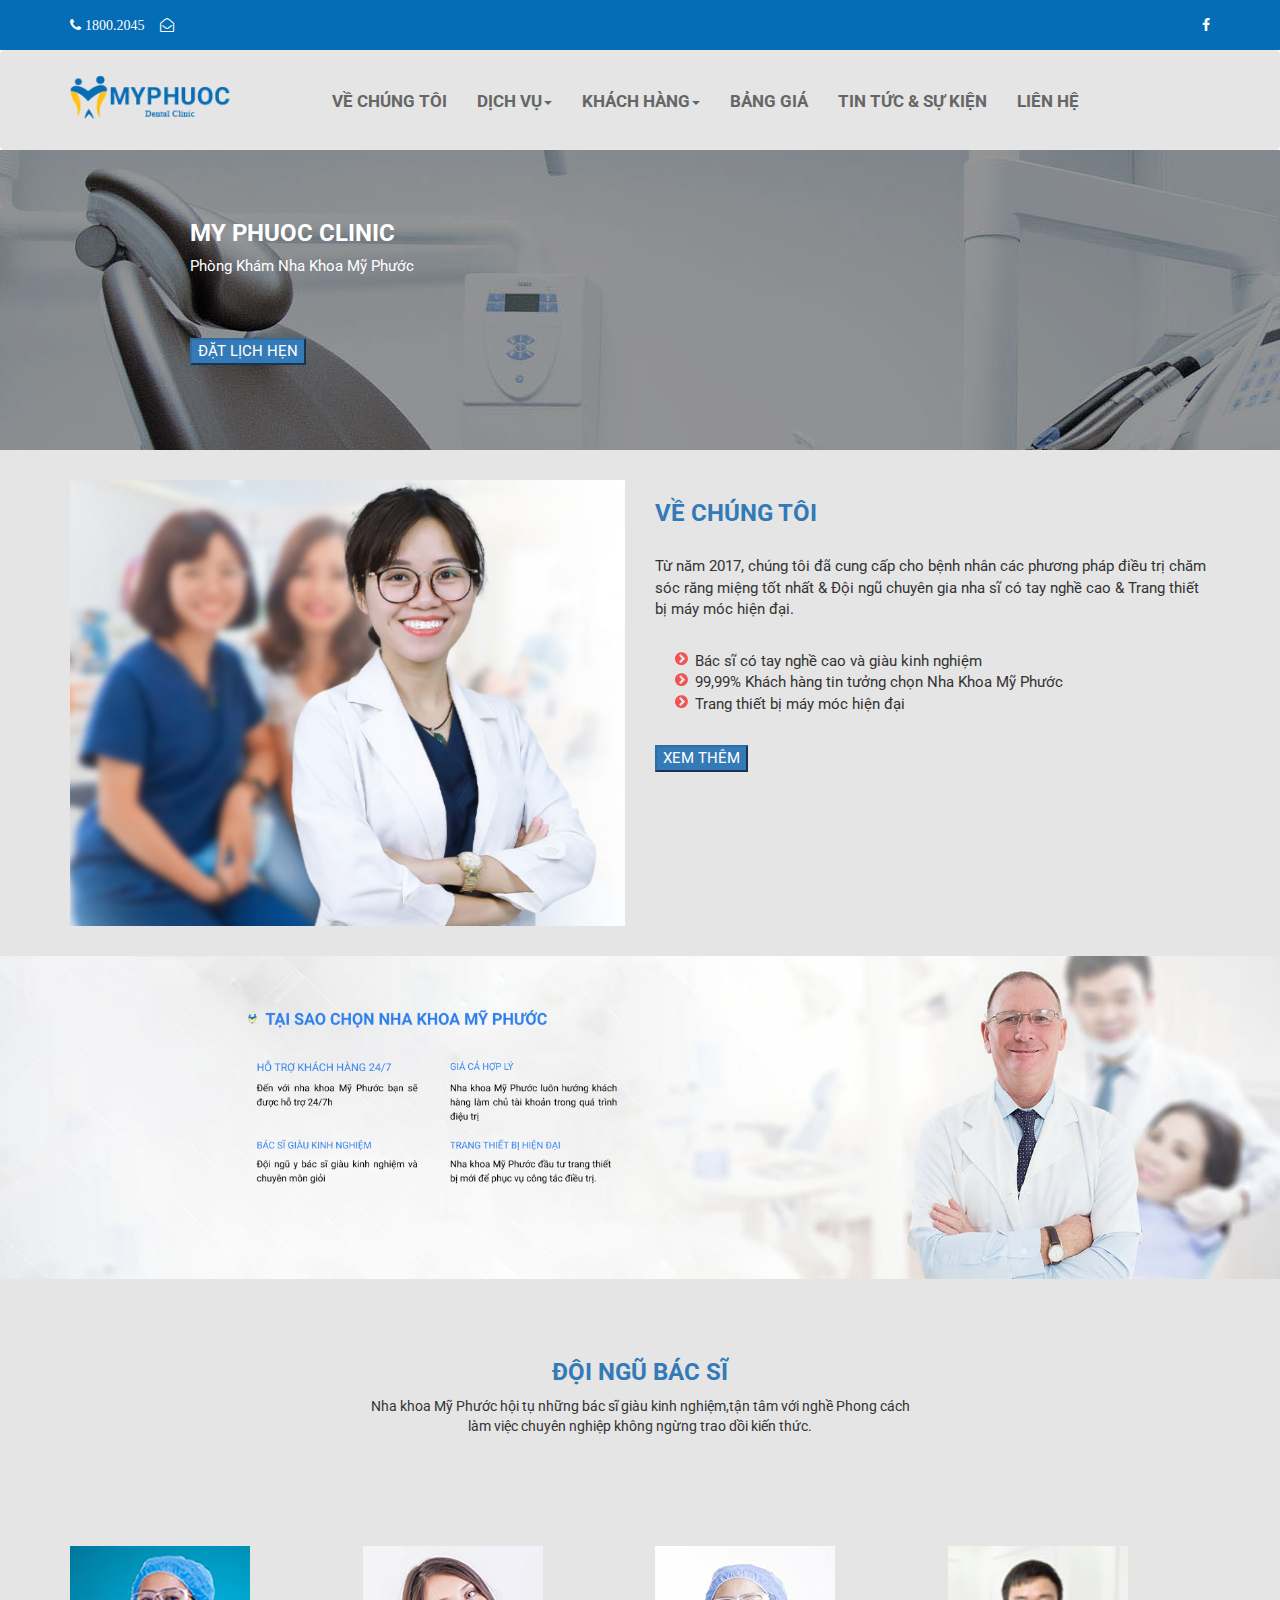
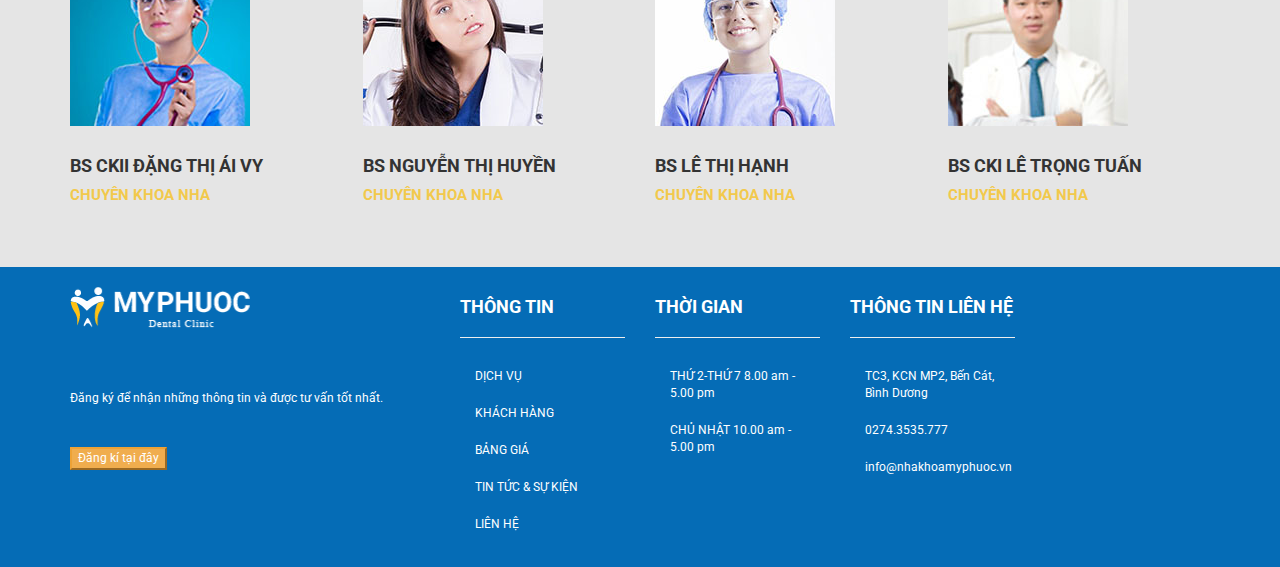
<file: vechungtoi.html>
<!DOCTYPE html>
<html lang="en"><!-- InstanceBegin template="/Templates/tt.dwt" codeOutsideHTMLIsLocked="false" -->
  <head>
    <meta charset="utf-8">
	<meta http-equiv="X-UA-Compatible" content="IE=edge">
	<meta name="viewport" content="width=device-width, initial-scale=1">
	<!-- InstanceBeginEditable name="doctitle" -->
	<title>Untitled Document</title>
	<!-- InstanceEndEditable -->
	<!-- Bootstrap -->
	<link href="css/bootstrap-3.4.1.css" rel="stylesheet">
	<link href="css/style.css" rel="stylesheet" type="text/css">
	<link rel="preconnect" href="https://fonts.gstatic.com">
<link href="https://fonts.googleapis.com/css2?family=Roboto:wght@300&display=swap" rel="stylesheet">
<link href="css/font-awesome.min.css" rel="stylesheet" type="text/css">
	  
<!-- HTML5 shim and Respond.js for IE8 support of HTML5 elements and media queries -->
	<!-- WARNING: Respond.js doesn't work if you view the page via file:// -->
	<!--[if lt IE 9]>
		  <script src="https://oss.maxcdn.com/html5shiv/3.7.2/html5shiv.min.js"></script>
		  <script src="https://oss.maxcdn.com/respond/1.4.2/respond.min.js"></script>
		<![endif]-->
  <!-- InstanceBeginEditable name="head" -->
  <!-- InstanceEndEditable -->
  </head>
  <body>
	  <div class="topbar">
		    <div class="container">
		         <span class="fa fa-phone">&nbsp;1800.2045</span>&nbsp;&nbsp;&nbsp;&nbsp;
				 <span class="fa fa-envelope-open-o">  </span>
				<div class="canh-phai"><span class="fa fa-facebook"></span></div>
		    </div>
	  </div>
<!--	  phần manu-->
	  
    <nav class="navbar navbar-default ">
	    <div class="container">
	      <!-- Brand and toggle get grouped for better mobile display -->
	      <div class="navbar-header">
	        <button type="button" class="navbar-toggle collapsed" data-toggle="collapse" data-target="#defaultNavbar1" aria-expanded="false"><span class="sr-only">Toggle navigation</span><span class="icon-bar"></span><span class="icon-bar"></span><span class="icon-bar"></span></button>
	        <a class="navbar-brand" href="index.html"><img src="image/LOGO.png"></a>
		  </div>
	      <!-- Collect the nav links, forms, and other content for toggling -->
	      <div class="collapse navbar-collapse" id="defaultNavbar1">
	        <ul class="nav navbar-nav ">
				<li><a href="vechungtoi.html">VỀ CHÚNG TÔI</a></li>&nbsp; 
				<li class="dropdown"><a href="#" class="dropdown-toggle" data-toggle="dropdown" role="button" aria-haspopup="true" aria-expanded="false">DỊCH VỤ<span class="caret"></span></a>
	            <ul class="dropdown-menu">
					<li><a href="Dich-vu.html">DỊCH VỤ</a></li>
	              <li role="separator" class="divider"></li>
	               <li><a href="Dichvu-rangsu.html">BỌC RĂNG SỨ</a></li>
	              <li role="separator" class="divider"></li>
	              <li><a href="Dichvu-rangsu.html">RĂNG SỨ THẨM MỸ</a></li>
	              <li role="separator" class="divider"></li>
	              <li><a href="Dichvu-rangsu.html">TRỔNG IMPLANT</a></li>
					<li role="separator" class="divider"></li>
	              <li><a href="Dichvu-rangsu.html">NIỀNG RĂNG</a></li>
	              <li role="separator" class="divider"></li>
	              <li><a href="Dichvu-rangsu.html">LẤY CAO RĂNG</a></li>
					<li role="separator" class="divider"></li>
	              <li><a href="Dichvu-rangsu.html">TRÁM RĂNG THẨM MỸ</a></li>
                </ul>
              </li>
				<li class="dropdown"><a href="#" class="dropdown-toggle" data-toggle="dropdown" role="button" aria-haspopup="true" aria-expanded="false">KHÁCH HÀNG<span class="caret"></span></a>
	            <ul class="dropdown-menu">
	              <li><a href="Khachhang-hinhanh.html">HÌNH ẢNH</a></li>
	              <li role="separator" class="divider"></li>
	              <li><a href="Khachhang-camnhan.html">CẢM NHẬN</a></li>
                </ul>
              </li>
	          <li class="#"><a href="#">BẢNG GIÁ<span class="sr-only">(current)</span></a></li>
	          <li><a href="tintuc&sukien.html">TIN TỨC & SỰ KIỆN</a></li>
	           <li><a href="Lien-he.html">LIÊN HỆ</a></li>
            </ul>
	         
	         
          </div>
	      <!-- /.navbar-collapse -->
      </div>
	    <!-- /.container-fluid -->
  </nav>
<!--	  xong nav-->
<!-- InstanceBeginEditable name="content" -->
<main>
	  <div class="banner1">
	   <div class="row">
		    <div class="container">
		        <div class="nd">
				    <h3>MY PHUOC CLINIC</h3>
					<p>Phòng Khám Nha Khoa Mỹ Phước</p>
					<button type="button" class="btn-primary">ĐẶT LỊCH HẸN</button>
				</div>
		    </div>
	   </div>
	</div> 
	 <div class="container">
		        <div class="row">
				    <div class="col-sm-6">
					     <div class="nd-about">
                               <img src="./image/about-pic 1.jpg" class="img-responsive">
						  </div>
					</div>
					<div class="col-sm-6">
					     <div class="nd-about">
                                <h3 class="text-primary">VỀ CHÚNG TÔI</h3>
							    <p>Từ năm 2017, chúng tôi đã cung cấp cho bệnh nhân các phương pháp điều trị chăm sóc răng miệng tốt nhất & Đội ngũ chuyên gia nha sĩ có tay nghề cao & Trang thiết bị máy móc hiện đại.</p>
							    <ul style="list-style-image: url('image/123.png')">
						    <li>Bác sĩ có tay nghề cao và giàu kinh nghiệm</li>
						    <li>99,99% Khách hàng tin tưởng chọn Nha Khoa Mỹ Phước</li>
						    <li>Trang thiết bị máy móc hiện đại</li>
					           </ul>
							 <button style="button" class="btn-primary">XEM THÊM</button>
						  </div>
					</div>
				</div>
		    </div>
	<div id="banner">
		    <img src="./image/Component 1.jpg" class="img-responsive">
			 
		</div>
	<div class="container"> 
		 		<div class="text">
					 <div class="nd-text">
					     <h3 class="text-primary">ĐỘI NGŨ BÁC SĨ</h3>
						 <p>Nha khoa Mỹ Phước hội tụ những bác sĩ giàu kinh nghiệm,tận tâm với nghề
Phong cách làm việc chuyên nghiệp không ngừng trao dồi kiến thức.</p>
					 </div>
				</div>
		<div class="row"> 
				
			     <div class="col-xs-3">
					 <div class="nd1"> 
				      <img src="image/team-1 1.png" class="img-responsive">
						<h4>BS CKII ĐẶNG THỊ ÁI VY</h4>  
						 <p><span style="color: #F2C94C ; font-weight: bold;">CHUYÊN KHOA NHA</span></p>
				    </div>
			      </div>
				 <div class="col-xs-3">
					  <div class="nd1"> 
				      <img src="image/team-2 1.png" class="img-responsive">
						  <h4>BS NGUYỄN THỊ HUYỀN</h4>  
						 <p><span style="color: #F2C94C ; font-weight: bold;">CHUYÊN KHOA NHA</span></p>
					  </div>
			     </div>
			<div class="col-xs-3">
					 <div class="nd1"> 
				      <img src="image/team-3 1.png" class="img-responsive">
						 <h4>BS LÊ THỊ HẠNH</h4>  
						 <p><span style="color: #F2C94C ; font-weight: bold;">CHUYÊN KHOA NHA</span></p>
						  
				    </div>
			      </div>
				 <div class="col-xs-3">
					  <div class="nd1"> 
				      <img src=" image/team-4 1.png" class="img-responsive">
						  <h4>BS CKI LÊ TRỌNG TUẤN</h4>  
						 <p><span style="color: #F2C94C ; font-weight: bold;">CHUYÊN KHOA NHA</span></p>
					  </div>
			     </div>
		</div>
			 
			 
		</div>
</main>
<!-- InstanceEndEditable --><script src="js/jquery-1.12.4.min.js"></script>

	<!-- Include all compiled plugins (below), or include individual files as needed -->
	 
	<script src="js/bootstrap-3.4.1.js"></script>
  <footer class="footer">
	    <div class="container">
		    <div class="row">
			    <div class="col-sm-4">
				     <div class="nd-footer">
					    <img src="image/logo_footer.png">
						 <p>Đăng ký để nhận những thông tin và được tư vấn tốt nhất.</p>
						 <button style="button" class="btn-warning">Đăng kí tại đây</button>
					 </div>
				</div>
				<div class="col-sm-2">
				    <div class="nd-footer">
					    <h4>THÔNG TIN</h4>
						<hr >
						<ul class="nav">
						    <li><a href="#">DỊCH VỤ</a></li>
						    <li><a href="#">KHÁCH HÀNG</a></li>
						    <li><a href="#">BẢNG GIÁ</a></li>
						    <li><a href="#">TIN TỨC & SỰ KIỆN</a></li>
						    <li><a href="#">LIÊN HỆ</a></li>
						</ul>
					</div>
				</div>
				<div class="col-sm-2">
				    <div class="nd-footer">
					    <h4>THỜI GIAN</h4>
						<hr >
						<ul class="nav">
						    <li><a href="#">THỨ 2-THỨ 7
                                           8.00 am - 5.00 pm</a></li>
						    <li><a href="#">CHỦ NHẬT
                                           10.00 am - 5.00 pm</a></li>
						     
						</ul>
					</div>
				</div>
				<div class="col-sm-2">
				    <div class="nd-footer">
					    <h4>THÔNG TIN LIÊN HỆ</h4>
						<hr >
						<ul class="nav">
						    <li><a href="#"> TC3, KCN MP2, Bến Cát, Bình Dương</a></li>
						    <li><a href="#"> 0274.3535.777</a></li>
						    <li><a href="#"> info@nhakhoamyphuoc.vn</a></li>
						     <p></p>
						</ul>
					</div>
				</div>
			</div>
		</div>
		
		
	</footer>
  </body>
<!-- InstanceEnd --></html>
</file>
<file: css/style.css>
@charset "utf-8";
body{margin: 0;padding: 0; font-family: 'Roboto', sans-serif; }
.topbar{height: 50px;background-color: #056CB6;line-height: 50px;color: white;}
.canh-phai{float: right;}
 
/*phần manu*/



.navbar{height: 100px;font-size:17px; padding-top: 10px;font-weight: bold;z-index: 10;}
 .navbar-default {   
  background-color: #E5E5E5;
	 margin: 0;
   
}
 .navbar-default .navbar-brand {  
/*	 //logo*/
  color: #ecf0f1;
}
.navbar-default .navbar-brand:hover,
.navbar-default .navbar-brand:focus {
  color: #ecdbff;
}

.navbar-default .navbar-text {
  color: #ecdbff;
	 
}
.navbar-default .navbar-nav{
	margin-top: 15px;
	 margin-left: 70px;
}
.navbar-default .navbar-nav > li > a { 
/*	//cho the a trên menu*/
  color: #666666;
	 
}
.navbar-default .navbar-nav > li > a:hover,
.navbar-default .navbar-nav > li > a:focus {
  color: white;
	background-color: #056CB6;
}
.navbar-default .navbar-nav > li > .dropdown-menu {  
/*	//cho menu cap 1*/
  background-color: #056CB6;
	border-color: #FFC113;
}
.navbar-default .navbar-nav > li > .dropdown-menu > li > a { 
/*	//text cho menu cap 1*/
  color: #ecf0f1;
}
.navbar-default .navbar-nav > li > .dropdown-menu > li > a:hover,   
/*// hover menu cap 1*/
.navbar-default .navbar-nav > li > .dropdown-menu > li > a:focus {
  color: #666666;
  background-color: #FFC113;
}
.navbar-default .navbar-nav > li > .dropdown-menu > li.divider { 
/*	// đường phân chia trong menu cấp 1*/
  background-color: #FFC113;
}
.navbar-default .navbar-toggle {  
/*	// nut 3 gach trong phone*/
  border-color: #056CB6;
}
.navbar-default .navbar-toggle:hover,
.navbar-default .navbar-toggle:focus {
  background-color: #056CB6;
}
.navbar-default .navbar-toggle .icon-bar {
  background-color: #ecf0f1;margin-top: 5px;
}
.navbar-default .navbar-collapse,
.navbar-default .navbar-form {
  border-color: #ecf0f1;
}
.navbar-default .navbar-link {
  color: #ecf0f1;
}
.navbar-default .navbar-link:hover {
  color: #ecdbff;
}
 
/*xong nv*/
main{min-height: 500px;background-color: #E5E5E5;font-size: 15px;z-index: 0;}
#about .nd-about{
	padding: 50px 0px;
}
 
.nd-about h3{
	font-weight: bold;margin-bottom: 30px;
}
.nd-about p{margin-bottom: 30px;}
.nd-about ul{ margin-bottom: 30px;}
.nd-about botton{border-radius: 8px;}
.text{
	text-align: center;padding: 0 300px ;margin-bottom: 10px;padding-top: 30px;
}
.nd-text h3{font-weight:bold;}
.nd-banner{
	text-align: center;padding: 10px;margin: 15px;
	background-color: white;
}
.nd-banner h4{
	font-weight: bold;padding: 8px;
}
.nd-banner h4:hover{text-decoration: none;}

 
.nd{
	padding: 20px;
}
.btnn{text-align: center;padding: 30px;}
 
/*PHAN CẢM NHẬN*/
#camnhan .carousel-inner > .item{min-height: 410px;background-color:white;}
 
#camnhan h3{color: blue;
padding-bottom: 30px;}
 
#camnhan .carousel-indicators {
  position: absolute;
  bottom: 10px;
  left: 50%;
  z-index: 15;
  width: 60%;
  padding-left: 0;
  margin-left: -30%;
  text-align: center;
  list-style: none;
	
}
.carousel-indicators li {
  display: inline-block;
  width: 10px;
  height: 10px;
  margin: 1px;
  text-indent: -999px;
  cursor: pointer;
  background-color:#000 ;
  background-color: rgba(0, 0, 0, 0);
  border: 0.5px solid #0C0C0C;
  border-radius: 10px;
}
.carousel-indicators .active {
  width: 12px;
  height: 12px;
  margin: 0;
  background-color: yellow;
}
 #camnhan .carousel-caption {
  position: absolute;
  right: 15%;
  bottom: 20px;
  left: 15%;
  z-index: 10;
  padding-top: 20px;
	padding-left: 20px;
	padding-right: 20px;
  padding-bottom: 20px;
  color: black;
  text-align: center;
  text-shadow: 0 1px 2px rgba(0, 0, 0, 0.6);
}
/* xong camnhan*/
.nd-img{text-align: center;}

.right-left{margin-top:50px;}
.nd-text h3{font-weight: bold;}
.nd-text p{font-size: 14px;padding-bottom: 100px;}
/*phan dichvu*/
 
.banner1{background-image: url("../image/pageheader.png");background-repeat: no-repeat;min-height: 300px;
margin-bottom: 30px;}
.banner1 .nd{
	color: white;margin-top: 30px;margin-left: 100px;
}
.banner1 .nd h3{font-weight: bold;}
.banner1 .nd button{margin-top: 50px;}
#banner{margin-top: 30px;margin-bottom: 30px;}
.nd1{margin-bottom: 60px;}
.nd1 h4{font-weight: bold;padding-top: 20px;}
/*nd sidebar*/
.nd-sidebar{background-color: white;padding: 15px;margin: 20px 0;}
.nd-sidebar h4{font-weight: bold;}
.nd-sidebar li a{
	background: url("../image/123.png")no-repeat;background-position: left center;
	padding-left: 25px;
}
.nd-sidebar li a:hover{
	background: url( "../image/mui tenx.png")no-repeat;background-position: left center;
	padding-left: 25px;
}
/*col8 */
.nd-chinh{
	padding: 5px;margin: 20px 0;
}
.nd-chinh h3{text-decoration: none;}
.nd-chinh h3 a:hover{color: #F2C94C;}

.nd-chinh .bg-trang{background: white;padding: 10px;text-align: center;margin-bottom: 20px;}
.nd-chinh h4{font-weight: bold; }

.bg-trang {
	 margin: 50px;text-align: center;
}
.bg-trang p{
	padding-top: 20px;font-weight: bold;
}
#comments1 {height: 100px; }
.comments{margin-bottom: 40px;margin-top: 40px;}
/* phan liên hệ*/
.nd-map{margin-bottom: 50px;}
.nd-map h3{font-weight: bold;}

/*phần hình ảnh*/
.nd-img{padding: 30px;}
/*dịch vụ rang su*/
.nd-cuoi{
	 margin: 0px;padding-left: 30px; border: 2px rgba(31,31,31,1.00);
}


/*PHAN FOOOTER*/
footer{
	min-height: 300px;background:#056cb6 ;color: white; 
}
.nd-footer{padding:20px 0px;font-size: 12px; }
.nd-footer img{margin-botton:20px;margin-bottom: 60px;}
.nd-footer p{margin-bottom: 40px;}
.nd-footer botton{border:none;padding:20px 25px;border-radius:8px; }
.nd-footer h4{font-weight: bold;}
.nd-footer .nav > li {
  position: relative;
  display: block;
	color: white;
}
.nd-footer .nav > li > a {
  position: relative;
  display: block;
  padding: 10px 15px;color: white;
	 
}
.nd-footer .nav > li > a:hover,
.nd-footer .nav > li > a:focus {
  text-decoration: none;
  color:yellow;
	background-color: #056CB6;
}
@media (max-width: 1199px) {
  .navbar-expand-xl .navbar-nav .show .dropdown-menu .dropdown-item {
    color: #ecf0f1;
  }
  .navbar-expand-xl .navbar-nav .show .dropdown-menu .dropdown-item:hover,
  .navbar-expand-xl .navbar-nav .show .dropdown-menu .dropdown-item:focus {
    color: #056cb6;
  }
  .navbar-expand-xl .navbar-nav .show .dropdown-menu .dropdown-item.active {
    color: #056cb6;
    background-color: #ffc113;
  }
	.navbar-expand .navbar-nav .show .dropdown-menu .dropdown-item {
  color: #ecf0f1;
}
	.navbar-expand .navbar-nav .show .dropdown-menu .dropdown-item:hover,
.navbar-expand .navbar-nav .show .dropdown-menu .dropdown-item:focus {
  color: #056cb6;
}
.navbar-expand .navbar-nav .show .dropdown-menu .dropdown-item.active {
  color: #056cb6;
  background-color: #ffc113;
}
	
}
 
 
 
@media (max-width: 991px) {
  .navbar-expand-lg .navbar-nav .show .dropdown-menu .dropdown-item {
    color: #ecf0f1;
  }
  .navbar-expand-lg .navbar-nav .show .dropdown-menu .dropdown-item:hover,
  .navbar-expand-lg .navbar-nav .show .dropdown-menu .dropdown-item:focus {
    color: #056cb6;
  }
  .navbar-expand-lg .navbar-nav .show .dropdown-menu .dropdown-item.active {
    color: #056cb6;
    background-color: #ffc113;
  }
	.navbar-default .navbar-brand {
  padding-left: 300px;
}
	.navbar-default{height: 120px;}
	.navbar-default .navbar-nav{
	 		font-size: 12px;
		 	}
	.text{
	text-align: center;padding: 0px;margin-bottom: 50px;
}
.nd-text h3{font-weight:bold;}
.nd{
	margin: 0px;
}
.nd1 h4{font-weight: bold;font-size:14px;}	
}

@media (max-width: 767px) {
	 
	.navbar-default .navbar-brand {
  padding-left: 10px;
}
  .navbar-default .navbar-nav .open .dropdown-menu > li > a {
    color: #056CB6;
  }
  .navbar-default .navbar-nav .open .dropdown-menu > li > a:hover,
  .navbar-default .navbar-nav .open .dropdown-menu > li > a:focus {
    color: #ecdbff;
  }
  .navbar-default .navbar-nav .open .dropdown-menu > .active > a,
  .navbar-default .navbar-nav .open .dropdown-menu > .active > a:hover,
  .navbar-default .navbar-nav .open .dropdown-menu > .active > a:focus {
    color: #ecdbff;
    background-color: #8e44ad;
  }
.text{
	text-align: center;padding: 0px;margin-bottom: 50px;
}
	 
.nd-text h3{font-weight:bold;}	
	.nd1{margin-bottom: 30px;font-size:10px;}
.nd1 h4{font-weight: bold;padding-top: 20px;font-size:10px;}
	.bg-trang {
	 margin: 5px;
}
.bg-trang p{
	padding-top: 10px;font-weight: bold;
}
	 
}
@media (max-width: 575px) {
	 .navbar-default .navbar-brand{
  padding-left: 10px;
}  
  .navbar-expand-sm .navbar-nav .show .dropdown-menu .dropdown-item {
    color: #ecf0f1;
  }
  .navbar-expand-sm .navbar-nav .show .dropdown-menu .dropdown-item:hover,
  .navbar-expand-sm .navbar-nav .show .dropdown-menu .dropdown-item:focus {
    color: #056cb6;
  }
  .navbar-expand-sm .navbar-nav .show .dropdown-menu .dropdown-item.active {
    color: #056cb6;
    background-color: #ffc113;
  }
	.text{
	text-align: center;padding: 0px;margin-bottom: 50px;
}
.nd-text h3{font-weight:bold;}
	 

}
</file>
